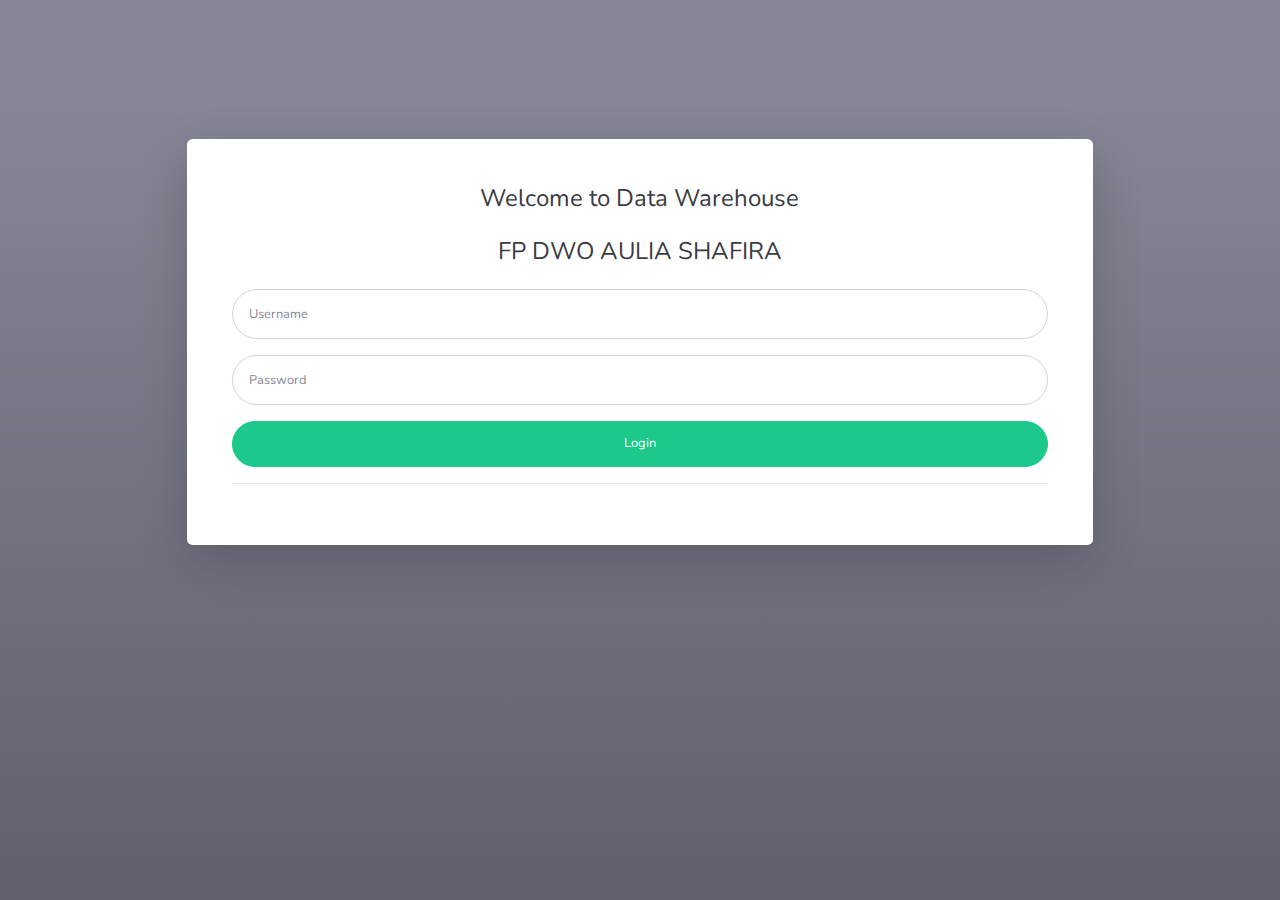
<file: login.html>
<!DOCTYPE html>
<html lang="en">

<head>

    <meta charset="utf-8">
    <meta http-equiv="X-UA-Compatible" content="IE=edge">
    <meta name="viewport" content="width=device-width, initial-scale=1, shrink-to-fit=no">
    <meta name="description" content="">
    <meta name="author" content="">

    <title>AULIA SHAFIRA - DWO - Login</title>
    <link rel="icon" href="img/icon.png">

    <!-- Custom fonts for this template-->
    <link href="vendor/fontawesome-free/css/all.min.css" rel="stylesheet" type="text/css">
    <link
        href="https://fonts.googleapis.com/css?family=Nunito:200,200i,300,300i,400,400i,600,600i,700,700i,800,800i,900,900i"
        rel="stylesheet">

    <!-- Custom styles for this template-->
    <link href="css/sb-admin-2.min.css" rel="stylesheet">

</head>

<body class="bg-gradient-secondary">

    <div class="container">

        <!-- Outer Row -->
        <div class="row justify-content-center">

            <div class="col-xl-10 col-lg-12 col-md-9">

                <div style="padding-top: 10%;">
                    <div class="card o-hidden border-0 shadow-lg my-5">
                        <div class="card-body p-0">
                            <!-- Nested Row within Card Body -->
                                <div class="col-lg-6 d-none d-lg-block bg-login-image"></div>
                                    <div style="padding-top: 5%; padding-left: 5%; padding-right: 5%; padding-bottom: 5%;">
                                        <div class="text-center">
                                            <h1 class="h4 text-gray-900 mb-4">Welcome to Data Warehouse</h1>
                                            <h2 class="h4 text-gray-900 mb-4">FP DWO AULIA SHAFIRA</h2>
                                        </div>
                                        <form method="POST" class="user" action="login.php">
                                            <div class="form-group">
                                                <input type="text" class="form-control form-control-user"
                                                    name="username" placeholder="Username">
                                            </div>
                                            <div class="form-group">
                                                <input type="password" class="form-control form-control-user"
                                                    name="password" placeholder="Password">
                                            </div>
                                            <button href="index.html" class="btn btn-success btn-user btn-block">
                                                Login
                                            </button>
                                            
                                        </form>
                                        <hr>  
                                </div>
                            </div>
                    </div>
                </div>

            </div>

        </div>

    </div>

    <!-- Bootstrap core JavaScript-->
    <script src="vendor/jquery/jquery.min.js"></script>
    <script src="vendor/bootstrap/js/bootstrap.bundle.min.js"></script>

    <!-- Core plugin JavaScript-->
    <script src="vendor/jquery-easing/jquery.easing.min.js"></script>

    <!-- Custom scripts for all pages-->
    <script src="js/sb-admin-2.min.js"></script>

</body>

</html>
</file>
<file: css/sb-admin-2.min.css>
*/:root{--blue:#4e73df;--indigo:#6610f2;--purple:#6f42c1;--pink:#e83e8c;--red:#e74a3b;--orange:#fd7e14;--yellow:#f6c23e;--green:#1cc88a;--teal:#20c9a6;--cyan:#36b9cc;--white:#fff;--gray:#858796;--gray-dark:#5a5c69;--primary:#4e73df;--secondary:#858796;--success:#1cc88a;--info:#36b9cc;--warning:#f6c23e;--danger:#e74a3b;--light:#f8f9fc;--dark:#5a5c69;--breakpoint-xs:0;--breakpoint-sm:576px;--breakpoint-md:768px;--breakpoint-lg:992px;--breakpoint-xl:1200px;--font-family-sans-serif:"Nunito",-apple-system,BlinkMacSystemFont,"Segoe UI",Roboto,"Helvetica Neue",Arial,sans-serif,"Apple Color Emoji","Segoe UI Emoji","Segoe UI Symbol","Noto Color Emoji";--font-family-monospace:SFMono-Regular,Menlo,Monaco,Consolas,"Liberation Mono","Courier New",monospace}*,::after,::before{box-sizing:border-box}html{font-family:sans-serif;line-height:1.15;-webkit-text-size-adjust:100%;-webkit-tap-highlight-color:transparent}article,aside,figcaption,figure,footer,header,hgroup,main,nav,section{display:block}body{margin:0;font-family:Nunito,-apple-system,BlinkMacSystemFont,"Segoe UI",Roboto,"Helvetica Neue",Arial,sans-serif,"Apple Color Emoji","Segoe UI Emoji","Segoe UI Symbol","Noto Color Emoji";font-size:1rem;font-weight:400;line-height:1.5;color:#858796;text-align:left;background-color:#fff}[tabindex="-1"]:focus:not(:focus-visible){outline:0!important}hr{box-sizing:content-box;height:0;overflow:visible}h1,h2,h3,h4,h5,h6{margin-top:0;margin-bottom:.5rem}p{margin-top:0;margin-bottom:1rem}abbr[data-original-title],abbr[title]{text-decoration:underline;-webkit-text-decoration:underline dotted;text-decoration:underline dotted;cursor:help;border-bottom:0;-webkit-text-decoration-skip-ink:none;text-decoration-skip-ink:none}address{margin-bottom:1rem;font-style:normal;line-height:inherit}dl,ol,ul{margin-top:0;margin-bottom:1rem}ol ol,ol ul,ul ol,ul ul{margin-bottom:0}dt{font-weight:700}dd{margin-bottom:.5rem;margin-left:0}blockquote{margin:0 0 1rem}b,strong{font-weight:bolder}small{font-size:80%}sub,sup{position:relative;font-size:75%;line-height:0;vertical-align:baseline}sub{bottom:-.25em}sup{top:-.5em}a{color:#4e73df;text-decoration:none;background-color:transparent}a:hover{color:#224abe;text-decoration:underline}a:not([href]):not([class]){color:inherit;text-decoration:none}a:not([href]):not([class]):hover{color:inherit;text-decoration:none}code,kbd,pre,samp{font-family:SFMono-Regular,Menlo,Monaco,Consolas,"Liberation Mono","Courier New",monospace;font-size:1em}pre{margin-top:0;margin-bottom:1rem;overflow:auto;-ms-overflow-style:scrollbar}figure{margin:0 0 1rem}img{vertical-align:middle;border-style:none}svg{overflow:hidden;vertical-align:middle}table{border-collapse:collapse}caption{padding-top:.75rem;padding-bottom:.75rem;color:#858796;text-align:left;caption-side:bottom}th{text-align:inherit;text-align:-webkit-match-parent}label{display:inline-block;margin-bottom:.5rem}button{border-radius:0}button:focus:not(:focus-visible){outline:0}button,input,optgroup,select,textarea{margin:0;font-family:inherit;font-size:inherit;line-height:inherit}button,input{overflow:visible}button,select{text-transform:none}[role=button]{cursor:pointer}select{word-wrap:normal}[type=button],[type=reset],[type=submit],button{-webkit-appearance:button}[type=button]:not(:disabled),[type=reset]:not(:disabled),[type=submit]:not(:disabled),button:not(:disabled){cursor:pointer}[type=button]::-moz-focus-inner,[type=reset]::-moz-focus-inner,[type=submit]::-moz-focus-inner,button::-moz-focus-inner{padding:0;border-style:none}input[type=checkbox],input[type=radio]{box-sizing:border-box;padding:0}textarea{overflow:auto;resize:vertical}fieldset{min-width:0;padding:0;margin:0;border:0}legend{display:block;width:100%;max-width:100%;padding:0;margin-bottom:.5rem;font-size:1.5rem;line-height:inherit;color:inherit;white-space:normal}progress{vertical-align:baseline}[type=number]::-webkit-inner-spin-button,[type=number]::-webkit-outer-spin-button{height:auto}[type=search]{outline-offset:-2px;-webkit-appearance:none}[type=search]::-webkit-search-decoration{-webkit-appearance:none}::-webkit-file-upload-button{font:inherit;-webkit-appearance:button}output{display:inline-block}summary{display:list-item;cursor:pointer}template{display:none}[hidden]{display:none!important}.h1,.h2,.h3,.h4,.h5,.h6,h1,h2,h3,h4,h5,h6{margin-bottom:.5rem;font-weight:400;line-height:1.2}.h1,h1{font-size:2.5rem}.h2,h2{font-size:2rem}.h3,h3{font-size:1.75rem}.h4,h4{font-size:1.5rem}.h5,h5{font-size:1.25rem}.h6,h6{font-size:1rem}.lead{font-size:1.25rem;font-weight:300}.display-1{font-size:6rem;font-weight:300;line-height:1.2}.display-2{font-size:5.5rem;font-weight:300;line-height:1.2}.display-3{font-size:4.5rem;font-weight:300;line-height:1.2}.display-4{font-size:3.5rem;font-weight:300;line-height:1.2}hr{margin-top:1rem;margin-bottom:1rem;border:0;border-top:1px solid rgba(0,0,0,.1)}.small,small{font-size:80%;font-weight:400}.mark,mark{padding:.2em;background-color:#fcf8e3}.list-unstyled{padding-left:0;list-style:none}.list-inline{padding-left:0;list-style:none}.list-inline-item{display:inline-block}.list-inline-item:not(:last-child){margin-right:.5rem}.initialism{font-size:90%;text-transform:uppercase}.blockquote{margin-bottom:1rem;font-size:1.25rem}.blockquote-footer{display:block;font-size:80%;color:#858796}.blockquote-footer::before{content:"\2014\00A0"}.img-fluid{max-width:100%;height:auto}.img-thumbnail{padding:.25rem;background-color:#fff;border:1px solid #dddfeb;border-radius:.35rem;max-width:100%;height:auto}.figure{display:inline-block}.figure-img{margin-bottom:.5rem;line-height:1}.figure-caption{font-size:90%;color:#858796}code{font-size:87.5%;color:#e83e8c;word-wrap:break-word}a>code{color:inherit}kbd{padding:.2rem .4rem;font-size:87.5%;color:#fff;background-color:#3a3b45;border-radius:.2rem}kbd kbd{padding:0;font-size:100%;font-weight:700}pre{display:block;font-size:87.5%;color:#3a3b45}pre code{font-size:inherit;color:inherit;word-break:normal}.pre-scrollable{max-height:340px;overflow-y:scroll}.container,.container-fluid,.container-lg,.container-md,.container-sm,.container-xl{width:100%;padding-right:.75rem;padding-left:.75rem;margin-right:auto;margin-left:auto}@media (min-width:576px){.container,.container-sm{max-width:540px}}@media (min-width:768px){.container,.container-md,.container-sm{max-width:720px}}@media (min-width:992px){.container,.container-lg,.container-md,.container-sm{max-width:960px}}@media (min-width:1200px){.container,.container-lg,.container-md,.container-sm,.container-xl{max-width:1140px}}.row{display:flex;flex-wrap:wrap;margin-right:-.75rem;margin-left:-.75rem}.no-gutters{margin-right:0;margin-left:0}.no-gutters>.col,.no-gutters>[class*=col-]{padding-right:0;padding-left:0}.col,.col-1,.col-10,.col-11,.col-12,.col-2,.col-3,.col-4,.col-5,.col-6,.col-7,.col-8,.col-9,.col-auto,.col-lg,.col-lg-1,.col-lg-10,.col-lg-11,.col-lg-12,.col-lg-2,.col-lg-3,.col-lg-4,.col-lg-5,.col-lg-6,.col-lg-7,.col-lg-8,.col-lg-9,.col-lg-auto,.col-md,.col-md-1,.col-md-10,.col-md-11,.col-md-12,.col-md-2,.col-md-3,.col-md-4,.col-md-5,.col-md-6,.col-md-7,.col-md-8,.col-md-9,.col-md-auto,.col-sm,.col-sm-1,.col-sm-10,.col-sm-11,.col-sm-12,.col-sm-2,.col-sm-3,.col-sm-4,.col-sm-5,.col-sm-6,.col-sm-7,.col-sm-8,.col-sm-9,.col-sm-auto,.col-xl,.col-xl-1,.col-xl-10,.col-xl-11,.col-xl-12,.col-xl-2,.col-xl-3,.col-xl-4,.col-xl-5,.col-xl-6,.col-xl-7,.col-xl-8,.col-xl-9,.col-xl-auto{position:relative;width:100%;padding-right:.75rem;padding-left:.75rem}.col{flex-basis:0;flex-grow:1;max-width:100%}.row-cols-1>*{flex:0 0 100%;max-width:100%}.row-cols-2>*{flex:0 0 50%;max-width:50%}.row-cols-3>*{flex:0 0 33.33333%;max-width:33.33333%}.row-cols-4>*{flex:0 0 25%;max-width:25%}.row-cols-5>*{flex:0 0 20%;max-width:20%}.row-cols-6>*{flex:0 0 16.66667%;max-width:16.66667%}.col-auto{flex:0 0 auto;width:auto;max-width:100%}.col-1{flex:0 0 8.33333%;max-width:8.33333%}.col-2{flex:0 0 16.66667%;max-width:16.66667%}.col-3{flex:0 0 25%;max-width:25%}.col-4{flex:0 0 33.33333%;max-width:33.33333%}.col-5{flex:0 0 41.66667%;max-width:41.66667%}.col-6{flex:0 0 50%;max-width:50%}.col-7{flex:0 0 58.33333%;max-width:58.33333%}.col-8{flex:0 0 66.66667%;max-width:66.66667%}.col-9{flex:0 0 75%;max-width:75%}.col-10{flex:0 0 83.33333%;max-width:83.33333%}.col-11{flex:0 0 91.66667%;max-width:91.66667%}.col-12{flex:0 0 100%;max-width:100%}.order-first{order:-1}.order-last{order:13}.order-0{order:0}.order-1{order:1}.order-2{order:2}.order-3{order:3}.order-4{order:4}.order-5{order:5}.order-6{order:6}.order-7{order:7}.order-8{order:8}.order-9{order:9}.order-10{order:10}.order-11{order:11}.order-12{order:12}.offset-1{margin-left:8.33333%}.offset-2{margin-left:16.66667%}.offset-3{margin-left:25%}.offset-4{margin-left:33.33333%}.offset-5{margin-left:41.66667%}.offset-6{margin-left:50%}.offset-7{margin-left:58.33333%}.offset-8{margin-left:66.66667%}.offset-9{margin-left:75%}.offset-10{margin-left:83.33333%}.offset-11{margin-left:91.66667%}@media (min-width:576px){.col-sm{flex-basis:0;flex-grow:1;max-width:100%}.row-cols-sm-1>*{flex:0 0 100%;max-width:100%}.row-cols-sm-2>*{flex:0 0 50%;max-width:50%}.row-cols-sm-3>*{flex:0 0 33.33333%;max-width:33.33333%}.row-cols-sm-4>*{flex:0 0 25%;max-width:25%}.row-cols-sm-5>*{flex:0 0 20%;max-width:20%}.row-cols-sm-6>*{flex:0 0 16.66667%;max-width:16.66667%}.col-sm-auto{flex:0 0 auto;width:auto;max-width:100%}.col-sm-1{flex:0 0 8.33333%;max-width:8.33333%}.col-sm-2{flex:0 0 16.66667%;max-width:16.66667%}.col-sm-3{flex:0 0 25%;max-width:25%}.col-sm-4{flex:0 0 33.33333%;max-width:33.33333%}.col-sm-5{flex:0 0 41.66667%;max-width:41.66667%}.col-sm-6{flex:0 0 50%;max-width:50%}.col-sm-7{flex:0 0 58.33333%;max-width:58.33333%}.col-sm-8{flex:0 0 66.66667%;max-width:66.66667%}.col-sm-9{flex:0 0 75%;max-width:75%}.col-sm-10{flex:0 0 83.33333%;max-width:83.33333%}.col-sm-11{flex:0 0 91.66667%;max-width:91.66667%}.col-sm-12{flex:0 0 100%;max-width:100%}.order-sm-first{order:-1}.order-sm-last{order:13}.order-sm-0{order:0}.order-sm-1{order:1}.order-sm-2{order:2}.order-sm-3{order:3}.order-sm-4{order:4}.order-sm-5{order:5}.order-sm-6{order:6}.order-sm-7{order:7}.order-sm-8{order:8}.order-sm-9{order:9}.order-sm-10{order:10}.order-sm-11{order:11}.order-sm-12{order:12}.offset-sm-0{margin-left:0}.offset-sm-1{margin-left:8.33333%}.offset-sm-2{margin-left:16.66667%}.offset-sm-3{margin-left:25%}.offset-sm-4{margin-left:33.33333%}.offset-sm-5{margin-left:41.66667%}.offset-sm-6{margin-left:50%}.offset-sm-7{margin-left:58.33333%}.offset-sm-8{margin-left:66.66667%}.offset-sm-9{margin-left:75%}.offset-sm-10{margin-left:83.33333%}.offset-sm-11{margin-left:91.66667%}}@media (min-width:768px){.col-md{flex-basis:0;flex-grow:1;max-width:100%}.row-cols-md-1>*{flex:0 0 100%;max-width:100%}.row-cols-md-2>*{flex:0 0 50%;max-width:50%}.row-cols-md-3>*{flex:0 0 33.33333%;max-width:33.33333%}.row-cols-md-4>*{flex:0 0 25%;max-width:25%}.row-cols-md-5>*{flex:0 0 20%;max-width:20%}.row-cols-md-6>*{flex:0 0 16.66667%;max-width:16.66667%}.col-md-auto{flex:0 0 auto;width:auto;max-width:100%}.col-md-1{flex:0 0 8.33333%;max-width:8.33333%}.col-md-2{flex:0 0 16.66667%;max-width:16.66667%}.col-md-3{flex:0 0 25%;max-width:25%}.col-md-4{flex:0 0 33.33333%;max-width:33.33333%}.col-md-5{flex:0 0 41.66667%;max-width:41.66667%}.col-md-6{flex:0 0 50%;max-width:50%}.col-md-7{flex:0 0 58.33333%;max-width:58.33333%}.col-md-8{flex:0 0 66.66667%;max-width:66.66667%}.col-md-9{flex:0 0 75%;max-width:75%}.col-md-10{flex:0 0 83.33333%;max-width:83.33333%}.col-md-11{flex:0 0 91.66667%;max-width:91.66667%}.col-md-12{flex:0 0 100%;max-width:100%}.order-md-first{order:-1}.order-md-last{order:13}.order-md-0{order:0}.order-md-1{order:1}.order-md-2{order:2}.order-md-3{order:3}.order-md-4{order:4}.order-md-5{order:5}.order-md-6{order:6}.order-md-7{order:7}.order-md-8{order:8}.order-md-9{order:9}.order-md-10{order:10}.order-md-11{order:11}.order-md-12{order:12}.offset-md-0{margin-left:0}.offset-md-1{margin-left:8.33333%}.offset-md-2{margin-left:16.66667%}.offset-md-3{margin-left:25%}.offset-md-4{margin-left:33.33333%}.offset-md-5{margin-left:41.66667%}.offset-md-6{margin-left:50%}.offset-md-7{margin-left:58.33333%}.offset-md-8{margin-left:66.66667%}.offset-md-9{margin-left:75%}.offset-md-10{margin-left:83.33333%}.offset-md-11{margin-left:91.66667%}}@media (min-width:992px){.col-lg{flex-basis:0;flex-grow:1;max-width:100%}.row-cols-lg-1>*{flex:0 0 100%;max-width:100%}.row-cols-lg-2>*{flex:0 0 50%;max-width:50%}.row-cols-lg-3>*{flex:0 0 33.33333%;max-width:33.33333%}.row-cols-lg-4>*{flex:0 0 25%;max-width:25%}.row-cols-lg-5>*{flex:0 0 20%;max-width:20%}.row-cols-lg-6>*{flex:0 0 16.66667%;max-width:16.66667%}.col-lg-auto{flex:0 0 auto;width:auto;max-width:100%}.col-lg-1{flex:0 0 8.33333%;max-width:8.33333%}.col-lg-2{flex:0 0 16.66667%;max-width:16.66667%}.col-lg-3{flex:0 0 25%;max-width:25%}.col-lg-4{flex:0 0 33.33333%;max-width:33.33333%}.col-lg-5{flex:0 0 41.66667%;max-width:41.66667%}.col-lg-6{flex:0 0 50%;max-width:50%}.col-lg-7{flex:0 0 58.33333%;max-width:58.33333%}.col-lg-8{flex:0 0 66.66667%;max-width:66.66667%}.col-lg-9{flex:0 0 75%;max-width:75%}.col-lg-10{flex:0 0 83.33333%;max-width:83.33333%}.col-lg-11{flex:0 0 91.66667%;max-width:91.66667%}.col-lg-12{flex:0 0 100%;max-width:100%}.order-lg-first{order:-1}.order-lg-last{order:13}.order-lg-0{order:0}.order-lg-1{order:1}.order-lg-2{order:2}.order-lg-3{order:3}.order-lg-4{order:4}.order-lg-5{order:5}.order-lg-6{order:6}.order-lg-7{order:7}.order-lg-8{order:8}.order-lg-9{order:9}.order-lg-10{order:10}.order-lg-11{order:11}.order-lg-12{order:12}.offset-lg-0{margin-left:0}.offset-lg-1{margin-left:8.33333%}.offset-lg-2{margin-left:16.66667%}.offset-lg-3{margin-left:25%}.offset-lg-4{margin-left:33.33333%}.offset-lg-5{margin-left:41.66667%}.offset-lg-6{margin-left:50%}.offset-lg-7{margin-left:58.33333%}.offset-lg-8{margin-left:66.66667%}.offset-lg-9{margin-left:75%}.offset-lg-10{margin-left:83.33333%}.offset-lg-11{margin-left:91.66667%}}@media (min-width:1200px){.col-xl{flex-basis:0;flex-grow:1;max-width:100%}.row-cols-xl-1>*{flex:0 0 100%;max-width:100%}.row-cols-xl-2>*{flex:0 0 50%;max-width:50%}.row-cols-xl-3>*{flex:0 0 33.33333%;max-width:33.33333%}.row-cols-xl-4>*{flex:0 0 25%;max-width:25%}.row-cols-xl-5>*{flex:0 0 20%;max-width:20%}.row-cols-xl-6>*{flex:0 0 16.66667%;max-width:16.66667%}.col-xl-auto{flex:0 0 auto;width:auto;max-width:100%}.col-xl-1{flex:0 0 8.33333%;max-width:8.33333%}.col-xl-2{flex:0 0 16.66667%;max-width:16.66667%}.col-xl-3{flex:0 0 25%;max-width:25%}.col-xl-4{flex:0 0 33.33333%;max-width:33.33333%}.col-xl-5{flex:0 0 41.66667%;max-width:41.66667%}.col-xl-6{flex:0 0 50%;max-width:50%}.col-xl-7{flex:0 0 58.33333%;max-width:58.33333%}.col-xl-8{flex:0 0 66.66667%;max-width:66.66667%}.col-xl-9{flex:0 0 75%;max-width:75%}.col-xl-10{flex:0 0 83.33333%;max-width:83.33333%}.col-xl-11{flex:0 0 91.66667%;max-width:91.66667%}.col-xl-12{flex:0 0 100%;max-width:100%}.order-xl-first{order:-1}.order-xl-last{order:13}.order-xl-0{order:0}.order-xl-1{order:1}.order-xl-2{order:2}.order-xl-3{order:3}.order-xl-4{order:4}.order-xl-5{order:5}.order-xl-6{order:6}.order-xl-7{order:7}.order-xl-8{order:8}.order-xl-9{order:9}.order-xl-10{order:10}.order-xl-11{order:11}.order-xl-12{order:12}.offset-xl-0{margin-left:0}.offset-xl-1{margin-left:8.33333%}.offset-xl-2{margin-left:16.66667%}.offset-xl-3{margin-left:25%}.offset-xl-4{margin-left:33.33333%}.offset-xl-5{margin-left:41.66667%}.offset-xl-6{margin-left:50%}.offset-xl-7{margin-left:58.33333%}.offset-xl-8{margin-left:66.66667%}.offset-xl-9{margin-left:75%}.offset-xl-10{margin-left:83.33333%}.offset-xl-11{margin-left:91.66667%}}.table{width:100%;margin-bottom:1rem;color:#858796}.table td,.table th{padding:.75rem;vertical-align:top;border-top:1px solid #e3e6f0}.table thead th{vertical-align:bottom;border-bottom:2px solid #e3e6f0}.table tbody+tbody{border-top:2px solid #e3e6f0}.table-sm td,.table-sm th{padding:.3rem}.table-bordered{border:1px solid #e3e6f0}.table-bordered td,.table-bordered th{border:1px solid #e3e6f0}.table-bordered thead td,.table-bordered thead th{border-bottom-width:2px}.table-borderless tbody+tbody,.table-borderless td,.table-borderless th,.table-borderless thead th{border:0}.table-striped tbody tr:nth-of-type(odd){background-color:rgba(0,0,0,.05)}.table-hover tbody tr:hover{color:#858796;background-color:rgba(0,0,0,.075)}.table-primary,.table-primary>td,.table-primary>th{background-color:#cdd8f6}.table-primary tbody+tbody,.table-primary td,.table-primary th,.table-primary thead th{border-color:#a3b6ee}.table-hover .table-primary:hover{background-color:#b7c7f2}.table-hover .table-primary:hover>td,.table-hover .table-primary:hover>th{background-color:#b7c7f2}.table-secondary,.table-secondary>td,.table-secondary>th{background-color:#dddde2}.table-secondary tbody+tbody,.table-secondary td,.table-secondary th,.table-secondary thead th{border-color:#c0c1c8}.table-hover .table-secondary:hover{background-color:#cfcfd6}.table-hover .table-secondary:hover>td,.table-hover .table-secondary:hover>th{background-color:#cfcfd6}.table-success,.table-success>td,.table-success>th{background-color:#bff0de}.table-success tbody+tbody,.table-success td,.table-success th,.table-success thead th{border-color:#89e2c2}.table-hover .table-success:hover{background-color:#aaebd3}.table-hover .table-success:hover>td,.table-hover .table-success:hover>th{background-color:#aaebd3}.table-info,.table-info>td,.table-info>th{background-color:#c7ebf1}.table-info tbody+tbody,.table-info td,.table-info th,.table-info thead th{border-color:#96dbe4}.table-hover .table-info:hover{background-color:#b3e4ec}.table-hover .table-info:hover>td,.table-hover .table-info:hover>th{background-color:#b3e4ec}.table-warning,.table-warning>td,.table-warning>th{background-color:#fceec9}.table-warning tbody+tbody,.table-warning td,.table-warning th,.table-warning thead th{border-color:#fadf9b}.table-hover .table-warning:hover{background-color:#fbe6b1}.table-hover .table-warning:hover>td,.table-hover .table-warning:hover>th{background-color:#fbe6b1}.table-danger,.table-danger>td,.table-danger>th{background-color:#f8ccc8}.table-danger tbody+tbody,.table-danger td,.table-danger th,.table-danger thead th{border-color:#f3a199}.table-hover .table-danger:hover{background-color:#f5b7b1}.table-hover .table-danger:hover>td,.table-hover .table-danger:hover>th{background-color:#f5b7b1}.table-light,.table-light>td,.table-light>th{background-color:#fdfdfe}.table-light tbody+tbody,.table-light td,.table-light th,.table-light thead th{border-color:#fbfcfd}.table-hover .table-light:hover{background-color:#ececf6}.table-hover .table-light:hover>td,.table-hover .table-light:hover>th{background-color:#ececf6}.table-dark,.table-dark>td,.table-dark>th{background-color:#d1d1d5}.table-dark tbody+tbody,.table-dark td,.table-dark th,.table-dark thead th{border-color:#a9aab1}.table-hover .table-dark:hover{background-color:#c4c4c9}.table-hover .table-dark:hover>td,.table-hover .table-dark:hover>th{background-color:#c4c4c9}.table-active,.table-active>td,.table-active>th{background-color:rgba(0,0,0,.075)}.table-hover .table-active:hover{background-color:rgba(0,0,0,.075)}.table-hover .table-active:hover>td,.table-hover .table-active:hover>th{background-color:rgba(0,0,0,.075)}.table .thead-dark th{color:#fff;background-color:#5a5c69;border-color:#6c6e7e}.table .thead-light th{color:#6e707e;background-color:#eaecf4;border-color:#e3e6f0}.table-dark{color:#fff;background-color:#5a5c69}.table-dark td,.table-dark th,.table-dark thead th{border-color:#6c6e7e}.table-dark.table-bordered{border:0}.table-dark.table-striped tbody tr:nth-of-type(odd){background-color:rgba(255,255,255,.05)}.table-dark.table-hover tbody tr:hover{color:#fff;background-color:rgba(255,255,255,.075)}@media (max-width:575.98px){.table-responsive-sm{display:block;width:100%;overflow-x:auto;-webkit-overflow-scrolling:touch}.table-responsive-sm>.table-bordered{border:0}}@media (max-width:767.98px){.table-responsive-md{display:block;width:100%;overflow-x:auto;-webkit-overflow-scrolling:touch}.table-responsive-md>.table-bordered{border:0}}@media (max-width:991.98px){.table-responsive-lg{display:block;width:100%;overflow-x:auto;-webkit-overflow-scrolling:touch}.table-responsive-lg>.table-bordered{border:0}}@media (max-width:1199.98px){.table-responsive-xl{display:block;width:100%;overflow-x:auto;-webkit-overflow-scrolling:touch}.table-responsive-xl>.table-bordered{border:0}}.table-responsive{display:block;width:100%;overflow-x:auto;-webkit-overflow-scrolling:touch}.table-responsive>.table-bordered{border:0}.form-control{display:block;width:100%;height:calc(1.5em + .75rem + 2px);padding:.375rem .75rem;font-size:1rem;font-weight:400;line-height:1.5;color:#6e707e;background-color:#fff;background-clip:padding-box;border:1px solid #d1d3e2;border-radius:.35rem;transition:border-color .15s ease-in-out,box-shadow .15s ease-in-out}@media (prefers-reduced-motion:reduce){.form-control{transition:none}}.form-control::-ms-expand{background-color:transparent;border:0}.form-control:-moz-focusring{color:transparent;text-shadow:0 0 0 #6e707e}.form-control:focus{color:#6e707e;background-color:#fff;border-color:#bac8f3;outline:0;box-shadow:0 0 0 .2rem rgba(78,115,223,.25)}.form-control::-webkit-input-placeholder{color:#858796;opacity:1}.form-control::-moz-placeholder{color:#858796;opacity:1}.form-control:-ms-input-placeholder{color:#858796;opacity:1}.form-control::-ms-input-placeholder{color:#858796;opacity:1}.form-control::placeholder{color:#858796;opacity:1}.form-control:disabled,.form-control[readonly]{background-color:#eaecf4;opacity:1}input[type=date].form-control,input[type=datetime-local].form-control,input[type=month].form-control,input[type=time].form-control{-webkit-appearance:none;-moz-appearance:none;appearance:none}select.form-control:focus::-ms-value{color:#6e707e;background-color:#fff}.form-control-file,.form-control-range{display:block;width:100%}.col-form-label{padding-top:calc(.375rem + 1px);padding-bottom:calc(.375rem + 1px);margin-bottom:0;font-size:inherit;line-height:1.5}.col-form-label-lg{padding-top:calc(.5rem + 1px);padding-bottom:calc(.5rem + 1px);font-size:1.25rem;line-height:1.5}.col-form-label-sm{padding-top:calc(.25rem + 1px);padding-bottom:calc(.25rem + 1px);font-size:.875rem;line-height:1.5}.form-control-plaintext{display:block;width:100%;padding:.375rem 0;margin-bottom:0;font-size:1rem;line-height:1.5;color:#858796;background-color:transparent;border:solid transparent;border-width:1px 0}.form-control-plaintext.form-control-lg,.form-control-plaintext.form-control-sm{padding-right:0;padding-left:0}.form-control-sm{height:calc(1.5em + .5rem + 2px);padding:.25rem .5rem;font-size:.875rem;line-height:1.5;border-radius:.2rem}.form-control-lg{height:calc(1.5em + 1rem + 2px);padding:.5rem 1rem;font-size:1.25rem;line-height:1.5;border-radius:.3rem}select.form-control[multiple],select.form-control[size]{height:auto}textarea.form-control{height:auto}.form-group{margin-bottom:1rem}.form-text{display:block;margin-top:.25rem}.form-row{display:flex;flex-wrap:wrap;margin-right:-5px;margin-left:-5px}.form-row>.col,.form-row>[class*=col-]{padding-right:5px;padding-left:5px}.form-check{position:relative;display:block;padding-left:1.25rem}.form-check-input{position:absolute;margin-top:.3rem;margin-left:-1.25rem}.form-check-input:disabled~.form-check-label,.form-check-input[disabled]~.form-check-label{color:#858796}.form-check-label{margin-bottom:0}.form-check-inline{display:inline-flex;align-items:center;padding-left:0;margin-right:.75rem}.form-check-inline .form-check-input{position:static;margin-top:0;margin-right:.3125rem;margin-left:0}.valid-feedback{display:none;width:100%;margin-top:.25rem;font-size:80%;color:#1cc88a}.valid-tooltip{position:absolute;top:100%;left:0;z-index:5;display:none;max-width:100%;padding:.25rem .5rem;margin-top:.1rem;font-size:.875rem;line-height:1.5;color:#fff;background-color:rgba(28,200,138,.9);border-radius:.35rem}.form-row>.col>.valid-tooltip,.form-row>[class*=col-]>.valid-tooltip{left:5px}.is-valid~.valid-feedback,.is-valid~.valid-tooltip,.was-validated :valid~.valid-feedback,.was-validated :valid~.valid-tooltip{display:block}.form-control.is-valid,.was-validated .form-control:valid{border-color:#1cc88a;padding-right:calc(1.5em + .75rem);background-image:url("data:image/svg+xml,%3csvg xmlns='http://www.w3.org/2000/svg' width='8' height='8' viewBox='0 0 8 8'%3e%3cpath fill='%231cc88a' d='M2.3 6.73L.6 4.53c-.4-1.04.46-1.4 1.1-.8l1.1 1.4 3.4-3.8c.6-.63 1.6-.27 1.2.7l-4 4.6c-.43.5-.8.4-1.1.1z'/%3e%3c/svg%3e");background-repeat:no-repeat;background-position:right calc(.375em + .1875rem) center;background-size:calc(.75em + .375rem) calc(.75em + .375rem)}.form-control.is-valid:focus,.was-validated .form-control:valid:focus{border-color:#1cc88a;box-shadow:0 0 0 .2rem rgba(28,200,138,.25)}.was-validated textarea.form-control:valid,textarea.form-control.is-valid{padding-right:calc(1.5em + .75rem);background-position:top calc(.375em + .1875rem) right calc(.375em + .1875rem)}.custom-select.is-valid,.was-validated .custom-select:valid{border-color:#1cc88a;padding-right:calc(.75em + 2.3125rem);background:url("data:image/svg+xml,%3csvg xmlns='http://www.w3.org/2000/svg' width='4' height='5' viewBox='0 0 4 5'%3e%3cpath fill='%235a5c69' d='M2 0L0 2h4zm0 5L0 3h4z'/%3e%3c/svg%3e") right .75rem center/8px 10px no-repeat,#fff url("data:image/svg+xml,%3csvg xmlns='http://www.w3.org/2000/svg' width='8' height='8' viewBox='0 0 8 8'%3e%3cpath fill='%231cc88a' d='M2.3 6.73L.6 4.53c-.4-1.04.46-1.4 1.1-.8l1.1 1.4 3.4-3.8c.6-.63 1.6-.27 1.2.7l-4 4.6c-.43.5-.8.4-1.1.1z'/%3e%3c/svg%3e") center right 1.75rem/calc(.75em + .375rem) calc(.75em + .375rem) no-repeat}.custom-select.is-valid:focus,.was-validated .custom-select:valid:focus{border-color:#1cc88a;box-shadow:0 0 0 .2rem rgba(28,200,138,.25)}.form-check-input.is-valid~.form-check-label,.was-validated .form-check-input:valid~.form-check-label{color:#1cc88a}.form-check-input.is-valid~.valid-feedback,.form-check-input.is-valid~.valid-tooltip,.was-validated .form-check-input:valid~.valid-feedback,.was-validated .form-check-input:valid~.valid-tooltip{display:block}.custom-control-input.is-valid~.custom-control-label,.was-validated .custom-control-input:valid~.custom-control-label{color:#1cc88a}.custom-control-input.is-valid~.custom-control-label::before,.was-validated .custom-control-input:valid~.custom-control-label::before{border-color:#1cc88a}.custom-control-input.is-valid:checked~.custom-control-label::before,.was-validated .custom-control-input:valid:checked~.custom-control-label::before{border-color:#34e3a4;background-color:#34e3a4}.custom-control-input.is-valid:focus~.custom-control-label::before,.was-validated .custom-control-input:valid:focus~.custom-control-label::before{box-shadow:0 0 0 .2rem rgba(28,200,138,.25)}.custom-control-input.is-valid:focus:not(:checked)~.custom-control-label::before,.was-validated .custom-control-input:valid:focus:not(:checked)~.custom-control-label::before{border-color:#1cc88a}.custom-file-input.is-valid~.custom-file-label,.was-validated .custom-file-input:valid~.custom-file-label{border-color:#1cc88a}.custom-file-input.is-valid:focus~.custom-file-label,.was-validated .custom-file-input:valid:focus~.custom-file-label{border-color:#1cc88a;box-shadow:0 0 0 .2rem rgba(28,200,138,.25)}.invalid-feedback{display:none;width:100%;margin-top:.25rem;font-size:80%;color:#e74a3b}.invalid-tooltip{position:absolute;top:100%;left:0;z-index:5;display:none;max-width:100%;padding:.25rem .5rem;margin-top:.1rem;font-size:.875rem;line-height:1.5;color:#fff;background-color:rgba(231,74,59,.9);border-radius:.35rem}.form-row>.col>.invalid-tooltip,.form-row>[class*=col-]>.invalid-tooltip{left:5px}.is-invalid~.invalid-feedback,.is-invalid~.invalid-tooltip,.was-validated :invalid~.invalid-feedback,.was-validated :invalid~.invalid-tooltip{display:block}.form-control.is-invalid,.was-validated .form-control:invalid{border-color:#e74a3b;padding-right:calc(1.5em + .75rem);background-image:url("data:image/svg+xml,%3csvg xmlns='http://www.w3.org/2000/svg' width='12' height='12' fill='none' stroke='%23e74a3b' viewBox='0 0 12 12'%3e%3ccircle cx='6' cy='6' r='4.5'/%3e%3cpath stroke-linejoin='round' d='M5.8 3.6h.4L6 6.5z'/%3e%3ccircle cx='6' cy='8.2' r='.6' fill='%23e74a3b' stroke='none'/%3e%3c/svg%3e");background-repeat:no-repeat;background-position:right calc(.375em + .1875rem) center;background-size:calc(.75em + .375rem) calc(.75em + .375rem)}.form-control.is-invalid:focus,.was-validated .form-control:invalid:focus{border-color:#e74a3b;box-shadow:0 0 0 .2rem rgba(231,74,59,.25)}.was-validated textarea.form-control:invalid,textarea.form-control.is-invalid{padding-right:calc(1.5em + .75rem);background-position:top calc(.375em + .1875rem) right calc(.375em + .1875rem)}.custom-select.is-invalid,.was-validated .custom-select:invalid{border-color:#e74a3b;padding-right:calc(.75em + 2.3125rem);background:url("data:image/svg+xml,%3csvg xmlns='http://www.w3.org/2000/svg' width='4' height='5' viewBox='0 0 4 5'%3e%3cpath fill='%235a5c69' d='M2 0L0 2h4zm0 5L0 3h4z'/%3e%3c/svg%3e") right .75rem center/8px 10px no-repeat,#fff url("data:image/svg+xml,%3csvg xmlns='http://www.w3.org/2000/svg' width='12' height='12' fill='none' stroke='%23e74a3b' viewBox='0 0 12 12'%3e%3ccircle cx='6' cy='6' r='4.5'/%3e%3cpath stroke-linejoin='round' d='M5.8 3.6h.4L6 6.5z'/%3e%3ccircle cx='6' cy='8.2' r='.6' fill='%23e74a3b' stroke='none'/%3e%3c/svg%3e") center right 1.75rem/calc(.75em + .375rem) calc(.75em + .375rem) no-repeat}.custom-select.is-invalid:focus,.was-validated .custom-select:invalid:focus{border-color:#e74a3b;box-shadow:0 0 0 .2rem rgba(231,74,59,.25)}.form-check-input.is-invalid~.form-check-label,.was-validated .form-check-input:invalid~.form-check-label{color:#e74a3b}.form-check-input.is-invalid~.invalid-feedback,.form-check-input.is-invalid~.invalid-tooltip,.was-validated .form-check-input:invalid~.invalid-feedback,.was-validated .form-check-input:invalid~.invalid-tooltip{display:block}.custom-control-input.is-invalid~.custom-control-label,.was-validated .custom-control-input:invalid~.custom-control-label{color:#e74a3b}.custom-control-input.is-invalid~.custom-control-label::before,.was-validated .custom-control-input:invalid~.custom-control-label::before{border-color:#e74a3b}.custom-control-input.is-invalid:checked~.custom-control-label::before,.was-validated .custom-control-input:invalid:checked~.custom-control-label::before{border-color:#ed7468;background-color:#ed7468}.custom-control-input.is-invalid:focus~.custom-control-label::before,.was-validated .custom-control-input:invalid:focus~.custom-control-label::before{box-shadow:0 0 0 .2rem rgba(231,74,59,.25)}.custom-control-input.is-invalid:focus:not(:checked)~.custom-control-label::before,.was-validated .custom-control-input:invalid:focus:not(:checked)~.custom-control-label::before{border-color:#e74a3b}.custom-file-input.is-invalid~.custom-file-label,.was-validated .custom-file-input:invalid~.custom-file-label{border-color:#e74a3b}.custom-file-input.is-invalid:focus~.custom-file-label,.was-validated .custom-file-input:invalid:focus~.custom-file-label{border-color:#e74a3b;box-shadow:0 0 0 .2rem rgba(231,74,59,.25)}.form-inline{display:flex;flex-flow:row wrap;align-items:center}.form-inline .form-check{width:100%}@media (min-width:576px){.form-inline label{display:flex;align-items:center;justify-content:center;margin-bottom:0}.form-inline .form-group{display:flex;flex:0 0 auto;flex-flow:row wrap;align-items:center;margin-bottom:0}.form-inline .form-control{display:inline-block;width:auto;vertical-align:middle}.form-inline .form-control-plaintext{display:inline-block}.form-inline .custom-select,.form-inline .input-group{width:auto}.form-inline .form-check{display:flex;align-items:center;justify-content:center;width:auto;padding-left:0}.form-inline .form-check-input{position:relative;flex-shrink:0;margin-top:0;margin-right:.25rem;margin-left:0}.form-inline .custom-control{align-items:center;justify-content:center}.form-inline .custom-control-label{margin-bottom:0}}.btn{display:inline-block;font-weight:400;color:#858796;text-align:center;vertical-align:middle;-webkit-user-select:none;-moz-user-select:none;-ms-user-select:none;user-select:none;background-color:transparent;border:1px solid transparent;padding:.375rem .75rem;font-size:1rem;line-height:1.5;border-radius:.35rem;transition:color .15s ease-in-out,background-color .15s ease-in-out,border-color .15s ease-in-out,box-shadow .15s ease-in-out}@media (prefers-reduced-motion:reduce){.btn{transition:none}}.btn:hover{color:#858796;text-decoration:none}.btn.focus,.btn:focus{outline:0;box-shadow:0 0 0 .2rem rgba(78,115,223,.25)}.btn.disabled,.btn:disabled{opacity:.65}.btn:not(:disabled):not(.disabled){cursor:pointer}a.btn.disabled,fieldset:disabled a.btn{pointer-events:none}.btn-primary{color:#fff;background-color:#4e73df;border-color:#4e73df}.btn-primary:hover{color:#fff;background-color:#2e59d9;border-color:#2653d4}.btn-primary.focus,.btn-primary:focus{color:#fff;background-color:#2e59d9;border-color:#2653d4;box-shadow:0 0 0 .2rem rgba(105,136,228,.5)}.btn-primary.disabled,.btn-primary:disabled{color:#fff;background-color:#4e73df;border-color:#4e73df}.btn-primary:not(:disabled):not(.disabled).active,.btn-primary:not(:disabled):not(.disabled):active,.show>.btn-primary.dropdown-toggle{color:#fff;background-color:#2653d4;border-color:#244ec9}.btn-primary:not(:disabled):not(.disabled).active:focus,.btn-primary:not(:disabled):not(.disabled):active:focus,.show>.btn-primary.dropdown-toggle:focus{box-shadow:0 0 0 .2rem rgba(105,136,228,.5)}.btn-secondary{color:#fff;background-color:#858796;border-color:#858796}.btn-secondary:hover{color:#fff;background-color:#717384;border-color:#6b6d7d}.btn-secondary.focus,.btn-secondary:focus{color:#fff;background-color:#717384;border-color:#6b6d7d;box-shadow:0 0 0 .2rem rgba(151,153,166,.5)}.btn-secondary.disabled,.btn-secondary:disabled{color:#fff;background-color:#858796;border-color:#858796}.btn-secondary:not(:disabled):not(.disabled).active,.btn-secondary:not(:disabled):not(.disabled):active,.show>.btn-secondary.dropdown-toggle{color:#fff;background-color:#6b6d7d;border-color:#656776}.btn-secondary:not(:disabled):not(.disabled).active:focus,.btn-secondary:not(:disabled):not(.disabled):active:focus,.show>.btn-secondary.dropdown-toggle:focus{box-shadow:0 0 0 .2rem rgba(151,153,166,.5)}.btn-success{color:#fff;background-color:#1cc88a;border-color:#1cc88a}.btn-success:hover{color:#fff;background-color:#17a673;border-color:#169b6b}.btn-success.focus,.btn-success:focus{color:#fff;background-color:#17a673;border-color:#169b6b;box-shadow:0 0 0 .2rem rgba(62,208,156,.5)}.btn-success.disabled,.btn-success:disabled{color:#fff;background-color:#1cc88a;border-color:#1cc88a}.btn-success:not(:disabled):not(.disabled).active,.btn-success:not(:disabled):not(.disabled):active,.show>.btn-success.dropdown-toggle{color:#fff;background-color:#169b6b;border-color:#149063}.btn-success:not(:disabled):not(.disabled).active:focus,.btn-success:not(:disabled):not(.disabled):active:focus,.show>.btn-success.dropdown-toggle:focus{box-shadow:0 0 0 .2rem rgba(62,208,156,.5)}.btn-info{color:#fff;background-color:#36b9cc;border-color:#36b9cc}.btn-info:hover{color:#fff;background-color:#2c9faf;border-color:#2a96a5}.btn-info.focus,.btn-info:focus{color:#fff;background-color:#2c9faf;border-color:#2a96a5;box-shadow:0 0 0 .2rem rgba(84,196,212,.5)}.btn-info.disabled,.btn-info:disabled{color:#fff;background-color:#36b9cc;border-color:#36b9cc}.btn-info:not(:disabled):not(.disabled).active,.btn-info:not(:disabled):not(.disabled):active,.show>.btn-info.dropdown-toggle{color:#fff;background-color:#2a96a5;border-color:#278c9b}.btn-info:not(:disabled):not(.disabled).active:focus,.btn-info:not(:disabled):not(.disabled):active:focus,.show>.btn-info.dropdown-toggle:focus{box-shadow:0 0 0 .2rem rgba(84,196,212,.5)}.btn-warning{color:#fff;background-color:#f6c23e;border-color:#f6c23e}.btn-warning:hover{color:#fff;background-color:#f4b619;border-color:#f4b30d}.btn-warning.focus,.btn-warning:focus{color:#fff;background-color:#f4b619;border-color:#f4b30d;box-shadow:0 0 0 .2rem rgba(247,203,91,.5)}.btn-warning.disabled,.btn-warning:disabled{color:#fff;background-color:#f6c23e;border-color:#f6c23e}.btn-warning:not(:disabled):not(.disabled).active,.btn-warning:not(:disabled):not(.disabled):active,.show>.btn-warning.dropdown-toggle{color:#fff;background-color:#f4b30d;border-color:#e9aa0b}.btn-warning:not(:disabled):not(.disabled).active:focus,.btn-warning:not(:disabled):not(.disabled):active:focus,.show>.btn-warning.dropdown-toggle:focus{box-shadow:0 0 0 .2rem rgba(247,203,91,.5)}.btn-danger{color:#fff;background-color:#e74a3b;border-color:#e74a3b}.btn-danger:hover{color:#fff;background-color:#e02d1b;border-color:#d52a1a}.btn-danger.focus,.btn-danger:focus{color:#fff;background-color:#e02d1b;border-color:#d52a1a;box-shadow:0 0 0 .2rem rgba(235,101,88,.5)}.btn-danger.disabled,.btn-danger:disabled{color:#fff;background-color:#e74a3b;border-color:#e74a3b}.btn-danger:not(:disabled):not(.disabled).active,.btn-danger:not(:disabled):not(.disabled):active,.show>.btn-danger.dropdown-toggle{color:#fff;background-color:#d52a1a;border-color:#ca2819}.btn-danger:not(:disabled):not(.disabled).active:focus,.btn-danger:not(:disabled):not(.disabled):active:focus,.show>.btn-danger.dropdown-toggle:focus{box-shadow:0 0 0 .2rem rgba(235,101,88,.5)}.btn-light{color:#3a3b45;background-color:#f8f9fc;border-color:#f8f9fc}.btn-light:hover{color:#3a3b45;background-color:#dde2f1;border-color:#d4daed}.btn-light.focus,.btn-light:focus{color:#3a3b45;background-color:#dde2f1;border-color:#d4daed;box-shadow:0 0 0 .2rem rgba(220,221,225,.5)}.btn-light.disabled,.btn-light:disabled{color:#3a3b45;background-color:#f8f9fc;border-color:#f8f9fc}.btn-light:not(:disabled):not(.disabled).active,.btn-light:not(:disabled):not(.disabled):active,.show>.btn-light.dropdown-toggle{color:#3a3b45;background-color:#d4daed;border-color:#cbd3e9}.btn-light:not(:disabled):not(.disabled).active:focus,.btn-light:not(:disabled):not(.disabled):active:focus,.show>.btn-light.dropdown-toggle:focus{box-shadow:0 0 0 .2rem rgba(220,221,225,.5)}.btn-dark{color:#fff;background-color:#5a5c69;border-color:#5a5c69}.btn-dark:hover{color:#fff;background-color:#484a54;border-color:#42444e}.btn-dark.focus,.btn-dark:focus{color:#fff;background-color:#484a54;border-color:#42444e;box-shadow:0 0 0 .2rem rgba(115,116,128,.5)}.btn-dark.disabled,.btn-dark:disabled{color:#fff;background-color:#5a5c69;border-color:#5a5c69}.btn-dark:not(:disabled):not(.disabled).active,.btn-dark:not(:disabled):not(.disabled):active,.show>.btn-dark.dropdown-toggle{color:#fff;background-color:#42444e;border-color:#3d3e47}.btn-dark:not(:disabled):not(.disabled).active:focus,.btn-dark:not(:disabled):not(.disabled):active:focus,.show>.btn-dark.dropdown-toggle:focus{box-shadow:0 0 0 .2rem rgba(115,116,128,.5)}.btn-outline-primary{color:#4e73df;border-color:#4e73df}.btn-outline-primary:hover{color:#fff;background-color:#4e73df;border-color:#4e73df}.btn-outline-primary.focus,.btn-outline-primary:focus{box-shadow:0 0 0 .2rem rgba(78,115,223,.5)}.btn-outline-primary.disabled,.btn-outline-primary:disabled{color:#4e73df;background-color:transparent}.btn-outline-primary:not(:disabled):not(.disabled).active,.btn-outline-primary:not(:disabled):not(.disabled):active,.show>.btn-outline-primary.dropdown-toggle{color:#fff;background-color:#4e73df;border-color:#4e73df}.btn-outline-primary:not(:disabled):not(.disabled).active:focus,.btn-outline-primary:not(:disabled):not(.disabled):active:focus,.show>.btn-outline-primary.dropdown-toggle:focus{box-shadow:0 0 0 .2rem rgba(78,115,223,.5)}.btn-outline-secondary{color:#858796;border-color:#858796}.btn-outline-secondary:hover{color:#fff;background-color:#858796;border-color:#858796}.btn-outline-secondary.focus,.btn-outline-secondary:focus{box-shadow:0 0 0 .2rem rgba(133,135,150,.5)}.btn-outline-secondary.disabled,.btn-outline-secondary:disabled{color:#858796;background-color:transparent}.btn-outline-secondary:not(:disabled):not(.disabled).active,.btn-outline-secondary:not(:disabled):not(.disabled):active,.show>.btn-outline-secondary.dropdown-toggle{color:#fff;background-color:#858796;border-color:#858796}.btn-outline-secondary:not(:disabled):not(.disabled).active:focus,.btn-outline-secondary:not(:disabled):not(.disabled):active:focus,.show>.btn-outline-secondary.dropdown-toggle:focus{box-shadow:0 0 0 .2rem rgba(133,135,150,.5)}.btn-outline-success{color:#1cc88a;border-color:#1cc88a}.btn-outline-success:hover{color:#fff;background-color:#1cc88a;border-color:#1cc88a}.btn-outline-success.focus,.btn-outline-success:focus{box-shadow:0 0 0 .2rem rgba(28,200,138,.5)}.btn-outline-success.disabled,.btn-outline-success:disabled{color:#1cc88a;background-color:transparent}.btn-outline-success:not(:disabled):not(.disabled).active,.btn-outline-success:not(:disabled):not(.disabled):active,.show>.btn-outline-success.dropdown-toggle{color:#fff;background-color:#1cc88a;border-color:#1cc88a}.btn-outline-success:not(:disabled):not(.disabled).active:focus,.btn-outline-success:not(:disabled):not(.disabled):active:focus,.show>.btn-outline-success.dropdown-toggle:focus{box-shadow:0 0 0 .2rem rgba(28,200,138,.5)}.btn-outline-info{color:#36b9cc;border-color:#36b9cc}.btn-outline-info:hover{color:#fff;background-color:#36b9cc;border-color:#36b9cc}.btn-outline-info.focus,.btn-outline-info:focus{box-shadow:0 0 0 .2rem rgba(54,185,204,.5)}.btn-outline-info.disabled,.btn-outline-info:disabled{color:#36b9cc;background-color:transparent}.btn-outline-info:not(:disabled):not(.disabled).active,.btn-outline-info:not(:disabled):not(.disabled):active,.show>.btn-outline-info.dropdown-toggle{color:#fff;background-color:#36b9cc;border-color:#36b9cc}.btn-outline-info:not(:disabled):not(.disabled).active:focus,.btn-outline-info:not(:disabled):not(.disabled):active:focus,.show>.btn-outline-info.dropdown-toggle:focus{box-shadow:0 0 0 .2rem rgba(54,185,204,.5)}.btn-outline-warning{color:#f6c23e;border-color:#f6c23e}.btn-outline-warning:hover{color:#fff;background-color:#f6c23e;border-color:#f6c23e}.btn-outline-warning.focus,.btn-outline-warning:focus{box-shadow:0 0 0 .2rem rgba(246,194,62,.5)}.btn-outline-warning.disabled,.btn-outline-warning:disabled{color:#f6c23e;background-color:transparent}.btn-outline-warning:not(:disabled):not(.disabled).active,.btn-outline-warning:not(:disabled):not(.disabled):active,.show>.btn-outline-warning.dropdown-toggle{color:#fff;background-color:#f6c23e;border-color:#f6c23e}.btn-outline-warning:not(:disabled):not(.disabled).active:focus,.btn-outline-warning:not(:disabled):not(.disabled):active:focus,.show>.btn-outline-warning.dropdown-toggle:focus{box-shadow:0 0 0 .2rem rgba(246,194,62,.5)}.btn-outline-danger{color:#e74a3b;border-color:#e74a3b}.btn-outline-danger:hover{color:#fff;background-color:#e74a3b;border-color:#e74a3b}.btn-outline-danger.focus,.btn-outline-danger:focus{box-shadow:0 0 0 .2rem rgba(231,74,59,.5)}.btn-outline-danger.disabled,.btn-outline-danger:disabled{color:#e74a3b;background-color:transparent}.btn-outline-danger:not(:disabled):not(.disabled).active,.btn-outline-danger:not(:disabled):not(.disabled):active,.show>.btn-outline-danger.dropdown-toggle{color:#fff;background-color:#e74a3b;border-color:#e74a3b}.btn-outline-danger:not(:disabled):not(.disabled).active:focus,.btn-outline-danger:not(:disabled):not(.disabled):active:focus,.show>.btn-outline-danger.dropdown-toggle:focus{box-shadow:0 0 0 .2rem rgba(231,74,59,.5)}.btn-outline-light{color:#f8f9fc;border-color:#f8f9fc}.btn-outline-light:hover{color:#3a3b45;background-color:#f8f9fc;border-color:#f8f9fc}.btn-outline-light.focus,.btn-outline-light:focus{box-shadow:0 0 0 .2rem rgba(248,249,252,.5)}.btn-outline-light.disabled,.btn-outline-light:disabled{color:#f8f9fc;background-color:transparent}.btn-outline-light:not(:disabled):not(.disabled).active,.btn-outline-light:not(:disabled):not(.disabled):active,.show>.btn-outline-light.dropdown-toggle{color:#3a3b45;background-color:#f8f9fc;border-color:#f8f9fc}.btn-outline-light:not(:disabled):not(.disabled).active:focus,.btn-outline-light:not(:disabled):not(.disabled):active:focus,.show>.btn-outline-light.dropdown-toggle:focus{box-shadow:0 0 0 .2rem rgba(248,249,252,.5)}.btn-outline-dark{color:#5a5c69;border-color:#5a5c69}.btn-outline-dark:hover{color:#fff;background-color:#5a5c69;border-color:#5a5c69}.btn-outline-dark.focus,.btn-outline-dark:focus{box-shadow:0 0 0 .2rem rgba(90,92,105,.5)}.btn-outline-dark.disabled,.btn-outline-dark:disabled{color:#5a5c69;background-color:transparent}.btn-outline-dark:not(:disabled):not(.disabled).active,.btn-outline-dark:not(:disabled):not(.disabled):active,.show>.btn-outline-dark.dropdown-toggle{color:#fff;background-color:#5a5c69;border-color:#5a5c69}.btn-outline-dark:not(:disabled):not(.disabled).active:focus,.btn-outline-dark:not(:disabled):not(.disabled):active:focus,.show>.btn-outline-dark.dropdown-toggle:focus{box-shadow:0 0 0 .2rem rgba(90,92,105,.5)}.btn-link{font-weight:400;color:#4e73df;text-decoration:none}.btn-link:hover{color:#224abe;text-decoration:underline}.btn-link.focus,.btn-link:focus{text-decoration:underline}.btn-link.disabled,.btn-link:disabled{color:#858796;pointer-events:none}.btn-group-lg>.btn,.btn-lg{padding:.5rem 1rem;font-size:1.25rem;line-height:1.5;border-radius:.3rem}.btn-group-sm>.btn,.btn-sm{padding:.25rem .5rem;font-size:.875rem;line-height:1.5;border-radius:.2rem}.btn-block{display:block;width:100%}.btn-block+.btn-block{margin-top:.5rem}input[type=button].btn-block,input[type=reset].btn-block,input[type=submit].btn-block{width:100%}.fade{transition:opacity .15s linear}@media (prefers-reduced-motion:reduce){.fade{transition:none}}.fade:not(.show){opacity:0}.collapse:not(.show){display:none}.collapsing{position:relative;height:0;overflow:hidden;transition:height .15s ease}@media (prefers-reduced-motion:reduce){.collapsing{transition:none}}.dropdown,.dropleft,.dropright,.dropup{position:relative}.dropdown-toggle{white-space:nowrap}.dropdown-toggle::after{display:inline-block;margin-left:.255em;vertical-align:.255em;content:"";border-top:.3em solid;border-right:.3em solid transparent;border-bottom:0;border-left:.3em solid transparent}.dropdown-toggle:empty::after{margin-left:0}.dropdown-menu{position:absolute;top:100%;left:0;z-index:1000;display:none;float:left;min-width:10rem;padding:.5rem 0;margin:.125rem 0 0;font-size:.85rem;color:#858796;text-align:left;list-style:none;background-color:#fff;background-clip:padding-box;border:1px solid #e3e6f0;border-radius:.35rem}.dropdown-menu-left{right:auto;left:0}.dropdown-menu-right{right:0;left:auto}@media (min-width:576px){.dropdown-menu-sm-left{right:auto;left:0}.dropdown-menu-sm-right{right:0;left:auto}}@media (min-width:768px){.dropdown-menu-md-left{right:auto;left:0}.dropdown-menu-md-right{right:0;left:auto}}@media (min-width:992px){.dropdown-menu-lg-left{right:auto;left:0}.dropdown-menu-lg-right{right:0;left:auto}}@media (min-width:1200px){.dropdown-menu-xl-left{right:auto;left:0}.dropdown-menu-xl-right{right:0;left:auto}}.dropup .dropdown-menu{top:auto;bottom:100%;margin-top:0;margin-bottom:.125rem}.dropup .dropdown-toggle::after{display:inline-block;margin-left:.255em;vertical-align:.255em;content:"";border-top:0;border-right:.3em solid transparent;border-bottom:.3em solid;border-left:.3em solid transparent}.dropup .dropdown-toggle:empty::after{margin-left:0}.dropright .dropdown-menu{top:0;right:auto;left:100%;margin-top:0;margin-left:.125rem}.dropright .dropdown-toggle::after{display:inline-block;margin-left:.255em;vertical-align:.255em;content:"";border-top:.3em solid transparent;border-right:0;border-bottom:.3em solid transparent;border-left:.3em solid}.dropright .dropdown-toggle:empty::after{margin-left:0}.dropright .dropdown-toggle::after{vertical-align:0}.dropleft .dropdown-menu{top:0;right:100%;left:auto;margin-top:0;margin-right:.125rem}.dropleft .dropdown-toggle::after{display:inline-block;margin-left:.255em;vertical-align:.255em;content:""}.dropleft .dropdown-toggle::after{display:none}.dropleft .dropdown-toggle::before{display:inline-block;margin-right:.255em;vertical-align:.255em;content:"";border-top:.3em solid transparent;border-right:.3em solid;border-bottom:.3em solid transparent}.dropleft .dropdown-toggle:empty::after{margin-left:0}.dropleft .dropdown-toggle::before{vertical-align:0}.dropdown-menu[x-placement^=bottom],.dropdown-menu[x-placement^=left],.dropdown-menu[x-placement^=right],.dropdown-menu[x-placement^=top]{right:auto;bottom:auto}.dropdown-divider{height:0;margin:.5rem 0;overflow:hidden;border-top:1px solid #eaecf4}.dropdown-item{display:block;width:100%;padding:.25rem 1.5rem;clear:both;font-weight:400;color:#3a3b45;text-align:inherit;white-space:nowrap;background-color:transparent;border:0}.dropdown-item:focus,.dropdown-item:hover{color:#2e2f37;text-decoration:none;background-color:#eaecf4}.dropdown-item.active,.dropdown-item:active{color:#fff;text-decoration:none;background-color:#4e73df}.dropdown-item.disabled,.dropdown-item:disabled{color:#b7b9cc;pointer-events:none;background-color:transparent}.dropdown-menu.show{display:block}.dropdown-header{display:block;padding:.5rem 1.5rem;margin-bottom:0;font-size:.875rem;color:#858796;white-space:nowrap}.dropdown-item-text{display:block;padding:.25rem 1.5rem;color:#3a3b45}.btn-group,.btn-group-vertical{position:relative;display:inline-flex;vertical-align:middle}.btn-group-vertical>.btn,.btn-group>.btn{position:relative;flex:1 1 auto}.btn-group-vertical>.btn:hover,.btn-group>.btn:hover{z-index:1}.btn-group-vertical>.btn.active,.btn-group-vertical>.btn:active,.btn-group-vertical>.btn:focus,.btn-group>.btn.active,.btn-group>.btn:active,.btn-group>.btn:focus{z-index:1}.btn-toolbar{display:flex;flex-wrap:wrap;justify-content:flex-start}.btn-toolbar .input-group{width:auto}.btn-group>.btn-group:not(:first-child),.btn-group>.btn:not(:first-child){margin-left:-1px}.btn-group>.btn-group:not(:last-child)>.btn,.btn-group>.btn:not(:last-child):not(.dropdown-toggle){border-top-right-radius:0;border-bottom-right-radius:0}.btn-group>.btn-group:not(:first-child)>.btn,.btn-group>.btn:not(:first-child){border-top-left-radius:0;border-bottom-left-radius:0}.dropdown-toggle-split{padding-right:.5625rem;padding-left:.5625rem}.dropdown-toggle-split::after,.dropright .dropdown-toggle-split::after,.dropup .dropdown-toggle-split::after{margin-left:0}.dropleft .dropdown-toggle-split::before{margin-right:0}.btn-group-sm>.btn+.dropdown-toggle-split,.btn-sm+.dropdown-toggle-split{padding-right:.375rem;padding-left:.375rem}.btn-group-lg>.btn+.dropdown-toggle-split,.btn-lg+.dropdown-toggle-split{padding-right:.75rem;padding-left:.75rem}.btn-group-vertical{flex-direction:column;align-items:flex-start;justify-content:center}.btn-group-vertical>.btn,.btn-group-vertical>.btn-group{width:100%}.btn-group-vertical>.btn-group:not(:first-child),.btn-group-vertical>.btn:not(:first-child){margin-top:-1px}.btn-group-vertical>.btn-group:not(:last-child)>.btn,.btn-group-vertical>.btn:not(:last-child):not(.dropdown-toggle){border-bottom-right-radius:0;border-bottom-left-radius:0}.btn-group-vertical>.btn-group:not(:first-child)>.btn,.btn-group-vertical>.btn:not(:first-child){border-top-left-radius:0;border-top-right-radius:0}.btn-group-toggle>.btn,.btn-group-toggle>.btn-group>.btn{margin-bottom:0}.btn-group-toggle>.btn input[type=checkbox],.btn-group-toggle>.btn input[type=radio],.btn-group-toggle>.btn-group>.btn input[type=checkbox],.btn-group-toggle>.btn-group>.btn input[type=radio]{position:absolute;clip:rect(0,0,0,0);pointer-events:none}.input-group{position:relative;display:flex;flex-wrap:wrap;align-items:stretch;width:100%}.input-group>.custom-file,.input-group>.custom-select,.input-group>.form-control,.input-group>.form-control-plaintext{position:relative;flex:1 1 auto;width:1%;min-width:0;margin-bottom:0}.input-group>.custom-file+.custom-file,.input-group>.custom-file+.custom-select,.input-group>.custom-file+.form-control,.input-group>.custom-select+.custom-file,.input-group>.custom-select+.custom-select,.input-group>.custom-select+.form-control,.input-group>.form-control+.custom-file,.input-group>.form-control+.custom-select,.input-group>.form-control+.form-control,.input-group>.form-control-plaintext+.custom-file,.input-group>.form-control-plaintext+.custom-select,.input-group>.form-control-plaintext+.form-control{margin-left:-1px}.input-group>.custom-file .custom-file-input:focus~.custom-file-label,.input-group>.custom-select:focus,.input-group>.form-control:focus{z-index:3}.input-group>.custom-file .custom-file-input:focus{z-index:4}.input-group>.custom-select:not(:first-child),.input-group>.form-control:not(:first-child){border-top-left-radius:0;border-bottom-left-radius:0}.input-group>.custom-file{display:flex;align-items:center}.input-group>.custom-file:not(:first-child) .custom-file-label,.input-group>.custom-file:not(:last-child) .custom-file-label{border-top-left-radius:0;border-bottom-left-radius:0}.input-group:not(.has-validation)>.custom-file:not(:last-child) .custom-file-label::after,.input-group:not(.has-validation)>.custom-select:not(:last-child),.input-group:not(.has-validation)>.form-control:not(:last-child){border-top-right-radius:0;border-bottom-right-radius:0}.input-group.has-validation>.custom-file:nth-last-child(n+3) .custom-file-label::after,.input-group.has-validation>.custom-select:nth-last-child(n+3),.input-group.has-validation>.form-control:nth-last-child(n+3){border-top-right-radius:0;border-bottom-right-radius:0}.input-group-append,.input-group-prepend{display:flex}.input-group-append .btn,.input-group-prepend .btn{position:relative;z-index:2}.input-group-append .btn:focus,.input-group-prepend .btn:focus{z-index:3}.input-group-append .btn+.btn,.input-group-append .btn+.input-group-text,.input-group-append .input-group-text+.btn,.input-group-append .input-group-text+.input-group-text,.input-group-prepend .btn+.btn,.input-group-prepend .btn+.input-group-text,.input-group-prepend .input-group-text+.btn,.input-group-prepend .input-group-text+.input-group-text{margin-left:-1px}.input-group-prepend{margin-right:-1px}.input-group-append{margin-left:-1px}.input-group-text{display:flex;align-items:center;padding:.375rem .75rem;margin-bottom:0;font-size:1rem;font-weight:400;line-height:1.5;color:#6e707e;text-align:center;white-space:nowrap;background-color:#eaecf4;border:1px solid #d1d3e2;border-radius:.35rem}.input-group-text input[type=checkbox],.input-group-text input[type=radio]{margin-top:0}.input-group-lg>.custom-select,.input-group-lg>.form-control:not(textarea){height:calc(1.5em + 1rem + 2px)}.input-group-lg>.custom-select,.input-group-lg>.form-control,.input-group-lg>.input-group-append>.btn,.input-group-lg>.input-group-append>.input-group-text,.input-group-lg>.input-group-prepend>.btn,.input-group-lg>.input-group-prepend>.input-group-text{padding:.5rem 1rem;font-size:1.25rem;line-height:1.5;border-radius:.3rem}.input-group-sm>.custom-select,.input-group-sm>.form-control:not(textarea){height:calc(1.5em + .5rem + 2px)}.input-group-sm>.custom-select,.input-group-sm>.form-control,.input-group-sm>.input-group-append>.btn,.input-group-sm>.input-group-append>.input-group-text,.input-group-sm>.input-group-prepend>.btn,.input-group-sm>.input-group-prepend>.input-group-text{padding:.25rem .5rem;font-size:.875rem;line-height:1.5;border-radius:.2rem}.input-group-lg>.custom-select,.input-group-sm>.custom-select{padding-right:1.75rem}.input-group.has-validation>.input-group-append:nth-last-child(n+3)>.btn,.input-group.has-validation>.input-group-append:nth-last-child(n+3)>.input-group-text,.input-group:not(.has-validation)>.input-group-append:not(:last-child)>.btn,.input-group:not(.has-validation)>.input-group-append:not(:last-child)>.input-group-text,.input-group>.input-group-append:last-child>.btn:not(:last-child):not(.dropdown-toggle),.input-group>.input-group-append:last-child>.input-group-text:not(:last-child),.input-group>.input-group-prepend>.btn,.input-group>.input-group-prepend>.input-group-text{border-top-right-radius:0;border-bottom-right-radius:0}.input-group>.input-group-append>.btn,.input-group>.input-group-append>.input-group-text,.input-group>.input-group-prepend:first-child>.btn:not(:first-child),.input-group>.input-group-prepend:first-child>.input-group-text:not(:first-child),.input-group>.input-group-prepend:not(:first-child)>.btn,.input-group>.input-group-prepend:not(:first-child)>.input-group-text{border-top-left-radius:0;border-bottom-left-radius:0}.custom-control{position:relative;z-index:1;display:block;min-height:1.5rem;padding-left:1.5rem;-webkit-print-color-adjust:exact;color-adjust:exact}.custom-control-inline{display:inline-flex;margin-right:1rem}.custom-control-input{position:absolute;left:0;z-index:-1;width:1rem;height:1.25rem;opacity:0}.custom-control-input:checked~.custom-control-label::before{color:#fff;border-color:#4e73df;background-color:#4e73df}.custom-control-input:focus~.custom-control-label::before{box-shadow:0 0 0 .2rem rgba(78,115,223,.25)}.custom-control-input:focus:not(:checked)~.custom-control-label::before{border-color:#bac8f3}.custom-control-input:not(:disabled):active~.custom-control-label::before{color:#fff;background-color:#e5ebfa;border-color:#e5ebfa}.custom-control-input:disabled~.custom-control-label,.custom-control-input[disabled]~.custom-control-label{color:#858796}.custom-control-input:disabled~.custom-control-label::before,.custom-control-input[disabled]~.custom-control-label::before{background-color:#eaecf4}.custom-control-label{position:relative;margin-bottom:0;vertical-align:top}.custom-control-label::before{position:absolute;top:.25rem;left:-1.5rem;display:block;width:1rem;height:1rem;pointer-events:none;content:"";background-color:#fff;border:#b7b9cc solid 1px}.custom-control-label::after{position:absolute;top:.25rem;left:-1.5rem;display:block;width:1rem;height:1rem;content:"";background:50%/50% 50% no-repeat}.custom-checkbox .custom-control-label::before{border-radius:.35rem}.custom-checkbox .custom-control-input:checked~.custom-control-label::after{background-image:url("data:image/svg+xml,%3csvg xmlns='http://www.w3.org/2000/svg' width='8' height='8' viewBox='0 0 8 8'%3e%3cpath fill='%23fff' d='M6.564.75l-3.59 3.612-1.538-1.55L0 4.26l2.974 2.99L8 2.193z'/%3e%3c/svg%3e")}.custom-checkbox .custom-control-input:indeterminate~.custom-control-label::before{border-color:#4e73df;background-color:#4e73df}.custom-checkbox .custom-control-input:indeterminate~.custom-control-label::after{background-image:url("data:image/svg+xml,%3csvg xmlns='http://www.w3.org/2000/svg' width='4' height='4' viewBox='0 0 4 4'%3e%3cpath stroke='%23fff' d='M0 2h4'/%3e%3c/svg%3e")}.custom-checkbox .custom-control-input:disabled:checked~.custom-control-label::before{background-color:rgba(78,115,223,.5)}.custom-checkbox .custom-control-input:disabled:indeterminate~.custom-control-label::before{background-color:rgba(78,115,223,.5)}.custom-radio .custom-control-label::before{border-radius:50%}.custom-radio .custom-control-input:checked~.custom-control-label::after{background-image:url("data:image/svg+xml,%3csvg xmlns='http://www.w3.org/2000/svg' width='12' height='12' viewBox='-4 -4 8 8'%3e%3ccircle r='3' fill='%23fff'/%3e%3c/svg%3e")}.custom-radio .custom-control-input:disabled:checked~.custom-control-label::before{background-color:rgba(78,115,223,.5)}.custom-switch{padding-left:2.25rem}.custom-switch .custom-control-label::before{left:-2.25rem;width:1.75rem;pointer-events:all;border-radius:.5rem}.custom-switch .custom-control-label::after{top:calc(.25rem + 2px);left:calc(-2.25rem + 2px);width:calc(1rem - 4px);height:calc(1rem - 4px);background-color:#b7b9cc;border-radius:.5rem;transition:transform .15s ease-in-out,background-color .15s ease-in-out,border-color .15s ease-in-out,box-shadow .15s ease-in-out}@media (prefers-reduced-motion:reduce){.custom-switch .custom-control-label::after{transition:none}}.custom-switch .custom-control-input:checked~.custom-control-label::after{background-color:#fff;transform:translateX(.75rem)}.custom-switch .custom-control-input:disabled:checked~.custom-control-label::before{background-color:rgba(78,115,223,.5)}.custom-select{display:inline-block;width:100%;height:calc(1.5em + .75rem + 2px);padding:.375rem 1.75rem .375rem .75rem;font-size:1rem;font-weight:400;line-height:1.5;color:#6e707e;vertical-align:middle;background:#fff url("data:image/svg+xml,%3csvg xmlns='http://www.w3.org/2000/svg' width='4' height='5' viewBox='0 0 4 5'%3e%3cpath fill='%235a5c69' d='M2 0L0 2h4zm0 5L0 3h4z'/%3e%3c/svg%3e") right .75rem center/8px 10px no-repeat;border:1px solid #d1d3e2;border-radius:.35rem;-webkit-appearance:none;-moz-appearance:none;appearance:none}.custom-select:focus{border-color:#bac8f3;outline:0;box-shadow:0 0 0 .2rem rgba(78,115,223,.25)}.custom-select:focus::-ms-value{color:#6e707e;background-color:#fff}.custom-select[multiple],.custom-select[size]:not([size="1"]){height:auto;padding-right:.75rem;background-image:none}.custom-select:disabled{color:#858796;background-color:#eaecf4}.custom-select::-ms-expand{display:none}.custom-select:-moz-focusring{color:transparent;text-shadow:0 0 0 #6e707e}.custom-select-sm{height:calc(1.5em + .5rem + 2px);padding-top:.25rem;padding-bottom:.25rem;padding-left:.5rem;font-size:.875rem}.custom-select-lg{height:calc(1.5em + 1rem + 2px);padding-top:.5rem;padding-bottom:.5rem;padding-left:1rem;font-size:1.25rem}.custom-file{position:relative;display:inline-block;width:100%;height:calc(1.5em + .75rem + 2px);margin-bottom:0}.custom-file-input{position:relative;z-index:2;width:100%;height:calc(1.5em + .75rem + 2px);margin:0;overflow:hidden;opacity:0}.custom-file-input:focus~.custom-file-label{border-color:#bac8f3;box-shadow:0 0 0 .2rem rgba(78,115,223,.25)}.custom-file-input:disabled~.custom-file-label,.custom-file-input[disabled]~.custom-file-label{background-color:#eaecf4}.custom-file-input:lang(en)~.custom-file-label::after{content:"Browse"}.custom-file-input~.custom-file-label[data-browse]::after{content:attr(data-browse)}.custom-file-label{position:absolute;top:0;right:0;left:0;z-index:1;height:calc(1.5em + .75rem + 2px);padding:.375rem .75rem;overflow:hidden;font-weight:400;line-height:1.5;color:#6e707e;background-color:#fff;border:1px solid #d1d3e2;border-radius:.35rem}.custom-file-label::after{position:absolute;top:0;right:0;bottom:0;z-index:3;display:block;height:calc(1.5em + .75rem);padding:.375rem .75rem;line-height:1.5;color:#6e707e;content:"Browse";background-color:#eaecf4;border-left:inherit;border-radius:0 .35rem .35rem 0}.custom-range{width:100%;height:1.4rem;padding:0;background-color:transparent;-webkit-appearance:none;-moz-appearance:none;appearance:none}.custom-range:focus{outline:0}.custom-range:focus::-webkit-slider-thumb{box-shadow:0 0 0 1px #fff,0 0 0 .2rem rgba(78,115,223,.25)}.custom-range:focus::-moz-range-thumb{box-shadow:0 0 0 1px #fff,0 0 0 .2rem rgba(78,115,223,.25)}.custom-range:focus::-ms-thumb{box-shadow:0 0 0 1px #fff,0 0 0 .2rem rgba(78,115,223,.25)}.custom-range::-moz-focus-outer{border:0}.custom-range::-webkit-slider-thumb{width:1rem;height:1rem;margin-top:-.25rem;background-color:#4e73df;border:0;border-radius:1rem;-webkit-transition:background-color .15s ease-in-out,border-color .15s ease-in-out,box-shadow .15s ease-in-out;transition:background-color .15s ease-in-out,border-color .15s ease-in-out,box-shadow .15s ease-in-out;-webkit-appearance:none;appearance:none}@media (prefers-reduced-motion:reduce){.custom-range::-webkit-slider-thumb{-webkit-transition:none;transition:none}}.custom-range::-webkit-slider-thumb:active{background-color:#e5ebfa}.custom-range::-webkit-slider-runnable-track{width:100%;height:.5rem;color:transparent;cursor:pointer;background-color:#dddfeb;border-color:transparent;border-radius:1rem}.custom-range::-moz-range-thumb{width:1rem;height:1rem;background-color:#4e73df;border:0;border-radius:1rem;-moz-transition:background-color .15s ease-in-out,border-color .15s ease-in-out,box-shadow .15s ease-in-out;transition:background-color .15s ease-in-out,border-color .15s ease-in-out,box-shadow .15s ease-in-out;-moz-appearance:none;appearance:none}@media (prefers-reduced-motion:reduce){.custom-range::-moz-range-thumb{-moz-transition:none;transition:none}}.custom-range::-moz-range-thumb:active{background-color:#e5ebfa}.custom-range::-moz-range-track{width:100%;height:.5rem;color:transparent;cursor:pointer;background-color:#dddfeb;border-color:transparent;border-radius:1rem}.custom-range::-ms-thumb{width:1rem;height:1rem;margin-top:0;margin-right:.2rem;margin-left:.2rem;background-color:#4e73df;border:0;border-radius:1rem;-ms-transition:background-color .15s ease-in-out,border-color .15s ease-in-out,box-shadow .15s ease-in-out;transition:background-color .15s ease-in-out,border-color .15s ease-in-out,box-shadow .15s ease-in-out;appearance:none}@media (prefers-reduced-motion:reduce){.custom-range::-ms-thumb{-ms-transition:none;transition:none}}.custom-range::-ms-thumb:active{background-color:#e5ebfa}.custom-range::-ms-track{width:100%;height:.5rem;color:transparent;cursor:pointer;background-color:transparent;border-color:transparent;border-width:.5rem}.custom-range::-ms-fill-lower{background-color:#dddfeb;border-radius:1rem}.custom-range::-ms-fill-upper{margin-right:15px;background-color:#dddfeb;border-radius:1rem}.custom-range:disabled::-webkit-slider-thumb{background-color:#b7b9cc}.custom-range:disabled::-webkit-slider-runnable-track{cursor:default}.custom-range:disabled::-moz-range-thumb{background-color:#b7b9cc}.custom-range:disabled::-moz-range-track{cursor:default}.custom-range:disabled::-ms-thumb{background-color:#b7b9cc}.custom-control-label::before,.custom-file-label,.custom-select{transition:background-color .15s ease-in-out,border-color .15s ease-in-out,box-shadow .15s ease-in-out}@media (prefers-reduced-motion:reduce){.custom-control-label::before,.custom-file-label,.custom-select{transition:none}}.nav{display:flex;flex-wrap:wrap;padding-left:0;margin-bottom:0;list-style:none}.nav-link{display:block;padding:.5rem 1rem}.nav-link:focus,.nav-link:hover{text-decoration:none}.nav-link.disabled{color:#858796;pointer-events:none;cursor:default}.nav-tabs{border-bottom:1px solid #dddfeb}.nav-tabs .nav-link{margin-bottom:-1px;border:1px solid transparent;border-top-left-radius:.35rem;border-top-right-radius:.35rem}.nav-tabs .nav-link:focus,.nav-tabs .nav-link:hover{border-color:#eaecf4 #eaecf4 #dddfeb}.nav-tabs .nav-link.disabled{color:#858796;background-color:transparent;border-color:transparent}.nav-tabs .nav-item.show .nav-link,.nav-tabs .nav-link.active{color:#6e707e;background-color:#fff;border-color:#dddfeb #dddfeb #fff}.nav-tabs .dropdown-menu{margin-top:-1px;border-top-left-radius:0;border-top-right-radius:0}.nav-pills .nav-link{border-radius:.35rem}.nav-pills .nav-link.active,.nav-pills .show>.nav-link{color:#fff;background-color:#4e73df}.nav-fill .nav-item,.nav-fill>.nav-link{flex:1 1 auto;text-align:center}.nav-justified .nav-item,.nav-justified>.nav-link{flex-basis:0;flex-grow:1;text-align:center}.tab-content>.tab-pane{display:none}.tab-content>.active{display:block}.navbar{position:relative;display:flex;flex-wrap:wrap;align-items:center;justify-content:space-between;padding:.5rem 1rem}.navbar .container,.navbar .container-fluid,.navbar .container-lg,.navbar .container-md,.navbar .container-sm,.navbar .container-xl{display:flex;flex-wrap:wrap;align-items:center;justify-content:space-between}.navbar-brand{display:inline-block;padding-top:.3125rem;padding-bottom:.3125rem;margin-right:1rem;font-size:1.25rem;line-height:inherit;white-space:nowrap}.navbar-brand:focus,.navbar-brand:hover{text-decoration:none}.navbar-nav{display:flex;flex-direction:column;padding-left:0;margin-bottom:0;list-style:none}.navbar-nav .nav-link{padding-right:0;padding-left:0}.navbar-nav .dropdown-menu{position:static;float:none}.navbar-text{display:inline-block;padding-top:.5rem;padding-bottom:.5rem}.navbar-collapse{flex-basis:100%;flex-grow:1;align-items:center}.navbar-toggler{padding:.25rem .75rem;font-size:1.25rem;line-height:1;background-color:transparent;border:1px solid transparent;border-radius:.35rem}.navbar-toggler:focus,.navbar-toggler:hover{text-decoration:none}.navbar-toggler-icon{display:inline-block;width:1.5em;height:1.5em;vertical-align:middle;content:"";background:50%/100% 100% no-repeat}.navbar-nav-scroll{max-height:75vh;overflow-y:auto}@media (max-width:575.98px){.navbar-expand-sm>.container,.navbar-expand-sm>.container-fluid,.navbar-expand-sm>.container-lg,.navbar-expand-sm>.container-md,.navbar-expand-sm>.container-sm,.navbar-expand-sm>.container-xl{padding-right:0;padding-left:0}}@media (min-width:576px){.navbar-expand-sm{flex-flow:row nowrap;justify-content:flex-start}.navbar-expand-sm .navbar-nav{flex-direction:row}.navbar-expand-sm .navbar-nav .dropdown-menu{position:absolute}.navbar-expand-sm .navbar-nav .nav-link{padding-right:.5rem;padding-left:.5rem}.navbar-expand-sm>.container,.navbar-expand-sm>.container-fluid,.navbar-expand-sm>.container-lg,.navbar-expand-sm>.container-md,.navbar-expand-sm>.container-sm,.navbar-expand-sm>.container-xl{flex-wrap:nowrap}.navbar-expand-sm .navbar-nav-scroll{overflow:visible}.navbar-expand-sm .navbar-collapse{display:flex!important;flex-basis:auto}.navbar-expand-sm .navbar-toggler{display:none}}@media (max-width:767.98px){.navbar-expand-md>.container,.navbar-expand-md>.container-fluid,.navbar-expand-md>.container-lg,.navbar-expand-md>.container-md,.navbar-expand-md>.container-sm,.navbar-expand-md>.container-xl{padding-right:0;padding-left:0}}@media (min-width:768px){.navbar-expand-md{flex-flow:row nowrap;justify-content:flex-start}.navbar-expand-md .navbar-nav{flex-direction:row}.navbar-expand-md .navbar-nav .dropdown-menu{position:absolute}.navbar-expand-md .navbar-nav .nav-link{padding-right:.5rem;padding-left:.5rem}.navbar-expand-md>.container,.navbar-expand-md>.container-fluid,.navbar-expand-md>.container-lg,.navbar-expand-md>.container-md,.navbar-expand-md>.container-sm,.navbar-expand-md>.container-xl{flex-wrap:nowrap}.navbar-expand-md .navbar-nav-scroll{overflow:visible}.navbar-expand-md .navbar-collapse{display:flex!important;flex-basis:auto}.navbar-expand-md .navbar-toggler{display:none}}@media (max-width:991.98px){.navbar-expand-lg>.container,.navbar-expand-lg>.container-fluid,.navbar-expand-lg>.container-lg,.navbar-expand-lg>.container-md,.navbar-expand-lg>.container-sm,.navbar-expand-lg>.container-xl{padding-right:0;padding-left:0}}@media (min-width:992px){.navbar-expand-lg{flex-flow:row nowrap;justify-content:flex-start}.navbar-expand-lg .navbar-nav{flex-direction:row}.navbar-expand-lg .navbar-nav .dropdown-menu{position:absolute}.navbar-expand-lg .navbar-nav .nav-link{padding-right:.5rem;padding-left:.5rem}.navbar-expand-lg>.container,.navbar-expand-lg>.container-fluid,.navbar-expand-lg>.container-lg,.navbar-expand-lg>.container-md,.navbar-expand-lg>.container-sm,.navbar-expand-lg>.container-xl{flex-wrap:nowrap}.navbar-expand-lg .navbar-nav-scroll{overflow:visible}.navbar-expand-lg .navbar-collapse{display:flex!important;flex-basis:auto}.navbar-expand-lg .navbar-toggler{display:none}}@media (max-width:1199.98px){.navbar-expand-xl>.container,.navbar-expand-xl>.container-fluid,.navbar-expand-xl>.container-lg,.navbar-expand-xl>.container-md,.navbar-expand-xl>.container-sm,.navbar-expand-xl>.container-xl{padding-right:0;padding-left:0}}@media (min-width:1200px){.navbar-expand-xl{flex-flow:row nowrap;justify-content:flex-start}.navbar-expand-xl .navbar-nav{flex-direction:row}.navbar-expand-xl .navbar-nav .dropdown-menu{position:absolute}.navbar-expand-xl .navbar-nav .nav-link{padding-right:.5rem;padding-left:.5rem}.navbar-expand-xl>.container,.navbar-expand-xl>.container-fluid,.navbar-expand-xl>.container-lg,.navbar-expand-xl>.container-md,.navbar-expand-xl>.container-sm,.navbar-expand-xl>.container-xl{flex-wrap:nowrap}.navbar-expand-xl .navbar-nav-scroll{overflow:visible}.navbar-expand-xl .navbar-collapse{display:flex!important;flex-basis:auto}.navbar-expand-xl .navbar-toggler{display:none}}.navbar-expand{flex-flow:row nowrap;justify-content:flex-start}.navbar-expand>.container,.navbar-expand>.container-fluid,.navbar-expand>.container-lg,.navbar-expand>.container-md,.navbar-expand>.container-sm,.navbar-expand>.container-xl{padding-right:0;padding-left:0}.navbar-expand .navbar-nav{flex-direction:row}.navbar-expand .navbar-nav .dropdown-menu{position:absolute}.navbar-expand .navbar-nav .nav-link{padding-right:.5rem;padding-left:.5rem}.navbar-expand>.container,.navbar-expand>.container-fluid,.navbar-expand>.container-lg,.navbar-expand>.container-md,.navbar-expand>.container-sm,.navbar-expand>.container-xl{flex-wrap:nowrap}.navbar-expand .navbar-nav-scroll{overflow:visible}.navbar-expand .navbar-collapse{display:flex!important;flex-basis:auto}.navbar-expand .navbar-toggler{display:none}.navbar-light .navbar-brand{color:rgba(0,0,0,.9)}.navbar-light .navbar-brand:focus,.navbar-light .navbar-brand:hover{color:rgba(0,0,0,.9)}.navbar-light .navbar-nav .nav-link{color:rgba(0,0,0,.5)}.navbar-light .navbar-nav .nav-link:focus,.navbar-light .navbar-nav .nav-link:hover{color:rgba(0,0,0,.7)}.navbar-light .navbar-nav .nav-link.disabled{color:rgba(0,0,0,.3)}.navbar-light .navbar-nav .active>.nav-link,.navbar-light .navbar-nav .nav-link.active,.navbar-light .navbar-nav .nav-link.show,.navbar-light .navbar-nav .show>.nav-link{color:rgba(0,0,0,.9)}.navbar-light .navbar-toggler{color:rgba(0,0,0,.5);border-color:rgba(0,0,0,.1)}.navbar-light .navbar-toggler-icon{background-image:url("data:image/svg+xml,%3csvg xmlns='http://www.w3.org/2000/svg' width='30' height='30' viewBox='0 0 30 30'%3e%3cpath stroke='rgba%280, 0, 0, 0.5%29' stroke-linecap='round' stroke-miterlimit='10' stroke-width='2' d='M4 7h22M4 15h22M4 23h22'/%3e%3c/svg%3e")}.navbar-light .navbar-text{color:rgba(0,0,0,.5)}.navbar-light .navbar-text a{color:rgba(0,0,0,.9)}.navbar-light .navbar-text a:focus,.navbar-light .navbar-text a:hover{color:rgba(0,0,0,.9)}.navbar-dark .navbar-brand{color:#fff}.navbar-dark .navbar-brand:focus,.navbar-dark .navbar-brand:hover{color:#fff}.navbar-dark .navbar-nav .nav-link{color:rgba(255,255,255,.5)}.navbar-dark .navbar-nav .nav-link:focus,.navbar-dark .navbar-nav .nav-link:hover{color:rgba(255,255,255,.75)}.navbar-dark .navbar-nav .nav-link.disabled{color:rgba(255,255,255,.25)}.navbar-dark .navbar-nav .active>.nav-link,.navbar-dark .navbar-nav .nav-link.active,.navbar-dark .navbar-nav .nav-link.show,.navbar-dark .navbar-nav .show>.nav-link{color:#fff}.navbar-dark .navbar-toggler{color:rgba(255,255,255,.5);border-color:rgba(255,255,255,.1)}.navbar-dark .navbar-toggler-icon{background-image:url("data:image/svg+xml,%3csvg xmlns='http://www.w3.org/2000/svg' width='30' height='30' viewBox='0 0 30 30'%3e%3cpath stroke='rgba%28255, 255, 255, 0.5%29' stroke-linecap='round' stroke-miterlimit='10' stroke-width='2' d='M4 7h22M4 15h22M4 23h22'/%3e%3c/svg%3e")}.navbar-dark .navbar-text{color:rgba(255,255,255,.5)}.navbar-dark .navbar-text a{color:#fff}.navbar-dark .navbar-text a:focus,.navbar-dark .navbar-text a:hover{color:#fff}.card{position:relative;display:flex;flex-direction:column;min-width:0;word-wrap:break-word;background-color:#fff;background-clip:border-box;border:1px solid #e3e6f0;border-radius:.35rem}.card>hr{margin-right:0;margin-left:0}.card>.list-group{border-top:inherit;border-bottom:inherit}.card>.list-group:first-child{border-top-width:0;border-top-left-radius:calc(.35rem - 1px);border-top-right-radius:calc(.35rem - 1px)}.card>.list-group:last-child{border-bottom-width:0;border-bottom-right-radius:calc(.35rem - 1px);border-bottom-left-radius:calc(.35rem - 1px)}.card>.card-header+.list-group,.card>.list-group+.card-footer{border-top:0}.card-body{flex:1 1 auto;min-height:1px;padding:1.25rem}.card-title{margin-bottom:.75rem}.card-subtitle{margin-top:-.375rem;margin-bottom:0}.card-text:last-child{margin-bottom:0}.card-link:hover{text-decoration:none}.card-link+.card-link{margin-left:1.25rem}.card-header{padding:.75rem 1.25rem;margin-bottom:0;background-color:#f8f9fc;border-bottom:1px solid #e3e6f0}.card-header:first-child{border-radius:calc(.35rem - 1px) calc(.35rem - 1px) 0 0}.card-footer{padding:.75rem 1.25rem;background-color:#f8f9fc;border-top:1px solid #e3e6f0}.card-footer:last-child{border-radius:0 0 calc(.35rem - 1px) calc(.35rem - 1px)}.card-header-tabs{margin-right:-.625rem;margin-bottom:-.75rem;margin-left:-.625rem;border-bottom:0}.card-header-pills{margin-right:-.625rem;margin-left:-.625rem}.card-img-overlay{position:absolute;top:0;right:0;bottom:0;left:0;padding:1.25rem;border-radius:calc(.35rem - 1px)}.card-img,.card-img-bottom,.card-img-top{flex-shrink:0;width:100%}.card-img,.card-img-top{border-top-left-radius:calc(.35rem - 1px);border-top-right-radius:calc(.35rem - 1px)}.card-img,.card-img-bottom{border-bottom-right-radius:calc(.35rem - 1px);border-bottom-left-radius:calc(.35rem - 1px)}.card-deck .card{margin-bottom:.75rem}@media (min-width:576px){.card-deck{display:flex;flex-flow:row wrap;margin-right:-.75rem;margin-left:-.75rem}.card-deck .card{flex:1 0 0%;margin-right:.75rem;margin-bottom:0;margin-left:.75rem}}.card-group>.card{margin-bottom:.75rem}@media (min-width:576px){.card-group{display:flex;flex-flow:row wrap}.card-group>.card{flex:1 0 0%;margin-bottom:0}.card-group>.card+.card{margin-left:0;border-left:0}.card-group>.card:not(:last-child){border-top-right-radius:0;border-bottom-right-radius:0}.card-group>.card:not(:last-child) .card-header,.card-group>.card:not(:last-child) .card-img-top{border-top-right-radius:0}.card-group>.card:not(:last-child) .card-footer,.card-group>.card:not(:last-child) .card-img-bottom{border-bottom-right-radius:0}.card-group>.card:not(:first-child){border-top-left-radius:0;border-bottom-left-radius:0}.card-group>.card:not(:first-child) .card-header,.card-group>.card:not(:first-child) .card-img-top{border-top-left-radius:0}.card-group>.card:not(:first-child) .card-footer,.card-group>.card:not(:first-child) .card-img-bottom{border-bottom-left-radius:0}}.card-columns .card{margin-bottom:.75rem}@media (min-width:576px){.card-columns{-moz-column-count:3;column-count:3;-moz-column-gap:1.25rem;column-gap:1.25rem;orphans:1;widows:1}.card-columns .card{display:inline-block;width:100%}}.accordion{overflow-anchor:none}.accordion>.card{overflow:hidden}.accordion>.card:not(:last-of-type){border-bottom:0;border-bottom-right-radius:0;border-bottom-left-radius:0}.accordion>.card:not(:first-of-type){border-top-left-radius:0;border-top-right-radius:0}.accordion>.card>.card-header{border-radius:0;margin-bottom:-1px}.breadcrumb{display:flex;flex-wrap:wrap;padding:.75rem 1rem;margin-bottom:1rem;list-style:none;background-color:#eaecf4;border-radius:.35rem}.breadcrumb-item+.breadcrumb-item{padding-left:.5rem}.breadcrumb-item+.breadcrumb-item::before{float:left;padding-right:.5rem;color:#858796;content:"/"}.breadcrumb-item+.breadcrumb-item:hover::before{text-decoration:underline}.breadcrumb-item+.breadcrumb-item:hover::before{text-decoration:none}.breadcrumb-item.active{color:#858796}.pagination{display:flex;padding-left:0;list-style:none;border-radius:.35rem}.page-link{position:relative;display:block;padding:.5rem .75rem;margin-left:-1px;line-height:1.25;color:#4e73df;background-color:#fff;border:1px solid #dddfeb}.page-link:hover{z-index:2;color:#224abe;text-decoration:none;background-color:#eaecf4;border-color:#dddfeb}.page-link:focus{z-index:3;outline:0;box-shadow:0 0 0 .2rem rgba(78,115,223,.25)}.page-item:first-child .page-link{margin-left:0;border-top-left-radius:.35rem;border-bottom-left-radius:.35rem}.page-item:last-child .page-link{border-top-right-radius:.35rem;border-bottom-right-radius:.35rem}.page-item.active .page-link{z-index:3;color:#fff;background-color:#4e73df;border-color:#4e73df}.page-item.disabled .page-link{color:#858796;pointer-events:none;cursor:auto;background-color:#fff;border-color:#dddfeb}.pagination-lg .page-link{padding:.75rem 1.5rem;font-size:1.25rem;line-height:1.5}.pagination-lg .page-item:first-child .page-link{border-top-left-radius:.3rem;border-bottom-left-radius:.3rem}.pagination-lg .page-item:last-child .page-link{border-top-right-radius:.3rem;border-bottom-right-radius:.3rem}.pagination-sm .page-link{padding:.25rem .5rem;font-size:.875rem;line-height:1.5}.pagination-sm .page-item:first-child .page-link{border-top-left-radius:.2rem;border-bottom-left-radius:.2rem}.pagination-sm .page-item:last-child .page-link{border-top-right-radius:.2rem;border-bottom-right-radius:.2rem}.badge{display:inline-block;padding:.25em .4em;font-size:75%;font-weight:700;line-height:1;text-align:center;white-space:nowrap;vertical-align:baseline;border-radius:.35rem;transition:color .15s ease-in-out,background-color .15s ease-in-out,border-color .15s ease-in-out,box-shadow .15s ease-in-out}@media (prefers-reduced-motion:reduce){.badge{transition:none}}a.badge:focus,a.badge:hover{text-decoration:none}.badge:empty{display:none}.btn .badge{position:relative;top:-1px}.badge-pill{padding-right:.6em;padding-left:.6em;border-radius:10rem}.badge-primary{color:#fff;background-color:#4e73df}a.badge-primary:focus,a.badge-primary:hover{color:#fff;background-color:#2653d4}a.badge-primary.focus,a.badge-primary:focus{outline:0;box-shadow:0 0 0 .2rem rgba(78,115,223,.5)}.badge-secondary{color:#fff;background-color:#858796}a.badge-secondary:focus,a.badge-secondary:hover{color:#fff;background-color:#6b6d7d}a.badge-secondary.focus,a.badge-secondary:focus{outline:0;box-shadow:0 0 0 .2rem rgba(133,135,150,.5)}.badge-success{color:#fff;background-color:#1cc88a}a.badge-success:focus,a.badge-success:hover{color:#fff;background-color:#169b6b}a.badge-success.focus,a.badge-success:focus{outline:0;box-shadow:0 0 0 .2rem rgba(28,200,138,.5)}.badge-info{color:#fff;background-color:#36b9cc}a.badge-info:focus,a.badge-info:hover{color:#fff;background-color:#2a96a5}a.badge-info.focus,a.badge-info:focus{outline:0;box-shadow:0 0 0 .2rem rgba(54,185,204,.5)}.badge-warning{color:#fff;background-color:#f6c23e}a.badge-warning:focus,a.badge-warning:hover{color:#fff;background-color:#f4b30d}a.badge-warning.focus,a.badge-warning:focus{outline:0;box-shadow:0 0 0 .2rem rgba(246,194,62,.5)}.badge-danger{color:#fff;background-color:#e74a3b}a.badge-danger:focus,a.badge-danger:hover{color:#fff;background-color:#d52a1a}a.badge-danger.focus,a.badge-danger:focus{outline:0;box-shadow:0 0 0 .2rem rgba(231,74,59,.5)}.badge-light{color:#3a3b45;background-color:#f8f9fc}a.badge-light:focus,a.badge-light:hover{color:#3a3b45;background-color:#d4daed}a.badge-light.focus,a.badge-light:focus{outline:0;box-shadow:0 0 0 .2rem rgba(248,249,252,.5)}.badge-dark{color:#fff;background-color:#5a5c69}a.badge-dark:focus,a.badge-dark:hover{color:#fff;background-color:#42444e}a.badge-dark.focus,a.badge-dark:focus{outline:0;box-shadow:0 0 0 .2rem rgba(90,92,105,.5)}.jumbotron{padding:2rem 1rem;margin-bottom:2rem;background-color:#eaecf4;border-radius:.3rem}@media (min-width:576px){.jumbotron{padding:4rem 2rem}}.jumbotron-fluid{padding-right:0;padding-left:0;border-radius:0}.alert{position:relative;padding:.75rem 1.25rem;margin-bottom:1rem;border:1px solid transparent;border-radius:.35rem}.alert-heading{color:inherit}.alert-link{font-weight:700}.alert-dismissible{padding-right:4rem}.alert-dismissible .close{position:absolute;top:0;right:0;z-index:2;padding:.75rem 1.25rem;color:inherit}.alert-primary{color:#293c74;background-color:#dce3f9;border-color:#cdd8f6}.alert-primary hr{border-top-color:#b7c7f2}.alert-primary .alert-link{color:#1c294e}.alert-secondary{color:#45464e;background-color:#e7e7ea;border-color:#dddde2}.alert-secondary hr{border-top-color:#cfcfd6}.alert-secondary .alert-link{color:#2d2e33}.alert-success{color:#0f6848;background-color:#d2f4e8;border-color:#bff0de}.alert-success hr{border-top-color:#aaebd3}.alert-success .alert-link{color:#093b29}.alert-info{color:#1c606a;background-color:#d7f1f5;border-color:#c7ebf1}.alert-info hr{border-top-color:#b3e4ec}.alert-info .alert-link{color:#113b42}.alert-warning{color:#806520;background-color:#fdf3d8;border-color:#fceec9}.alert-warning hr{border-top-color:#fbe6b1}.alert-warning .alert-link{color:#574516}.alert-danger{color:#78261f;background-color:#fadbd8;border-color:#f8ccc8}.alert-danger hr{border-top-color:#f5b7b1}.alert-danger .alert-link{color:#4f1915}.alert-light{color:#818183;background-color:#fefefe;border-color:#fdfdfe}.alert-light hr{border-top-color:#ececf6}.alert-light .alert-link{color:#686869}.alert-dark{color:#2f3037;background-color:#dedee1;border-color:#d1d1d5}.alert-dark hr{border-top-color:#c4c4c9}.alert-dark .alert-link{color:#18181c}@-webkit-keyframes progress-bar-stripes{from{background-position:1rem 0}to{background-position:0 0}}@keyframes progress-bar-stripes{from{background-position:1rem 0}to{background-position:0 0}}.progress{display:flex;height:1rem;overflow:hidden;line-height:0;font-size:.75rem;background-color:#eaecf4;border-radius:.35rem}.progress-bar{display:flex;flex-direction:column;justify-content:center;overflow:hidden;color:#fff;text-align:center;white-space:nowrap;background-color:#4e73df;transition:width .6s ease}@media (prefers-reduced-motion:reduce){.progress-bar{transition:none}}.progress-bar-striped{background-image:linear-gradient(45deg,rgba(255,255,255,.15) 25%,transparent 25%,transparent 50%,rgba(255,255,255,.15) 50%,rgba(255,255,255,.15) 75%,transparent 75%,transparent);background-size:1rem 1rem}.progress-bar-animated{-webkit-animation:1s linear infinite progress-bar-stripes;animation:1s linear infinite progress-bar-stripes}@media (prefers-reduced-motion:reduce){.progress-bar-animated{-webkit-animation:none;animation:none}}.media{display:flex;align-items:flex-start}.media-body{flex:1}.list-group{display:flex;flex-direction:column;padding-left:0;margin-bottom:0;border-radius:.35rem}.list-group-item-action{width:100%;color:#6e707e;text-align:inherit}.list-group-item-action:focus,.list-group-item-action:hover{z-index:1;color:#6e707e;text-decoration:none;background-color:#f8f9fc}.list-group-item-action:active{color:#858796;background-color:#eaecf4}.list-group-item{position:relative;display:block;padding:.75rem 1.25rem;background-color:#fff;border:1px solid rgba(0,0,0,.125)}.list-group-item:first-child{border-top-left-radius:inherit;border-top-right-radius:inherit}.list-group-item:last-child{border-bottom-right-radius:inherit;border-bottom-left-radius:inherit}.list-group-item.disabled,.list-group-item:disabled{color:#858796;pointer-events:none;background-color:#fff}.list-group-item.active{z-index:2;color:#fff;background-color:#4e73df;border-color:#4e73df}.list-group-item+.list-group-item{border-top-width:0}.list-group-item+.list-group-item.active{margin-top:-1px;border-top-width:1px}.list-group-horizontal{flex-direction:row}.list-group-horizontal>.list-group-item:first-child{border-bottom-left-radius:.35rem;border-top-right-radius:0}.list-group-horizontal>.list-group-item:last-child{border-top-right-radius:.35rem;border-bottom-left-radius:0}.list-group-horizontal>.list-group-item.active{margin-top:0}.list-group-horizontal>.list-group-item+.list-group-item{border-top-width:1px;border-left-width:0}.list-group-horizontal>.list-group-item+.list-group-item.active{margin-left:-1px;border-left-width:1px}@media (min-width:576px){.list-group-horizontal-sm{flex-direction:row}.list-group-horizontal-sm>.list-group-item:first-child{border-bottom-left-radius:.35rem;border-top-right-radius:0}.list-group-horizontal-sm>.list-group-item:last-child{border-top-right-radius:.35rem;border-bottom-left-radius:0}.list-group-horizontal-sm>.list-group-item.active{margin-top:0}.list-group-horizontal-sm>.list-group-item+.list-group-item{border-top-width:1px;border-left-width:0}.list-group-horizontal-sm>.list-group-item+.list-group-item.active{margin-left:-1px;border-left-width:1px}}@media (min-width:768px){.list-group-horizontal-md{flex-direction:row}.list-group-horizontal-md>.list-group-item:first-child{border-bottom-left-radius:.35rem;border-top-right-radius:0}.list-group-horizontal-md>.list-group-item:last-child{border-top-right-radius:.35rem;border-bottom-left-radius:0}.list-group-horizontal-md>.list-group-item.active{margin-top:0}.list-group-horizontal-md>.list-group-item+.list-group-item{border-top-width:1px;border-left-width:0}.list-group-horizontal-md>.list-group-item+.list-group-item.active{margin-left:-1px;border-left-width:1px}}@media (min-width:992px){.list-group-horizontal-lg{flex-direction:row}.list-group-horizontal-lg>.list-group-item:first-child{border-bottom-left-radius:.35rem;border-top-right-radius:0}.list-group-horizontal-lg>.list-group-item:last-child{border-top-right-radius:.35rem;border-bottom-left-radius:0}.list-group-horizontal-lg>.list-group-item.active{margin-top:0}.list-group-horizontal-lg>.list-group-item+.list-group-item{border-top-width:1px;border-left-width:0}.list-group-horizontal-lg>.list-group-item+.list-group-item.active{margin-left:-1px;border-left-width:1px}}@media (min-width:1200px){.list-group-horizontal-xl{flex-direction:row}.list-group-horizontal-xl>.list-group-item:first-child{border-bottom-left-radius:.35rem;border-top-right-radius:0}.list-group-horizontal-xl>.list-group-item:last-child{border-top-right-radius:.35rem;border-bottom-left-radius:0}.list-group-horizontal-xl>.list-group-item.active{margin-top:0}.list-group-horizontal-xl>.list-group-item+.list-group-item{border-top-width:1px;border-left-width:0}.list-group-horizontal-xl>.list-group-item+.list-group-item.active{margin-left:-1px;border-left-width:1px}}.list-group-flush{border-radius:0}.list-group-flush>.list-group-item{border-width:0 0 1px}.list-group-flush>.list-group-item:last-child{border-bottom-width:0}.list-group-item-primary{color:#293c74;background-color:#cdd8f6}.list-group-item-primary.list-group-item-action:focus,.list-group-item-primary.list-group-item-action:hover{color:#293c74;background-color:#b7c7f2}.list-group-item-primary.list-group-item-action.active{color:#fff;background-color:#293c74;border-color:#293c74}.list-group-item-secondary{color:#45464e;background-color:#dddde2}.list-group-item-secondary.list-group-item-action:focus,.list-group-item-secondary.list-group-item-action:hover{color:#45464e;background-color:#cfcfd6}.list-group-item-secondary.list-group-item-action.active{color:#fff;background-color:#45464e;border-color:#45464e}.list-group-item-success{color:#0f6848;background-color:#bff0de}.list-group-item-success.list-group-item-action:focus,.list-group-item-success.list-group-item-action:hover{color:#0f6848;background-color:#aaebd3}.list-group-item-success.list-group-item-action.active{color:#fff;background-color:#0f6848;border-color:#0f6848}.list-group-item-info{color:#1c606a;background-color:#c7ebf1}.list-group-item-info.list-group-item-action:focus,.list-group-item-info.list-group-item-action:hover{color:#1c606a;background-color:#b3e4ec}.list-group-item-info.list-group-item-action.active{color:#fff;background-color:#1c606a;border-color:#1c606a}.list-group-item-warning{color:#806520;background-color:#fceec9}.list-group-item-warning.list-group-item-action:focus,.list-group-item-warning.list-group-item-action:hover{color:#806520;background-color:#fbe6b1}.list-group-item-warning.list-group-item-action.active{color:#fff;background-color:#806520;border-color:#806520}.list-group-item-danger{color:#78261f;background-color:#f8ccc8}.list-group-item-danger.list-group-item-action:focus,.list-group-item-danger.list-group-item-action:hover{color:#78261f;background-color:#f5b7b1}.list-group-item-danger.list-group-item-action.active{color:#fff;background-color:#78261f;border-color:#78261f}.list-group-item-light{color:#818183;background-color:#fdfdfe}.list-group-item-light.list-group-item-action:focus,.list-group-item-light.list-group-item-action:hover{color:#818183;background-color:#ececf6}.list-group-item-light.list-group-item-action.active{color:#fff;background-color:#818183;border-color:#818183}.list-group-item-dark{color:#2f3037;background-color:#d1d1d5}.list-group-item-dark.list-group-item-action:focus,.list-group-item-dark.list-group-item-action:hover{color:#2f3037;background-color:#c4c4c9}.list-group-item-dark.list-group-item-action.active{color:#fff;background-color:#2f3037;border-color:#2f3037}.close{float:right;font-size:1.5rem;font-weight:700;line-height:1;color:#000;text-shadow:0 1px 0 #fff;opacity:.5}.close:hover{color:#000;text-decoration:none}.close:not(:disabled):not(.disabled):focus,.close:not(:disabled):not(.disabled):hover{opacity:.75}button.close{padding:0;background-color:transparent;border:0}a.close.disabled{pointer-events:none}.toast{flex-basis:350px;max-width:350px;font-size:.875rem;background-color:rgba(255,255,255,.85);background-clip:padding-box;border:1px solid rgba(0,0,0,.1);box-shadow:0 .25rem .75rem rgba(0,0,0,.1);opacity:0;border-radius:.25rem}.toast:not(:last-child){margin-bottom:.75rem}.toast.showing{opacity:1}.toast.show{display:block;opacity:1}.toast.hide{display:none}.toast-header{display:flex;align-items:center;padding:.25rem .75rem;color:#858796;background-color:rgba(255,255,255,.85);background-clip:padding-box;border-bottom:1px solid rgba(0,0,0,.05);border-top-left-radius:calc(.25rem - 1px);border-top-right-radius:calc(.25rem - 1px)}.toast-body{padding:.75rem}.modal-open{overflow:hidden}.modal-open .modal{overflow-x:hidden;overflow-y:auto}.modal{position:fixed;top:0;left:0;z-index:1050;display:none;width:100%;height:100%;overflow:hidden;outline:0}.modal-dialog{position:relative;width:auto;margin:.5rem;pointer-events:none}.modal.fade .modal-dialog{transition:transform .3s ease-out;transform:translate(0,-50px)}@media (prefers-reduced-motion:reduce){.modal.fade .modal-dialog{transition:none}}.modal.show .modal-dialog{transform:none}.modal.modal-static .modal-dialog{transform:scale(1.02)}.modal-dialog-scrollable{display:flex;max-height:calc(100% - 1rem)}.modal-dialog-scrollable .modal-content{max-height:calc(100vh - 1rem);overflow:hidden}.modal-dialog-scrollable .modal-footer,.modal-dialog-scrollable .modal-header{flex-shrink:0}.modal-dialog-scrollable .modal-body{overflow-y:auto}.modal-dialog-centered{display:flex;align-items:center;min-height:calc(100% - 1rem)}.modal-dialog-centered::before{display:block;height:calc(100vh - 1rem);height:-webkit-min-content;height:-moz-min-content;height:min-content;content:""}.modal-dialog-centered.modal-dialog-scrollable{flex-direction:column;justify-content:center;height:100%}.modal-dialog-centered.modal-dialog-scrollable .modal-content{max-height:none}.modal-dialog-centered.modal-dialog-scrollable::before{content:none}.modal-content{position:relative;display:flex;flex-direction:column;width:100%;pointer-events:auto;background-color:#fff;background-clip:padding-box;border:1px solid rgba(0,0,0,.2);border-radius:.3rem;outline:0}.modal-backdrop{position:fixed;top:0;left:0;z-index:1040;width:100vw;height:100vh;background-color:#000}.modal-backdrop.fade{opacity:0}.modal-backdrop.show{opacity:.5}.modal-header{display:flex;align-items:flex-start;justify-content:space-between;padding:1rem 1rem;border-bottom:1px solid #e3e6f0;border-top-left-radius:calc(.3rem - 1px);border-top-right-radius:calc(.3rem - 1px)}.modal-header .close{padding:1rem 1rem;margin:-1rem -1rem -1rem auto}.modal-title{margin-bottom:0;line-height:1.5}.modal-body{position:relative;flex:1 1 auto;padding:1rem}.modal-footer{display:flex;flex-wrap:wrap;align-items:center;justify-content:flex-end;padding:.75rem;border-top:1px solid #e3e6f0;border-bottom-right-radius:calc(.3rem - 1px);border-bottom-left-radius:calc(.3rem - 1px)}.modal-footer>*{margin:.25rem}.modal-scrollbar-measure{position:absolute;top:-9999px;width:50px;height:50px;overflow:scroll}@media (min-width:576px){.modal-dialog{max-width:500px;margin:1.75rem auto}.modal-dialog-scrollable{max-height:calc(100% - 3.5rem)}.modal-dialog-scrollable .modal-content{max-height:calc(100vh - 3.5rem)}.modal-dialog-centered{min-height:calc(100% - 3.5rem)}.modal-dialog-centered::before{height:calc(100vh - 3.5rem);height:-webkit-min-content;height:-moz-min-content;height:min-content}.modal-sm{max-width:300px}}@media (min-width:992px){.modal-lg,.modal-xl{max-width:800px}}@media (min-width:1200px){.modal-xl{max-width:1140px}}.tooltip{position:absolute;z-index:1070;display:block;margin:0;font-family:Nunito,-apple-system,BlinkMacSystemFont,"Segoe UI",Roboto,"Helvetica Neue",Arial,sans-serif,"Apple Color Emoji","Segoe UI Emoji","Segoe UI Symbol","Noto Color Emoji";font-style:normal;font-weight:400;line-height:1.5;text-align:left;text-align:start;text-decoration:none;text-shadow:none;text-transform:none;letter-spacing:normal;word-break:normal;word-spacing:normal;white-space:normal;line-break:auto;font-size:.875rem;word-wrap:break-word;opacity:0}.tooltip.show{opacity:.9}.tooltip .arrow{position:absolute;display:block;width:.8rem;height:.4rem}.tooltip .arrow::before{position:absolute;content:"";border-color:transparent;border-style:solid}.bs-tooltip-auto[x-placement^=top],.bs-tooltip-top{padding:.4rem 0}.bs-tooltip-auto[x-placement^=top] .arrow,.bs-tooltip-top .arrow{bottom:0}.bs-tooltip-auto[x-placement^=top] .arrow::before,.bs-tooltip-top .arrow::before{top:0;border-width:.4rem .4rem 0;border-top-color:#000}.bs-tooltip-auto[x-placement^=right],.bs-tooltip-right{padding:0 .4rem}.bs-tooltip-auto[x-placement^=right] .arrow,.bs-tooltip-right .arrow{left:0;width:.4rem;height:.8rem}.bs-tooltip-auto[x-placement^=right] .arrow::before,.bs-tooltip-right .arrow::before{right:0;border-width:.4rem .4rem .4rem 0;border-right-color:#000}.bs-tooltip-auto[x-placement^=bottom],.bs-tooltip-bottom{padding:.4rem 0}.bs-tooltip-auto[x-placement^=bottom] .arrow,.bs-tooltip-bottom .arrow{top:0}.bs-tooltip-auto[x-placement^=bottom] .arrow::before,.bs-tooltip-bottom .arrow::before{bottom:0;border-width:0 .4rem .4rem;border-bottom-color:#000}.bs-tooltip-auto[x-placement^=left],.bs-tooltip-left{padding:0 .4rem}.bs-tooltip-auto[x-placement^=left] .arrow,.bs-tooltip-left .arrow{right:0;width:.4rem;height:.8rem}.bs-tooltip-auto[x-placement^=left] .arrow::before,.bs-tooltip-left .arrow::before{left:0;border-width:.4rem 0 .4rem .4rem;border-left-color:#000}.tooltip-inner{max-width:200px;padding:.25rem .5rem;color:#fff;text-align:center;background-color:#000;border-radius:.35rem}.popover{position:absolute;top:0;left:0;z-index:1060;display:block;max-width:276px;font-family:Nunito,-apple-system,BlinkMacSystemFont,"Segoe UI",Roboto,"Helvetica Neue",Arial,sans-serif,"Apple Color Emoji","Segoe UI Emoji","Segoe UI Symbol","Noto Color Emoji";font-style:normal;font-weight:400;line-height:1.5;text-align:left;text-align:start;text-decoration:none;text-shadow:none;text-transform:none;letter-spacing:normal;word-break:normal;word-spacing:normal;white-space:normal;line-break:auto;font-size:.875rem;word-wrap:break-word;background-color:#fff;background-clip:padding-box;border:1px solid rgba(0,0,0,.2);border-radius:.3rem}.popover .arrow{position:absolute;display:block;width:1rem;height:.5rem;margin:0 .3rem}.popover .arrow::after,.popover .arrow::before{position:absolute;display:block;content:"";border-color:transparent;border-style:solid}.bs-popover-auto[x-placement^=top],.bs-popover-top{margin-bottom:.5rem}.bs-popover-auto[x-placement^=top]>.arrow,.bs-popover-top>.arrow{bottom:calc(-.5rem - 1px)}.bs-popover-auto[x-placement^=top]>.arrow::before,.bs-popover-top>.arrow::before{bottom:0;border-width:.5rem .5rem 0;border-top-color:rgba(0,0,0,.25)}.bs-popover-auto[x-placement^=top]>.arrow::after,.bs-popover-top>.arrow::after{bottom:1px;border-width:.5rem .5rem 0;border-top-color:#fff}.bs-popover-auto[x-placement^=right],.bs-popover-right{margin-left:.5rem}.bs-popover-auto[x-placement^=right]>.arrow,.bs-popover-right>.arrow{left:calc(-.5rem - 1px);width:.5rem;height:1rem;margin:.3rem 0}.bs-popover-auto[x-placement^=right]>.arrow::before,.bs-popover-right>.arrow::before{left:0;border-width:.5rem .5rem .5rem 0;border-right-color:rgba(0,0,0,.25)}.bs-popover-auto[x-placement^=right]>.arrow::after,.bs-popover-right>.arrow::after{left:1px;border-width:.5rem .5rem .5rem 0;border-right-color:#fff}.bs-popover-auto[x-placement^=bottom],.bs-popover-bottom{margin-top:.5rem}.bs-popover-auto[x-placement^=bottom]>.arrow,.bs-popover-bottom>.arrow{top:calc(-.5rem - 1px)}.bs-popover-auto[x-placement^=bottom]>.arrow::before,.bs-popover-bottom>.arrow::before{top:0;border-width:0 .5rem .5rem .5rem;border-bottom-color:rgba(0,0,0,.25)}.bs-popover-auto[x-placement^=bottom]>.arrow::after,.bs-popover-bottom>.arrow::after{top:1px;border-width:0 .5rem .5rem .5rem;border-bottom-color:#fff}.bs-popover-auto[x-placement^=bottom] .popover-header::before,.bs-popover-bottom .popover-header::before{position:absolute;top:0;left:50%;display:block;width:1rem;margin-left:-.5rem;content:"";border-bottom:1px solid #f7f7f7}.bs-popover-auto[x-placement^=left],.bs-popover-left{margin-right:.5rem}.bs-popover-auto[x-placement^=left]>.arrow,.bs-popover-left>.arrow{right:calc(-.5rem - 1px);width:.5rem;height:1rem;margin:.3rem 0}.bs-popover-auto[x-placement^=left]>.arrow::before,.bs-popover-left>.arrow::before{right:0;border-width:.5rem 0 .5rem .5rem;border-left-color:rgba(0,0,0,.25)}.bs-popover-auto[x-placement^=left]>.arrow::after,.bs-popover-left>.arrow::after{right:1px;border-width:.5rem 0 .5rem .5rem;border-left-color:#fff}.popover-header{padding:.5rem .75rem;margin-bottom:0;font-size:1rem;background-color:#f7f7f7;border-bottom:1px solid #ebebeb;border-top-left-radius:calc(.3rem - 1px);border-top-right-radius:calc(.3rem - 1px)}.popover-header:empty{display:none}.popover-body{padding:.5rem .75rem;color:#858796}.carousel{position:relative}.carousel.pointer-event{touch-action:pan-y}.carousel-inner{position:relative;width:100%;overflow:hidden}.carousel-inner::after{display:block;clear:both;content:""}.carousel-item{position:relative;display:none;float:left;width:100%;margin-right:-100%;-webkit-backface-visibility:hidden;backface-visibility:hidden;transition:transform .6s ease-in-out}@media (prefers-reduced-motion:reduce){.carousel-item{transition:none}}.carousel-item-next,.carousel-item-prev,.carousel-item.active{display:block}.active.carousel-item-right,.carousel-item-next:not(.carousel-item-left){transform:translateX(100%)}.active.carousel-item-left,.carousel-item-prev:not(.carousel-item-right){transform:translateX(-100%)}.carousel-fade .carousel-item{opacity:0;transition-property:opacity;transform:none}.carousel-fade .carousel-item-next.carousel-item-left,.carousel-fade .carousel-item-prev.carousel-item-right,.carousel-fade .carousel-item.active{z-index:1;opacity:1}.carousel-fade .active.carousel-item-left,.carousel-fade .active.carousel-item-right{z-index:0;opacity:0;transition:opacity 0s .6s}@media (prefers-reduced-motion:reduce){.carousel-fade .active.carousel-item-left,.carousel-fade .active.carousel-item-right{transition:none}}.carousel-control-next,.carousel-control-prev{position:absolute;top:0;bottom:0;z-index:1;display:flex;align-items:center;justify-content:center;width:15%;color:#fff;text-align:center;opacity:.5;transition:opacity .15s ease}@media (prefers-reduced-motion:reduce){.carousel-control-next,.carousel-control-prev{transition:none}}.carousel-control-next:focus,.carousel-control-next:hover,.carousel-control-prev:focus,.carousel-control-prev:hover{color:#fff;text-decoration:none;outline:0;opacity:.9}.carousel-control-prev{left:0}.carousel-control-next{right:0}.carousel-control-next-icon,.carousel-control-prev-icon{display:inline-block;width:20px;height:20px;background:50%/100% 100% no-repeat}.carousel-control-prev-icon{background-image:url("data:image/svg+xml,%3csvg xmlns='http://www.w3.org/2000/svg' fill='%23fff' width='8' height='8' viewBox='0 0 8 8'%3e%3cpath d='M5.25 0l-4 4 4 4 1.5-1.5L4.25 4l2.5-2.5L5.25 0z'/%3e%3c/svg%3e")}.carousel-control-next-icon{background-image:url("data:image/svg+xml,%3csvg xmlns='http://www.w3.org/2000/svg' fill='%23fff' width='8' height='8' viewBox='0 0 8 8'%3e%3cpath d='M2.75 0l-1.5 1.5L3.75 4l-2.5 2.5L2.75 8l4-4-4-4z'/%3e%3c/svg%3e")}.carousel-indicators{position:absolute;right:0;bottom:0;left:0;z-index:15;display:flex;justify-content:center;padding-left:0;margin-right:15%;margin-left:15%;list-style:none}.carousel-indicators li{box-sizing:content-box;flex:0 1 auto;width:30px;height:3px;margin-right:3px;margin-left:3px;text-indent:-999px;cursor:pointer;background-color:#fff;background-clip:padding-box;border-top:10px solid transparent;border-bottom:10px solid transparent;opacity:.5;transition:opacity .6s ease}@media (prefers-reduced-motion:reduce){.carousel-indicators li{transition:none}}.carousel-indicators .active{opacity:1}.carousel-caption{position:absolute;right:15%;bottom:20px;left:15%;z-index:10;padding-top:20px;padding-bottom:20px;color:#fff;text-align:center}@-webkit-keyframes spinner-border{to{transform:rotate(360deg)}}@keyframes spinner-border{to{transform:rotate(360deg)}}.spinner-border{display:inline-block;width:2rem;height:2rem;vertical-align:text-bottom;border:.25em solid currentColor;border-right-color:transparent;border-radius:50%;-webkit-animation:.75s linear infinite spinner-border;animation:.75s linear infinite spinner-border}.spinner-border-sm{width:1rem;height:1rem;border-width:.2em}@-webkit-keyframes spinner-grow{0%{transform:scale(0)}50%{opacity:1;transform:none}}@keyframes spinner-grow{0%{transform:scale(0)}50%{opacity:1;transform:none}}.spinner-grow{display:inline-block;width:2rem;height:2rem;vertical-align:text-bottom;background-color:currentColor;border-radius:50%;opacity:0;-webkit-animation:.75s linear infinite spinner-grow;animation:.75s linear infinite spinner-grow}.spinner-grow-sm{width:1rem;height:1rem}@media (prefers-reduced-motion:reduce){.spinner-border,.spinner-grow{-webkit-animation-duration:1.5s;animation-duration:1.5s}}.align-baseline{vertical-align:baseline!important}.align-top{vertical-align:top!important}.align-middle{vertical-align:middle!important}.align-bottom{vertical-align:bottom!important}.align-text-bottom{vertical-align:text-bottom!important}.align-text-top{vertical-align:text-top!important}.bg-primary{background-color:#4e73df!important}a.bg-primary:focus,a.bg-primary:hover,button.bg-primary:focus,button.bg-primary:hover{background-color:#2653d4!important}.bg-secondary{background-color:#858796!important}a.bg-secondary:focus,a.bg-secondary:hover,button.bg-secondary:focus,button.bg-secondary:hover{background-color:#6b6d7d!important}.bg-success{background-color:#1cc88a!important}a.bg-success:focus,a.bg-success:hover,button.bg-success:focus,button.bg-success:hover{background-color:#169b6b!important}.bg-info{background-color:#36b9cc!important}a.bg-info:focus,a.bg-info:hover,button.bg-info:focus,button.bg-info:hover{background-color:#2a96a5!important}.bg-warning{background-color:#f6c23e!important}a.bg-warning:focus,a.bg-warning:hover,button.bg-warning:focus,button.bg-warning:hover{background-color:#f4b30d!important}.bg-danger{background-color:#e74a3b!important}a.bg-danger:focus,a.bg-danger:hover,button.bg-danger:focus,button.bg-danger:hover{background-color:#d52a1a!important}.bg-light{background-color:#f8f9fc!important}a.bg-light:focus,a.bg-light:hover,button.bg-light:focus,button.bg-light:hover{background-color:#d4daed!important}.bg-dark{background-color:#5a5c69!important}a.bg-dark:focus,a.bg-dark:hover,button.bg-dark:focus,button.bg-dark:hover{background-color:#42444e!important}.bg-white{background-color:#fff!important}.bg-transparent{background-color:transparent!important}.border{border:1px solid #e3e6f0!important}.border-top{border-top:1px solid #e3e6f0!important}.border-right{border-right:1px solid #e3e6f0!important}.border-bottom{border-bottom:1px solid #e3e6f0!important}.border-left{border-left:1px solid #e3e6f0!important}.border-0{border:0!important}.border-top-0{border-top:0!important}.border-right-0{border-right:0!important}.border-bottom-0{border-bottom:0!important}.border-left-0{border-left:0!important}.border-primary{border-color:#4e73df!important}.border-secondary{border-color:#858796!important}.border-success{border-color:#1cc88a!important}.border-info{border-color:#36b9cc!important}.border-warning{border-color:#f6c23e!important}.border-danger{border-color:#e74a3b!important}.border-light{border-color:#f8f9fc!important}.border-dark{border-color:#5a5c69!important}.border-white{border-color:#fff!important}.rounded-sm{border-radius:.2rem!important}.rounded{border-radius:.35rem!important}.rounded-top{border-top-left-radius:.35rem!important;border-top-right-radius:.35rem!important}.rounded-right{border-top-right-radius:.35rem!important;border-bottom-right-radius:.35rem!important}.rounded-bottom{border-bottom-right-radius:.35rem!important;border-bottom-left-radius:.35rem!important}.rounded-left{border-top-left-radius:.35rem!important;border-bottom-left-radius:.35rem!important}.rounded-lg{border-radius:.3rem!important}.rounded-circle{border-radius:50%!important}.rounded-pill{border-radius:50rem!important}.rounded-0{border-radius:0!important}.clearfix::after{display:block;clear:both;content:""}.d-none{display:none!important}.d-inline{display:inline!important}.d-inline-block{display:inline-block!important}.d-block{display:block!important}.d-table{display:table!important}.d-table-row{display:table-row!important}.d-table-cell{display:table-cell!important}.d-flex{display:flex!important}.d-inline-flex{display:inline-flex!important}@media (min-width:576px){.d-sm-none{display:none!important}.d-sm-inline{display:inline!important}.d-sm-inline-block{display:inline-block!important}.d-sm-block{display:block!important}.d-sm-table{display:table!important}.d-sm-table-row{display:table-row!important}.d-sm-table-cell{display:table-cell!important}.d-sm-flex{display:flex!important}.d-sm-inline-flex{display:inline-flex!important}}@media (min-width:768px){.d-md-none{display:none!important}.d-md-inline{display:inline!important}.d-md-inline-block{display:inline-block!important}.d-md-block{display:block!important}.d-md-table{display:table!important}.d-md-table-row{display:table-row!important}.d-md-table-cell{display:table-cell!important}.d-md-flex{display:flex!important}.d-md-inline-flex{display:inline-flex!important}}@media (min-width:992px){.d-lg-none{display:none!important}.d-lg-inline{display:inline!important}.d-lg-inline-block{display:inline-block!important}.d-lg-block{display:block!important}.d-lg-table{display:table!important}.d-lg-table-row{display:table-row!important}.d-lg-table-cell{display:table-cell!important}.d-lg-flex{display:flex!important}.d-lg-inline-flex{display:inline-flex!important}}@media (min-width:1200px){.d-xl-none{display:none!important}.d-xl-inline{display:inline!important}.d-xl-inline-block{display:inline-block!important}.d-xl-block{display:block!important}.d-xl-table{display:table!important}.d-xl-table-row{display:table-row!important}.d-xl-table-cell{display:table-cell!important}.d-xl-flex{display:flex!important}.d-xl-inline-flex{display:inline-flex!important}}@media print{.d-print-none{display:none!important}.d-print-inline{display:inline!important}.d-print-inline-block{display:inline-block!important}.d-print-block{display:block!important}.d-print-table{display:table!important}.d-print-table-row{display:table-row!important}.d-print-table-cell{display:table-cell!important}.d-print-flex{display:flex!important}.d-print-inline-flex{display:inline-flex!important}}.embed-responsive{position:relative;display:block;width:100%;padding:0;overflow:hidden}.embed-responsive::before{display:block;content:""}.embed-responsive .embed-responsive-item,.embed-responsive embed,.embed-responsive iframe,.embed-responsive object,.embed-responsive video{position:absolute;top:0;bottom:0;left:0;width:100%;height:100%;border:0}.embed-responsive-21by9::before{padding-top:42.85714%}.embed-responsive-16by9::before{padding-top:56.25%}.embed-responsive-4by3::before{padding-top:75%}.embed-responsive-1by1::before{padding-top:100%}.flex-row{flex-direction:row!important}.flex-column{flex-direction:column!important}.flex-row-reverse{flex-direction:row-reverse!important}.flex-column-reverse{flex-direction:column-reverse!important}.flex-wrap{flex-wrap:wrap!important}.flex-nowrap{flex-wrap:nowrap!important}.flex-wrap-reverse{flex-wrap:wrap-reverse!important}.flex-fill{flex:1 1 auto!important}.flex-grow-0{flex-grow:0!important}.flex-grow-1{flex-grow:1!important}.flex-shrink-0{flex-shrink:0!important}.flex-shrink-1{flex-shrink:1!important}.justify-content-start{justify-content:flex-start!important}.justify-content-end{justify-content:flex-end!important}.justify-content-center{justify-content:center!important}.justify-content-between{justify-content:space-between!important}.justify-content-around{justify-content:space-around!important}.align-items-start{align-items:flex-start!important}.align-items-end{align-items:flex-end!important}.align-items-center{align-items:center!important}.align-items-baseline{align-items:baseline!important}.align-items-stretch{align-items:stretch!important}.align-content-start{align-content:flex-start!important}.align-content-end{align-content:flex-end!important}.align-content-center{align-content:center!important}.align-content-between{align-content:space-between!important}.align-content-around{align-content:space-around!important}.align-content-stretch{align-content:stretch!important}.align-self-auto{align-self:auto!important}.align-self-start{align-self:flex-start!important}.align-self-end{align-self:flex-end!important}.align-self-center{align-self:center!important}.align-self-baseline{align-self:baseline!important}.align-self-stretch{align-self:stretch!important}@media (min-width:576px){.flex-sm-row{flex-direction:row!important}.flex-sm-column{flex-direction:column!important}.flex-sm-row-reverse{flex-direction:row-reverse!important}.flex-sm-column-reverse{flex-direction:column-reverse!important}.flex-sm-wrap{flex-wrap:wrap!important}.flex-sm-nowrap{flex-wrap:nowrap!important}.flex-sm-wrap-reverse{flex-wrap:wrap-reverse!important}.flex-sm-fill{flex:1 1 auto!important}.flex-sm-grow-0{flex-grow:0!important}.flex-sm-grow-1{flex-grow:1!important}.flex-sm-shrink-0{flex-shrink:0!important}.flex-sm-shrink-1{flex-shrink:1!important}.justify-content-sm-start{justify-content:flex-start!important}.justify-content-sm-end{justify-content:flex-end!important}.justify-content-sm-center{justify-content:center!important}.justify-content-sm-between{justify-content:space-between!important}.justify-content-sm-around{justify-content:space-around!important}.align-items-sm-start{align-items:flex-start!important}.align-items-sm-end{align-items:flex-end!important}.align-items-sm-center{align-items:center!important}.align-items-sm-baseline{align-items:baseline!important}.align-items-sm-stretch{align-items:stretch!important}.align-content-sm-start{align-content:flex-start!important}.align-content-sm-end{align-content:flex-end!important}.align-content-sm-center{align-content:center!important}.align-content-sm-between{align-content:space-between!important}.align-content-sm-around{align-content:space-around!important}.align-content-sm-stretch{align-content:stretch!important}.align-self-sm-auto{align-self:auto!important}.align-self-sm-start{align-self:flex-start!important}.align-self-sm-end{align-self:flex-end!important}.align-self-sm-center{align-self:center!important}.align-self-sm-baseline{align-self:baseline!important}.align-self-sm-stretch{align-self:stretch!important}}@media (min-width:768px){.flex-md-row{flex-direction:row!important}.flex-md-column{flex-direction:column!important}.flex-md-row-reverse{flex-direction:row-reverse!important}.flex-md-column-reverse{flex-direction:column-reverse!important}.flex-md-wrap{flex-wrap:wrap!important}.flex-md-nowrap{flex-wrap:nowrap!important}.flex-md-wrap-reverse{flex-wrap:wrap-reverse!important}.flex-md-fill{flex:1 1 auto!important}.flex-md-grow-0{flex-grow:0!important}.flex-md-grow-1{flex-grow:1!important}.flex-md-shrink-0{flex-shrink:0!important}.flex-md-shrink-1{flex-shrink:1!important}.justify-content-md-start{justify-content:flex-start!important}.justify-content-md-end{justify-content:flex-end!important}.justify-content-md-center{justify-content:center!important}.justify-content-md-between{justify-content:space-between!important}.justify-content-md-around{justify-content:space-around!important}.align-items-md-start{align-items:flex-start!important}.align-items-md-end{align-items:flex-end!important}.align-items-md-center{align-items:center!important}.align-items-md-baseline{align-items:baseline!important}.align-items-md-stretch{align-items:stretch!important}.align-content-md-start{align-content:flex-start!important}.align-content-md-end{align-content:flex-end!important}.align-content-md-center{align-content:center!important}.align-content-md-between{align-content:space-between!important}.align-content-md-around{align-content:space-around!important}.align-content-md-stretch{align-content:stretch!important}.align-self-md-auto{align-self:auto!important}.align-self-md-start{align-self:flex-start!important}.align-self-md-end{align-self:flex-end!important}.align-self-md-center{align-self:center!important}.align-self-md-baseline{align-self:baseline!important}.align-self-md-stretch{align-self:stretch!important}}@media (min-width:992px){.flex-lg-row{flex-direction:row!important}.flex-lg-column{flex-direction:column!important}.flex-lg-row-reverse{flex-direction:row-reverse!important}.flex-lg-column-reverse{flex-direction:column-reverse!important}.flex-lg-wrap{flex-wrap:wrap!important}.flex-lg-nowrap{flex-wrap:nowrap!important}.flex-lg-wrap-reverse{flex-wrap:wrap-reverse!important}.flex-lg-fill{flex:1 1 auto!important}.flex-lg-grow-0{flex-grow:0!important}.flex-lg-grow-1{flex-grow:1!important}.flex-lg-shrink-0{flex-shrink:0!important}.flex-lg-shrink-1{flex-shrink:1!important}.justify-content-lg-start{justify-content:flex-start!important}.justify-content-lg-end{justify-content:flex-end!important}.justify-content-lg-center{justify-content:center!important}.justify-content-lg-between{justify-content:space-between!important}.justify-content-lg-around{justify-content:space-around!important}.align-items-lg-start{align-items:flex-start!important}.align-items-lg-end{align-items:flex-end!important}.align-items-lg-center{align-items:center!important}.align-items-lg-baseline{align-items:baseline!important}.align-items-lg-stretch{align-items:stretch!important}.align-content-lg-start{align-content:flex-start!important}.align-content-lg-end{align-content:flex-end!important}.align-content-lg-center{align-content:center!important}.align-content-lg-between{align-content:space-between!important}.align-content-lg-around{align-content:space-around!important}.align-content-lg-stretch{align-content:stretch!important}.align-self-lg-auto{align-self:auto!important}.align-self-lg-start{align-self:flex-start!important}.align-self-lg-end{align-self:flex-end!important}.align-self-lg-center{align-self:center!important}.align-self-lg-baseline{align-self:baseline!important}.align-self-lg-stretch{align-self:stretch!important}}@media (min-width:1200px){.flex-xl-row{flex-direction:row!important}.flex-xl-column{flex-direction:column!important}.flex-xl-row-reverse{flex-direction:row-reverse!important}.flex-xl-column-reverse{flex-direction:column-reverse!important}.flex-xl-wrap{flex-wrap:wrap!important}.flex-xl-nowrap{flex-wrap:nowrap!important}.flex-xl-wrap-reverse{flex-wrap:wrap-reverse!important}.flex-xl-fill{flex:1 1 auto!important}.flex-xl-grow-0{flex-grow:0!important}.flex-xl-grow-1{flex-grow:1!important}.flex-xl-shrink-0{flex-shrink:0!important}.flex-xl-shrink-1{flex-shrink:1!important}.justify-content-xl-start{justify-content:flex-start!important}.justify-content-xl-end{justify-content:flex-end!important}.justify-content-xl-center{justify-content:center!important}.justify-content-xl-between{justify-content:space-between!important}.justify-content-xl-around{justify-content:space-around!important}.align-items-xl-start{align-items:flex-start!important}.align-items-xl-end{align-items:flex-end!important}.align-items-xl-center{align-items:center!important}.align-items-xl-baseline{align-items:baseline!important}.align-items-xl-stretch{align-items:stretch!important}.align-content-xl-start{align-content:flex-start!important}.align-content-xl-end{align-content:flex-end!important}.align-content-xl-center{align-content:center!important}.align-content-xl-between{align-content:space-between!important}.align-content-xl-around{align-content:space-around!important}.align-content-xl-stretch{align-content:stretch!important}.align-self-xl-auto{align-self:auto!important}.align-self-xl-start{align-self:flex-start!important}.align-self-xl-end{align-self:flex-end!important}.align-self-xl-center{align-self:center!important}.align-self-xl-baseline{align-self:baseline!important}.align-self-xl-stretch{align-self:stretch!important}}.float-left{float:left!important}.float-right{float:right!important}.float-none{float:none!important}@media (min-width:576px){.float-sm-left{float:left!important}.float-sm-right{float:right!important}.float-sm-none{float:none!important}}@media (min-width:768px){.float-md-left{float:left!important}.float-md-right{float:right!important}.float-md-none{float:none!important}}@media (min-width:992px){.float-lg-left{float:left!important}.float-lg-right{float:right!important}.float-lg-none{float:none!important}}@media (min-width:1200px){.float-xl-left{float:left!important}.float-xl-right{float:right!important}.float-xl-none{float:none!important}}.user-select-all{-webkit-user-select:all!important;-moz-user-select:all!important;-ms-user-select:all!important;user-select:all!important}.user-select-auto{-webkit-user-select:auto!important;-moz-user-select:auto!important;-ms-user-select:auto!important;user-select:auto!important}.user-select-none{-webkit-user-select:none!important;-moz-user-select:none!important;-ms-user-select:none!important;user-select:none!important}.overflow-auto{overflow:auto!important}.overflow-hidden{overflow:hidden!important}.position-static{position:static!important}.position-relative{position:relative!important}.position-absolute{position:absolute!important}.position-fixed{position:fixed!important}.position-sticky{position:-webkit-sticky!important;position:sticky!important}.fixed-top{position:fixed;top:0;right:0;left:0;z-index:1030}.fixed-bottom{position:fixed;right:0;bottom:0;left:0;z-index:1030}@supports ((position:-webkit-sticky) or (position:sticky)){.sticky-top{position:-webkit-sticky;position:sticky;top:0;z-index:1020}}.sr-only{position:absolute;width:1px;height:1px;padding:0;margin:-1px;overflow:hidden;clip:rect(0,0,0,0);white-space:nowrap;border:0}.sr-only-focusable:active,.sr-only-focusable:focus{position:static;width:auto;height:auto;overflow:visible;clip:auto;white-space:normal}.shadow-sm{box-shadow:0 .125rem .25rem 0 rgba(58,59,69,.2)!important}.shadow{box-shadow:0 .15rem 1.75rem 0 rgba(58,59,69,.15)!important}.shadow-lg{box-shadow:0 1rem 3rem rgba(0,0,0,.175)!important}.shadow-none{box-shadow:none!important}.w-25{width:25%!important}.w-50{width:50%!important}.w-75{width:75%!important}.w-100{width:100%!important}.w-auto{width:auto!important}.h-25{height:25%!important}.h-50{height:50%!important}.h-75{height:75%!important}.h-100{height:100%!important}.h-auto{height:auto!important}.mw-100{max-width:100%!important}.mh-100{max-height:100%!important}.min-vw-100{min-width:100vw!important}.min-vh-100{min-height:100vh!important}.vw-100{width:100vw!important}.vh-100{height:100vh!important}.m-0{margin:0!important}.mt-0,.my-0{margin-top:0!important}.mr-0,.mx-0{margin-right:0!important}.mb-0,.my-0{margin-bottom:0!important}.ml-0,.mx-0{margin-left:0!important}.m-1{margin:.25rem!important}.mt-1,.my-1{margin-top:.25rem!important}.mr-1,.mx-1{margin-right:.25rem!important}.mb-1,.my-1{margin-bottom:.25rem!important}.ml-1,.mx-1{margin-left:.25rem!important}.m-2{margin:.5rem!important}.mt-2,.my-2{margin-top:.5rem!important}.mr-2,.mx-2{margin-right:.5rem!important}.mb-2,.my-2{margin-bottom:.5rem!important}.ml-2,.mx-2{margin-left:.5rem!important}.m-3{margin:1rem!important}.mt-3,.my-3{margin-top:1rem!important}.mr-3,.mx-3{margin-right:1rem!important}.mb-3,.my-3{margin-bottom:1rem!important}.ml-3,.mx-3{margin-left:1rem!important}.m-4{margin:1.5rem!important}.mt-4,.my-4{margin-top:1.5rem!important}.mr-4,.mx-4{margin-right:1.5rem!important}.mb-4,.my-4{margin-bottom:1.5rem!important}.ml-4,.mx-4{margin-left:1.5rem!important}.m-5{margin:3rem!important}.mt-5,.my-5{margin-top:3rem!important}.mr-5,.mx-5{margin-right:3rem!important}.mb-5,.my-5{margin-bottom:3rem!important}.ml-5,.mx-5{margin-left:3rem!important}.p-0{padding:0!important}.pt-0,.py-0{padding-top:0!important}.pr-0,.px-0{padding-right:0!important}.pb-0,.py-0{padding-bottom:0!important}.pl-0,.px-0{padding-left:0!important}.p-1{padding:.25rem!important}.pt-1,.py-1{padding-top:.25rem!important}.pr-1,.px-1{padding-right:.25rem!important}.pb-1,.py-1{padding-bottom:.25rem!important}.pl-1,.px-1{padding-left:.25rem!important}.p-2{padding:.5rem!important}.pt-2,.py-2{padding-top:.5rem!important}.pr-2,.px-2{padding-right:.5rem!important}.pb-2,.py-2{padding-bottom:.5rem!important}.pl-2,.px-2{padding-left:.5rem!important}.p-3{padding:1rem!important}.pt-3,.py-3{padding-top:1rem!important}.pr-3,.px-3{padding-right:1rem!important}.pb-3,.py-3{padding-bottom:1rem!important}.pl-3,.px-3{padding-left:1rem!important}.p-4{padding:1.5rem!important}.pt-4,.py-4{padding-top:1.5rem!important}.pr-4,.px-4{padding-right:1.5rem!important}.pb-4,.py-4{padding-bottom:1.5rem!important}.pl-4,.px-4{padding-left:1.5rem!important}.p-5{padding:3rem!important}.pt-5,.py-5{padding-top:3rem!important}.pr-5,.px-5{padding-right:3rem!important}.pb-5,.py-5{padding-bottom:3rem!important}.pl-5,.px-5{padding-left:3rem!important}.m-n1{margin:-.25rem!important}.mt-n1,.my-n1{margin-top:-.25rem!important}.mr-n1,.mx-n1{margin-right:-.25rem!important}.mb-n1,.my-n1{margin-bottom:-.25rem!important}.ml-n1,.mx-n1{margin-left:-.25rem!important}.m-n2{margin:-.5rem!important}.mt-n2,.my-n2{margin-top:-.5rem!important}.mr-n2,.mx-n2{margin-right:-.5rem!important}.mb-n2,.my-n2{margin-bottom:-.5rem!important}.ml-n2,.mx-n2{margin-left:-.5rem!important}.m-n3{margin:-1rem!important}.mt-n3,.my-n3{margin-top:-1rem!important}.mr-n3,.mx-n3{margin-right:-1rem!important}.mb-n3,.my-n3{margin-bottom:-1rem!important}.ml-n3,.mx-n3{margin-left:-1rem!important}.m-n4{margin:-1.5rem!important}.mt-n4,.my-n4{margin-top:-1.5rem!important}.mr-n4,.mx-n4{margin-right:-1.5rem!important}.mb-n4,.my-n4{margin-bottom:-1.5rem!important}.ml-n4,.mx-n4{margin-left:-1.5rem!important}.m-n5{margin:-3rem!important}.mt-n5,.my-n5{margin-top:-3rem!important}.mr-n5,.mx-n5{margin-right:-3rem!important}.mb-n5,.my-n5{margin-bottom:-3rem!important}.ml-n5,.mx-n5{margin-left:-3rem!important}.m-auto{margin:auto!important}.mt-auto,.my-auto{margin-top:auto!important}.mr-auto,.mx-auto{margin-right:auto!important}.mb-auto,.my-auto{margin-bottom:auto!important}.ml-auto,.mx-auto{margin-left:auto!important}@media (min-width:576px){.m-sm-0{margin:0!important}.mt-sm-0,.my-sm-0{margin-top:0!important}.mr-sm-0,.mx-sm-0{margin-right:0!important}.mb-sm-0,.my-sm-0{margin-bottom:0!important}.ml-sm-0,.mx-sm-0{margin-left:0!important}.m-sm-1{margin:.25rem!important}.mt-sm-1,.my-sm-1{margin-top:.25rem!important}.mr-sm-1,.mx-sm-1{margin-right:.25rem!important}.mb-sm-1,.my-sm-1{margin-bottom:.25rem!important}.ml-sm-1,.mx-sm-1{margin-left:.25rem!important}.m-sm-2{margin:.5rem!important}.mt-sm-2,.my-sm-2{margin-top:.5rem!important}.mr-sm-2,.mx-sm-2{margin-right:.5rem!important}.mb-sm-2,.my-sm-2{margin-bottom:.5rem!important}.ml-sm-2,.mx-sm-2{margin-left:.5rem!important}.m-sm-3{margin:1rem!important}.mt-sm-3,.my-sm-3{margin-top:1rem!important}.mr-sm-3,.mx-sm-3{margin-right:1rem!important}.mb-sm-3,.my-sm-3{margin-bottom:1rem!important}.ml-sm-3,.mx-sm-3{margin-left:1rem!important}.m-sm-4{margin:1.5rem!important}.mt-sm-4,.my-sm-4{margin-top:1.5rem!important}.mr-sm-4,.mx-sm-4{margin-right:1.5rem!important}.mb-sm-4,.my-sm-4{margin-bottom:1.5rem!important}.ml-sm-4,.mx-sm-4{margin-left:1.5rem!important}.m-sm-5{margin:3rem!important}.mt-sm-5,.my-sm-5{margin-top:3rem!important}.mr-sm-5,.mx-sm-5{margin-right:3rem!important}.mb-sm-5,.my-sm-5{margin-bottom:3rem!important}.ml-sm-5,.mx-sm-5{margin-left:3rem!important}.p-sm-0{padding:0!important}.pt-sm-0,.py-sm-0{padding-top:0!important}.pr-sm-0,.px-sm-0{padding-right:0!important}.pb-sm-0,.py-sm-0{padding-bottom:0!important}.pl-sm-0,.px-sm-0{padding-left:0!important}.p-sm-1{padding:.25rem!important}.pt-sm-1,.py-sm-1{padding-top:.25rem!important}.pr-sm-1,.px-sm-1{padding-right:.25rem!important}.pb-sm-1,.py-sm-1{padding-bottom:.25rem!important}.pl-sm-1,.px-sm-1{padding-left:.25rem!important}.p-sm-2{padding:.5rem!important}.pt-sm-2,.py-sm-2{padding-top:.5rem!important}.pr-sm-2,.px-sm-2{padding-right:.5rem!important}.pb-sm-2,.py-sm-2{padding-bottom:.5rem!important}.pl-sm-2,.px-sm-2{padding-left:.5rem!important}.p-sm-3{padding:1rem!important}.pt-sm-3,.py-sm-3{padding-top:1rem!important}.pr-sm-3,.px-sm-3{padding-right:1rem!important}.pb-sm-3,.py-sm-3{padding-bottom:1rem!important}.pl-sm-3,.px-sm-3{padding-left:1rem!important}.p-sm-4{padding:1.5rem!important}.pt-sm-4,.py-sm-4{padding-top:1.5rem!important}.pr-sm-4,.px-sm-4{padding-right:1.5rem!important}.pb-sm-4,.py-sm-4{padding-bottom:1.5rem!important}.pl-sm-4,.px-sm-4{padding-left:1.5rem!important}.p-sm-5{padding:3rem!important}.pt-sm-5,.py-sm-5{padding-top:3rem!important}.pr-sm-5,.px-sm-5{padding-right:3rem!important}.pb-sm-5,.py-sm-5{padding-bottom:3rem!important}.pl-sm-5,.px-sm-5{padding-left:3rem!important}.m-sm-n1{margin:-.25rem!important}.mt-sm-n1,.my-sm-n1{margin-top:-.25rem!important}.mr-sm-n1,.mx-sm-n1{margin-right:-.25rem!important}.mb-sm-n1,.my-sm-n1{margin-bottom:-.25rem!important}.ml-sm-n1,.mx-sm-n1{margin-left:-.25rem!important}.m-sm-n2{margin:-.5rem!important}.mt-sm-n2,.my-sm-n2{margin-top:-.5rem!important}.mr-sm-n2,.mx-sm-n2{margin-right:-.5rem!important}.mb-sm-n2,.my-sm-n2{margin-bottom:-.5rem!important}.ml-sm-n2,.mx-sm-n2{margin-left:-.5rem!important}.m-sm-n3{margin:-1rem!important}.mt-sm-n3,.my-sm-n3{margin-top:-1rem!important}.mr-sm-n3,.mx-sm-n3{margin-right:-1rem!important}.mb-sm-n3,.my-sm-n3{margin-bottom:-1rem!important}.ml-sm-n3,.mx-sm-n3{margin-left:-1rem!important}.m-sm-n4{margin:-1.5rem!important}.mt-sm-n4,.my-sm-n4{margin-top:-1.5rem!important}.mr-sm-n4,.mx-sm-n4{margin-right:-1.5rem!important}.mb-sm-n4,.my-sm-n4{margin-bottom:-1.5rem!important}.ml-sm-n4,.mx-sm-n4{margin-left:-1.5rem!important}.m-sm-n5{margin:-3rem!important}.mt-sm-n5,.my-sm-n5{margin-top:-3rem!important}.mr-sm-n5,.mx-sm-n5{margin-right:-3rem!important}.mb-sm-n5,.my-sm-n5{margin-bottom:-3rem!important}.ml-sm-n5,.mx-sm-n5{margin-left:-3rem!important}.m-sm-auto{margin:auto!important}.mt-sm-auto,.my-sm-auto{margin-top:auto!important}.mr-sm-auto,.mx-sm-auto{margin-right:auto!important}.mb-sm-auto,.my-sm-auto{margin-bottom:auto!important}.ml-sm-auto,.mx-sm-auto{margin-left:auto!important}}@media (min-width:768px){.m-md-0{margin:0!important}.mt-md-0,.my-md-0{margin-top:0!important}.mr-md-0,.mx-md-0{margin-right:0!important}.mb-md-0,.my-md-0{margin-bottom:0!important}.ml-md-0,.mx-md-0{margin-left:0!important}.m-md-1{margin:.25rem!important}.mt-md-1,.my-md-1{margin-top:.25rem!important}.mr-md-1,.mx-md-1{margin-right:.25rem!important}.mb-md-1,.my-md-1{margin-bottom:.25rem!important}.ml-md-1,.mx-md-1{margin-left:.25rem!important}.m-md-2{margin:.5rem!important}.mt-md-2,.my-md-2{margin-top:.5rem!important}.mr-md-2,.mx-md-2{margin-right:.5rem!important}.mb-md-2,.my-md-2{margin-bottom:.5rem!important}.ml-md-2,.mx-md-2{margin-left:.5rem!important}.m-md-3{margin:1rem!important}.mt-md-3,.my-md-3{margin-top:1rem!important}.mr-md-3,.mx-md-3{margin-right:1rem!important}.mb-md-3,.my-md-3{margin-bottom:1rem!important}.ml-md-3,.mx-md-3{margin-left:1rem!important}.m-md-4{margin:1.5rem!important}.mt-md-4,.my-md-4{margin-top:1.5rem!important}.mr-md-4,.mx-md-4{margin-right:1.5rem!important}.mb-md-4,.my-md-4{margin-bottom:1.5rem!important}.ml-md-4,.mx-md-4{margin-left:1.5rem!important}.m-md-5{margin:3rem!important}.mt-md-5,.my-md-5{margin-top:3rem!important}.mr-md-5,.mx-md-5{margin-right:3rem!important}.mb-md-5,.my-md-5{margin-bottom:3rem!important}.ml-md-5,.mx-md-5{margin-left:3rem!important}.p-md-0{padding:0!important}.pt-md-0,.py-md-0{padding-top:0!important}.pr-md-0,.px-md-0{padding-right:0!important}.pb-md-0,.py-md-0{padding-bottom:0!important}.pl-md-0,.px-md-0{padding-left:0!important}.p-md-1{padding:.25rem!important}.pt-md-1,.py-md-1{padding-top:.25rem!important}.pr-md-1,.px-md-1{padding-right:.25rem!important}.pb-md-1,.py-md-1{padding-bottom:.25rem!important}.pl-md-1,.px-md-1{padding-left:.25rem!important}.p-md-2{padding:.5rem!important}.pt-md-2,.py-md-2{padding-top:.5rem!important}.pr-md-2,.px-md-2{padding-right:.5rem!important}.pb-md-2,.py-md-2{padding-bottom:.5rem!important}.pl-md-2,.px-md-2{padding-left:.5rem!important}.p-md-3{padding:1rem!important}.pt-md-3,.py-md-3{padding-top:1rem!important}.pr-md-3,.px-md-3{padding-right:1rem!important}.pb-md-3,.py-md-3{padding-bottom:1rem!important}.pl-md-3,.px-md-3{padding-left:1rem!important}.p-md-4{padding:1.5rem!important}.pt-md-4,.py-md-4{padding-top:1.5rem!important}.pr-md-4,.px-md-4{padding-right:1.5rem!important}.pb-md-4,.py-md-4{padding-bottom:1.5rem!important}.pl-md-4,.px-md-4{padding-left:1.5rem!important}.p-md-5{padding:3rem!important}.pt-md-5,.py-md-5{padding-top:3rem!important}.pr-md-5,.px-md-5{padding-right:3rem!important}.pb-md-5,.py-md-5{padding-bottom:3rem!important}.pl-md-5,.px-md-5{padding-left:3rem!important}.m-md-n1{margin:-.25rem!important}.mt-md-n1,.my-md-n1{margin-top:-.25rem!important}.mr-md-n1,.mx-md-n1{margin-right:-.25rem!important}.mb-md-n1,.my-md-n1{margin-bottom:-.25rem!important}.ml-md-n1,.mx-md-n1{margin-left:-.25rem!important}.m-md-n2{margin:-.5rem!important}.mt-md-n2,.my-md-n2{margin-top:-.5rem!important}.mr-md-n2,.mx-md-n2{margin-right:-.5rem!important}.mb-md-n2,.my-md-n2{margin-bottom:-.5rem!important}.ml-md-n2,.mx-md-n2{margin-left:-.5rem!important}.m-md-n3{margin:-1rem!important}.mt-md-n3,.my-md-n3{margin-top:-1rem!important}.mr-md-n3,.mx-md-n3{margin-right:-1rem!important}.mb-md-n3,.my-md-n3{margin-bottom:-1rem!important}.ml-md-n3,.mx-md-n3{margin-left:-1rem!important}.m-md-n4{margin:-1.5rem!important}.mt-md-n4,.my-md-n4{margin-top:-1.5rem!important}.mr-md-n4,.mx-md-n4{margin-right:-1.5rem!important}.mb-md-n4,.my-md-n4{margin-bottom:-1.5rem!important}.ml-md-n4,.mx-md-n4{margin-left:-1.5rem!important}.m-md-n5{margin:-3rem!important}.mt-md-n5,.my-md-n5{margin-top:-3rem!important}.mr-md-n5,.mx-md-n5{margin-right:-3rem!important}.mb-md-n5,.my-md-n5{margin-bottom:-3rem!important}.ml-md-n5,.mx-md-n5{margin-left:-3rem!important}.m-md-auto{margin:auto!important}.mt-md-auto,.my-md-auto{margin-top:auto!important}.mr-md-auto,.mx-md-auto{margin-right:auto!important}.mb-md-auto,.my-md-auto{margin-bottom:auto!important}.ml-md-auto,.mx-md-auto{margin-left:auto!important}}@media (min-width:992px){.m-lg-0{margin:0!important}.mt-lg-0,.my-lg-0{margin-top:0!important}.mr-lg-0,.mx-lg-0{margin-right:0!important}.mb-lg-0,.my-lg-0{margin-bottom:0!important}.ml-lg-0,.mx-lg-0{margin-left:0!important}.m-lg-1{margin:.25rem!important}.mt-lg-1,.my-lg-1{margin-top:.25rem!important}.mr-lg-1,.mx-lg-1{margin-right:.25rem!important}.mb-lg-1,.my-lg-1{margin-bottom:.25rem!important}.ml-lg-1,.mx-lg-1{margin-left:.25rem!important}.m-lg-2{margin:.5rem!important}.mt-lg-2,.my-lg-2{margin-top:.5rem!important}.mr-lg-2,.mx-lg-2{margin-right:.5rem!important}.mb-lg-2,.my-lg-2{margin-bottom:.5rem!important}.ml-lg-2,.mx-lg-2{margin-left:.5rem!important}.m-lg-3{margin:1rem!important}.mt-lg-3,.my-lg-3{margin-top:1rem!important}.mr-lg-3,.mx-lg-3{margin-right:1rem!important}.mb-lg-3,.my-lg-3{margin-bottom:1rem!important}.ml-lg-3,.mx-lg-3{margin-left:1rem!important}.m-lg-4{margin:1.5rem!important}.mt-lg-4,.my-lg-4{margin-top:1.5rem!important}.mr-lg-4,.mx-lg-4{margin-right:1.5rem!important}.mb-lg-4,.my-lg-4{margin-bottom:1.5rem!important}.ml-lg-4,.mx-lg-4{margin-left:1.5rem!important}.m-lg-5{margin:3rem!important}.mt-lg-5,.my-lg-5{margin-top:3rem!important}.mr-lg-5,.mx-lg-5{margin-right:3rem!important}.mb-lg-5,.my-lg-5{margin-bottom:3rem!important}.ml-lg-5,.mx-lg-5{margin-left:3rem!important}.p-lg-0{padding:0!important}.pt-lg-0,.py-lg-0{padding-top:0!important}.pr-lg-0,.px-lg-0{padding-right:0!important}.pb-lg-0,.py-lg-0{padding-bottom:0!important}.pl-lg-0,.px-lg-0{padding-left:0!important}.p-lg-1{padding:.25rem!important}.pt-lg-1,.py-lg-1{padding-top:.25rem!important}.pr-lg-1,.px-lg-1{padding-right:.25rem!important}.pb-lg-1,.py-lg-1{padding-bottom:.25rem!important}.pl-lg-1,.px-lg-1{padding-left:.25rem!important}.p-lg-2{padding:.5rem!important}.pt-lg-2,.py-lg-2{padding-top:.5rem!important}.pr-lg-2,.px-lg-2{padding-right:.5rem!important}.pb-lg-2,.py-lg-2{padding-bottom:.5rem!important}.pl-lg-2,.px-lg-2{padding-left:.5rem!important}.p-lg-3{padding:1rem!important}.pt-lg-3,.py-lg-3{padding-top:1rem!important}.pr-lg-3,.px-lg-3{padding-right:1rem!important}.pb-lg-3,.py-lg-3{padding-bottom:1rem!important}.pl-lg-3,.px-lg-3{padding-left:1rem!important}.p-lg-4{padding:1.5rem!important}.pt-lg-4,.py-lg-4{padding-top:1.5rem!important}.pr-lg-4,.px-lg-4{padding-right:1.5rem!important}.pb-lg-4,.py-lg-4{padding-bottom:1.5rem!important}.pl-lg-4,.px-lg-4{padding-left:1.5rem!important}.p-lg-5{padding:3rem!important}.pt-lg-5,.py-lg-5{padding-top:3rem!important}.pr-lg-5,.px-lg-5{padding-right:3rem!important}.pb-lg-5,.py-lg-5{padding-bottom:3rem!important}.pl-lg-5,.px-lg-5{padding-left:3rem!important}.m-lg-n1{margin:-.25rem!important}.mt-lg-n1,.my-lg-n1{margin-top:-.25rem!important}.mr-lg-n1,.mx-lg-n1{margin-right:-.25rem!important}.mb-lg-n1,.my-lg-n1{margin-bottom:-.25rem!important}.ml-lg-n1,.mx-lg-n1{margin-left:-.25rem!important}.m-lg-n2{margin:-.5rem!important}.mt-lg-n2,.my-lg-n2{margin-top:-.5rem!important}.mr-lg-n2,.mx-lg-n2{margin-right:-.5rem!important}.mb-lg-n2,.my-lg-n2{margin-bottom:-.5rem!important}.ml-lg-n2,.mx-lg-n2{margin-left:-.5rem!important}.m-lg-n3{margin:-1rem!important}.mt-lg-n3,.my-lg-n3{margin-top:-1rem!important}.mr-lg-n3,.mx-lg-n3{margin-right:-1rem!important}.mb-lg-n3,.my-lg-n3{margin-bottom:-1rem!important}.ml-lg-n3,.mx-lg-n3{margin-left:-1rem!important}.m-lg-n4{margin:-1.5rem!important}.mt-lg-n4,.my-lg-n4{margin-top:-1.5rem!important}.mr-lg-n4,.mx-lg-n4{margin-right:-1.5rem!important}.mb-lg-n4,.my-lg-n4{margin-bottom:-1.5rem!important}.ml-lg-n4,.mx-lg-n4{margin-left:-1.5rem!important}.m-lg-n5{margin:-3rem!important}.mt-lg-n5,.my-lg-n5{margin-top:-3rem!important}.mr-lg-n5,.mx-lg-n5{margin-right:-3rem!important}.mb-lg-n5,.my-lg-n5{margin-bottom:-3rem!important}.ml-lg-n5,.mx-lg-n5{margin-left:-3rem!important}.m-lg-auto{margin:auto!important}.mt-lg-auto,.my-lg-auto{margin-top:auto!important}.mr-lg-auto,.mx-lg-auto{margin-right:auto!important}.mb-lg-auto,.my-lg-auto{margin-bottom:auto!important}.ml-lg-auto,.mx-lg-auto{margin-left:auto!important}}@media (min-width:1200px){.m-xl-0{margin:0!important}.mt-xl-0,.my-xl-0{margin-top:0!important}.mr-xl-0,.mx-xl-0{margin-right:0!important}.mb-xl-0,.my-xl-0{margin-bottom:0!important}.ml-xl-0,.mx-xl-0{margin-left:0!important}.m-xl-1{margin:.25rem!important}.mt-xl-1,.my-xl-1{margin-top:.25rem!important}.mr-xl-1,.mx-xl-1{margin-right:.25rem!important}.mb-xl-1,.my-xl-1{margin-bottom:.25rem!important}.ml-xl-1,.mx-xl-1{margin-left:.25rem!important}.m-xl-2{margin:.5rem!important}.mt-xl-2,.my-xl-2{margin-top:.5rem!important}.mr-xl-2,.mx-xl-2{margin-right:.5rem!important}.mb-xl-2,.my-xl-2{margin-bottom:.5rem!important}.ml-xl-2,.mx-xl-2{margin-left:.5rem!important}.m-xl-3{margin:1rem!important}.mt-xl-3,.my-xl-3{margin-top:1rem!important}.mr-xl-3,.mx-xl-3{margin-right:1rem!important}.mb-xl-3,.my-xl-3{margin-bottom:1rem!important}.ml-xl-3,.mx-xl-3{margin-left:1rem!important}.m-xl-4{margin:1.5rem!important}.mt-xl-4,.my-xl-4{margin-top:1.5rem!important}.mr-xl-4,.mx-xl-4{margin-right:1.5rem!important}.mb-xl-4,.my-xl-4{margin-bottom:1.5rem!important}.ml-xl-4,.mx-xl-4{margin-left:1.5rem!important}.m-xl-5{margin:3rem!important}.mt-xl-5,.my-xl-5{margin-top:3rem!important}.mr-xl-5,.mx-xl-5{margin-right:3rem!important}.mb-xl-5,.my-xl-5{margin-bottom:3rem!important}.ml-xl-5,.mx-xl-5{margin-left:3rem!important}.p-xl-0{padding:0!important}.pt-xl-0,.py-xl-0{padding-top:0!important}.pr-xl-0,.px-xl-0{padding-right:0!important}.pb-xl-0,.py-xl-0{padding-bottom:0!important}.pl-xl-0,.px-xl-0{padding-left:0!important}.p-xl-1{padding:.25rem!important}.pt-xl-1,.py-xl-1{padding-top:.25rem!important}.pr-xl-1,.px-xl-1{padding-right:.25rem!important}.pb-xl-1,.py-xl-1{padding-bottom:.25rem!important}.pl-xl-1,.px-xl-1{padding-left:.25rem!important}.p-xl-2{padding:.5rem!important}.pt-xl-2,.py-xl-2{padding-top:.5rem!important}.pr-xl-2,.px-xl-2{padding-right:.5rem!important}.pb-xl-2,.py-xl-2{padding-bottom:.5rem!important}.pl-xl-2,.px-xl-2{padding-left:.5rem!important}.p-xl-3{padding:1rem!important}.pt-xl-3,.py-xl-3{padding-top:1rem!important}.pr-xl-3,.px-xl-3{padding-right:1rem!important}.pb-xl-3,.py-xl-3{padding-bottom:1rem!important}.pl-xl-3,.px-xl-3{padding-left:1rem!important}.p-xl-4{padding:1.5rem!important}.pt-xl-4,.py-xl-4{padding-top:1.5rem!important}.pr-xl-4,.px-xl-4{padding-right:1.5rem!important}.pb-xl-4,.py-xl-4{padding-bottom:1.5rem!important}.pl-xl-4,.px-xl-4{padding-left:1.5rem!important}.p-xl-5{padding:3rem!important}.pt-xl-5,.py-xl-5{padding-top:3rem!important}.pr-xl-5,.px-xl-5{padding-right:3rem!important}.pb-xl-5,.py-xl-5{padding-bottom:3rem!important}.pl-xl-5,.px-xl-5{padding-left:3rem!important}.m-xl-n1{margin:-.25rem!important}.mt-xl-n1,.my-xl-n1{margin-top:-.25rem!important}.mr-xl-n1,.mx-xl-n1{margin-right:-.25rem!important}.mb-xl-n1,.my-xl-n1{margin-bottom:-.25rem!important}.ml-xl-n1,.mx-xl-n1{margin-left:-.25rem!important}.m-xl-n2{margin:-.5rem!important}.mt-xl-n2,.my-xl-n2{margin-top:-.5rem!important}.mr-xl-n2,.mx-xl-n2{margin-right:-.5rem!important}.mb-xl-n2,.my-xl-n2{margin-bottom:-.5rem!important}.ml-xl-n2,.mx-xl-n2{margin-left:-.5rem!important}.m-xl-n3{margin:-1rem!important}.mt-xl-n3,.my-xl-n3{margin-top:-1rem!important}.mr-xl-n3,.mx-xl-n3{margin-right:-1rem!important}.mb-xl-n3,.my-xl-n3{margin-bottom:-1rem!important}.ml-xl-n3,.mx-xl-n3{margin-left:-1rem!important}.m-xl-n4{margin:-1.5rem!important}.mt-xl-n4,.my-xl-n4{margin-top:-1.5rem!important}.mr-xl-n4,.mx-xl-n4{margin-right:-1.5rem!important}.mb-xl-n4,.my-xl-n4{margin-bottom:-1.5rem!important}.ml-xl-n4,.mx-xl-n4{margin-left:-1.5rem!important}.m-xl-n5{margin:-3rem!important}.mt-xl-n5,.my-xl-n5{margin-top:-3rem!important}.mr-xl-n5,.mx-xl-n5{margin-right:-3rem!important}.mb-xl-n5,.my-xl-n5{margin-bottom:-3rem!important}.ml-xl-n5,.mx-xl-n5{margin-left:-3rem!important}.m-xl-auto{margin:auto!important}.mt-xl-auto,.my-xl-auto{margin-top:auto!important}.mr-xl-auto,.mx-xl-auto{margin-right:auto!important}.mb-xl-auto,.my-xl-auto{margin-bottom:auto!important}.ml-xl-auto,.mx-xl-auto{margin-left:auto!important}}.stretched-link::after{position:absolute;top:0;right:0;bottom:0;left:0;z-index:1;pointer-events:auto;content:"";background-color:rgba(0,0,0,0)}.text-monospace{font-family:SFMono-Regular,Menlo,Monaco,Consolas,"Liberation Mono","Courier New",monospace!important}.text-justify{text-align:justify!important}.text-wrap{white-space:normal!important}.text-nowrap{white-space:nowrap!important}.text-truncate{overflow:hidden;text-overflow:ellipsis;white-space:nowrap}.text-left{text-align:left!important}.text-right{text-align:right!important}.text-center{text-align:center!important}@media (min-width:576px){.text-sm-left{text-align:left!important}.text-sm-right{text-align:right!important}.text-sm-center{text-align:center!important}}@media (min-width:768px){.text-md-left{text-align:left!important}.text-md-right{text-align:right!important}.text-md-center{text-align:center!important}}@media (min-width:992px){.text-lg-left{text-align:left!important}.text-lg-right{text-align:right!important}.text-lg-center{text-align:center!important}}@media (min-width:1200px){.text-xl-left{text-align:left!important}.text-xl-right{text-align:right!important}.text-xl-center{text-align:center!important}}.text-lowercase{text-transform:lowercase!important}.dropdown .dropdown-menu .dropdown-header,.sidebar .sidebar-heading,.text-uppercase{text-transform:uppercase!important}.text-capitalize{text-transform:capitalize!important}.font-weight-light{font-weight:300!important}.font-weight-lighter{font-weight:lighter!important}.font-weight-normal{font-weight:400!important}.font-weight-bold{font-weight:700!important}.font-weight-bolder{font-weight:bolder!important}.font-italic{font-style:italic!important}.text-white{color:#fff!important}.text-primary{color:#4e73df!important}a.text-primary:focus,a.text-primary:hover{color:#224abe!important}.text-secondary{color:#858796!important}a.text-secondary:focus,a.text-secondary:hover{color:#60616f!important}.text-success{color:#1cc88a!important}a.text-success:focus,a.text-success:hover{color:#13855c!important}.text-info{color:#36b9cc!important}a.text-info:focus,a.text-info:hover{color:#258391!important}.text-warning{color:#f6c23e!important}a.text-warning:focus,a.text-warning:hover{color:#dda20a!important}.text-danger{color:#e74a3b!important}a.text-danger:focus,a.text-danger:hover{color:#be2617!important}.text-light{color:#f8f9fc!important}a.text-light:focus,a.text-light:hover{color:#c2cbe5!important}.text-dark{color:#5a5c69!important}a.text-dark:focus,a.text-dark:hover{color:#373840!important}.text-body{color:#858796!important}.text-muted{color:#858796!important}.text-black-50{color:rgba(0,0,0,.5)!important}.text-white-50{color:rgba(255,255,255,.5)!important}.text-hide{font:0/0 a;color:transparent;text-shadow:none;background-color:transparent;border:0}.text-decoration-none{text-decoration:none!important}.text-break{word-break:break-word!important;word-wrap:break-word!important}.text-reset{color:inherit!important}.visible{visibility:visible!important}.invisible{visibility:hidden!important}@media print{*,::after,::before{text-shadow:none!important;box-shadow:none!important}a:not(.btn){text-decoration:underline}abbr[title]::after{content:" (" attr(title) ")"}pre{white-space:pre-wrap!important}blockquote,pre{border:1px solid #b7b9cc;page-break-inside:avoid}thead{display:table-header-group}img,tr{page-break-inside:avoid}h2,h3,p{orphans:3;widows:3}h2,h3{page-break-after:avoid}@page{size:a3}body{min-width:992px!important}.container{min-width:992px!important}.navbar{display:none}.badge{border:1px solid #000}.table{border-collapse:collapse!important}.table td,.table th{background-color:#fff!important}.table-bordered td,.table-bordered th{border:1px solid #dddfeb!important}.table-dark{color:inherit}.table-dark tbody+tbody,.table-dark td,.table-dark th,.table-dark thead th{border-color:#e3e6f0}.table .thead-dark th{color:inherit;border-color:#e3e6f0}}html{position:relative;min-height:100%}body{height:100%}a:focus{outline:0}#wrapper{display:flex}#wrapper #content-wrapper{background-color:#f8f9fc;width:100%;overflow-x:hidden}#wrapper #content-wrapper #content{flex:1 0 auto}.container,.container-fluid,.container-lg,.container-md,.container-sm,.container-xl{padding-left:1.5rem;padding-right:1.5rem}.scroll-to-top{position:fixed;right:1rem;bottom:1rem;display:none;width:2.75rem;height:2.75rem;text-align:center;color:#fff;background:rgba(90,92,105,.5);line-height:46px}.scroll-to-top:focus,.scroll-to-top:hover{color:#fff}.scroll-to-top:hover{background:#5a5c69}.scroll-to-top i{font-weight:800}@-webkit-keyframes growIn{0%{transform:scale(.9);opacity:0}100%{transform:scale(1);opacity:1}}@keyframes growIn{0%{transform:scale(.9);opacity:0}100%{transform:scale(1);opacity:1}}.animated--grow-in,.sidebar .nav-item .collapse{-webkit-animation-name:growIn;animation-name:growIn;-webkit-animation-duration:.2s;animation-duration:.2s;-webkit-animation-timing-function:transform cubic-bezier(.18,1.25,.4,1),opacity cubic-bezier(0,1,.4,1);animation-timing-function:transform cubic-bezier(.18,1.25,.4,1),opacity cubic-bezier(0,1,.4,1)}@-webkit-keyframes fadeIn{0%{opacity:0}100%{opacity:1}}@keyframes fadeIn{0%{opacity:0}100%{opacity:1}}.animated--fade-in{-webkit-animation-name:fadeIn;animation-name:fadeIn;-webkit-animation-duration:.2s;animation-duration:.2s;-webkit-animation-timing-function:opacity cubic-bezier(0,1,.4,1);animation-timing-function:opacity cubic-bezier(0,1,.4,1)}.bg-gradient-primary{background-color:#4e73df;background-image:linear-gradient(180deg,#4e73df 10%,#224abe 100%);background-size:cover}.bg-gradient-secondary{background-color:#858796;background-image:linear-gradient(180deg,#858796 10%,#60616f 100%);background-size:cover}.bg-gradient-success{background-color:#1cc88a;background-image:linear-gradient(180deg,#1cc88a 10%,#13855c 100%);background-size:cover}.bg-gradient-info{background-color:#36b9cc;background-image:linear-gradient(180deg,#36b9cc 10%,#258391 100%);background-size:cover}.bg-gradient-warning{background-color:#f6c23e;background-image:linear-gradient(180deg,#f6c23e 10%,#dda20a 100%);background-size:cover}.bg-gradient-danger{background-color:#e74a3b;background-image:linear-gradient(180deg,#e74a3b 10%,#be2617 100%);background-size:cover}.bg-gradient-light{background-color:#f8f9fc;background-image:linear-gradient(180deg,#f8f9fc 10%,#c2cbe5 100%);background-size:cover}.bg-gradient-dark{background-color:#5a5c69;background-image:linear-gradient(180deg,#5a5c69 10%,#373840 100%);background-size:cover}.bg-gray-100{background-color:#f8f9fc!important}.bg-gray-200{background-color:#eaecf4!important}.bg-gray-300{background-color:#dddfeb!important}.bg-gray-400{background-color:#d1d3e2!important}.bg-gray-500{background-color:#b7b9cc!important}.bg-gray-600{background-color:#858796!important}.bg-gray-700{background-color:#6e707e!important}.bg-gray-800{background-color:#5a5c69!important}.bg-gray-900{background-color:#3a3b45!important}.o-hidden{overflow:hidden!important}.text-xs{font-size:.7rem}.text-lg{font-size:1.2rem}.text-gray-100{color:#f8f9fc!important}.text-gray-200{color:#eaecf4!important}.text-gray-300{color:#dddfeb!important}.text-gray-400{color:#d1d3e2!important}.text-gray-500{color:#b7b9cc!important}.text-gray-600{color:#858796!important}.text-gray-700{color:#6e707e!important}.text-gray-800{color:#5a5c69!important}.text-gray-900{color:#3a3b45!important}.icon-circle{height:2.5rem;width:2.5rem;border-radius:100%;display:flex;align-items:center;justify-content:center}.border-left-primary{border-left:.25rem solid #4e73df!important}.border-bottom-primary{border-bottom:.25rem solid #4e73df!important}.border-left-secondary{border-left:.25rem solid #858796!important}.border-bottom-secondary{border-bottom:.25rem solid #858796!important}.border-left-success{border-left:.25rem solid #1cc88a!important}.border-bottom-success{border-bottom:.25rem solid #1cc88a!important}.border-left-info{border-left:.25rem solid #36b9cc!important}.border-bottom-info{border-bottom:.25rem solid #36b9cc!important}.border-left-warning{border-left:.25rem solid #f6c23e!important}.border-bottom-warning{border-bottom:.25rem solid #f6c23e!important}.border-left-danger{border-left:.25rem solid #e74a3b!important}.border-bottom-danger{border-bottom:.25rem solid #e74a3b!important}.border-left-light{border-left:.25rem solid #f8f9fc!important}.border-bottom-light{border-bottom:.25rem solid #f8f9fc!important}.border-left-dark{border-left:.25rem solid #5a5c69!important}.border-bottom-dark{border-bottom:.25rem solid #5a5c69!important}.progress-sm{height:.5rem}.rotate-15{transform:rotate(15deg)}.rotate-n-15{transform:rotate(-15deg)}.dropdown .dropdown-menu{font-size:.85rem}.dropdown .dropdown-menu .dropdown-header{font-weight:800;font-size:.65rem;color:#b7b9cc}.dropdown.no-arrow .dropdown-toggle::after{display:none}.sidebar .nav-item.dropdown .dropdown-toggle::after,.topbar .nav-item.dropdown .dropdown-toggle::after{width:1rem;text-align:center;float:right;vertical-align:0;border:0;font-weight:900;content:'\f105';font-family:'Font Awesome 5 Free'}.sidebar .nav-item.dropdown.show .dropdown-toggle::after,.topbar .nav-item.dropdown.show .dropdown-toggle::after{content:'\f107'}.sidebar .nav-item .nav-link,.topbar .nav-item .nav-link{position:relative}.sidebar .nav-item .nav-link .badge-counter,.topbar .nav-item .nav-link .badge-counter{position:absolute;transform:scale(.7);transform-origin:top right;right:.25rem;margin-top:-.25rem}.sidebar .nav-item .nav-link .img-profile,.topbar .nav-item .nav-link .img-profile{height:2rem;width:2rem}.topbar{height:4.375rem}.topbar #sidebarToggleTop{height:2.5rem;width:2.5rem}.topbar #sidebarToggleTop:hover{background-color:#eaecf4}.topbar #sidebarToggleTop:active{background-color:#dddfeb}.topbar .navbar-search{width:25rem}.topbar .navbar-search input{font-size:.85rem;height:auto}.topbar .topbar-divider{width:0;border-right:1px solid #e3e6f0;height:calc(4.375rem - 2rem);margin:auto 1rem}.topbar .nav-item .nav-link{height:4.375rem;display:flex;align-items:center;padding:0 .75rem}.topbar .nav-item .nav-link:focus{outline:0}.topbar .nav-item:focus{outline:0}.topbar .dropdown{position:static}.topbar .dropdown .dropdown-menu{width:calc(100% - 1.5rem);right:.75rem}.topbar .dropdown-list{padding:0;border:none;overflow:hidden}.topbar .dropdown-list .dropdown-header{background-color:#4e73df;border:1px solid #4e73df;padding-top:.75rem;padding-bottom:.75rem;color:#fff}.topbar .dropdown-list .dropdown-item{white-space:normal;padding-top:.5rem;padding-bottom:.5rem;border-left:1px solid #e3e6f0;border-right:1px solid #e3e6f0;border-bottom:1px solid #e3e6f0;line-height:1.3rem}.topbar .dropdown-list .dropdown-item .dropdown-list-image{position:relative;height:2.5rem;width:2.5rem}.topbar .dropdown-list .dropdown-item .dropdown-list-image img{height:2.5rem;width:2.5rem}.topbar .dropdown-list .dropdown-item .dropdown-list-image .status-indicator{background-color:#eaecf4;height:.75rem;width:.75rem;border-radius:100%;position:absolute;bottom:0;right:0;border:.125rem solid #fff}.topbar .dropdown-list .dropdown-item .text-truncate{max-width:10rem}.topbar .dropdown-list .dropdown-item:active{background-color:#eaecf4;color:#3a3b45}@media (min-width:576px){.topbar .dropdown{position:relative}.topbar .dropdown .dropdown-menu{width:auto;right:0}.topbar .dropdown-list{width:20rem!important}.topbar .dropdown-list .dropdown-item .text-truncate{max-width:13.375rem}}.topbar.navbar-dark .navbar-nav .nav-item .nav-link{color:rgba(255,255,255,.8)}.topbar.navbar-dark .navbar-nav .nav-item .nav-link:hover{color:#fff}.topbar.navbar-dark .navbar-nav .nav-item .nav-link:active{color:#fff}.topbar.navbar-light .navbar-nav .nav-item .nav-link{color:#d1d3e2}.topbar.navbar-light .navbar-nav .nav-item .nav-link:hover{color:#b7b9cc}.topbar.navbar-light .navbar-nav .nav-item .nav-link:active{color:#858796}.sidebar{width:6.5rem;min-height:100vh}.sidebar .nav-item{position:relative}.sidebar .nav-item:last-child{margin-bottom:1rem}.sidebar .nav-item .nav-link{text-align:center;padding:.75rem 1rem;width:6.5rem}.sidebar .nav-item .nav-link span{font-size:.65rem;display:block}.sidebar .nav-item.active .nav-link{font-weight:700}.sidebar .nav-item .collapse{position:absolute;left:calc(6.5rem + 1.5rem / 2);z-index:1;top:2px}.sidebar .nav-item .collapse .collapse-inner{border-radius:.35rem;box-shadow:0 .15rem 1.75rem 0 rgba(58,59,69,.15)}.sidebar .nav-item .collapsing{display:none;transition:none}.sidebar .nav-item .collapse .collapse-inner,.sidebar .nav-item .collapsing .collapse-inner{padding:.5rem 0;min-width:10rem;font-size:.85rem;margin:0 0 1rem 0}.sidebar .nav-item .collapse .collapse-inner .collapse-header,.sidebar .nav-item .collapsing .collapse-inner .collapse-header{margin:0;white-space:nowrap;padding:.5rem 1.5rem;text-transform:uppercase;font-weight:800;font-size:.65rem;color:#b7b9cc}.sidebar .nav-item .collapse .collapse-inner .collapse-item,.sidebar .nav-item .collapsing .collapse-inner .collapse-item{padding:.5rem 1rem;margin:0 .5rem;display:block;color:#3a3b45;text-decoration:none;border-radius:.35rem;white-space:nowrap}.sidebar .nav-item .collapse .collapse-inner .collapse-item:hover,.sidebar .nav-item .collapsing .collapse-inner .collapse-item:hover{background-color:#eaecf4}.sidebar .nav-item .collapse .collapse-inner .collapse-item:active,.sidebar .nav-item .collapsing .collapse-inner .collapse-item:active{background-color:#dddfeb}.sidebar .nav-item .collapse .collapse-inner .collapse-item.active,.sidebar .nav-item .collapsing .collapse-inner .collapse-item.active{color:#4e73df;font-weight:700}.sidebar #sidebarToggle{width:2.5rem;height:2.5rem;text-align:center;margin-bottom:1rem;cursor:pointer}.sidebar #sidebarToggle::after{font-weight:900;content:'\f104';font-family:'Font Awesome 5 Free';margin-right:.1rem}.sidebar #sidebarToggle:hover{text-decoration:none}.sidebar #sidebarToggle:focus{outline:0}.sidebar.toggled{width:0!important;overflow:hidden}.sidebar.toggled #sidebarToggle::after{content:'\f105';font-family:'Font Awesome 5 Free';margin-left:.25rem}.sidebar.toggled .sidebar-card{display:none}.sidebar .sidebar-brand{height:4.375rem;text-decoration:none;font-size:1rem;font-weight:800;padding:1.5rem 1rem;text-align:center;text-transform:uppercase;letter-spacing:.05rem;z-index:1}.sidebar .sidebar-brand .sidebar-brand-icon i{font-size:2rem}.sidebar .sidebar-brand .sidebar-brand-text{display:none}.sidebar hr.sidebar-divider{margin:0 1rem 1rem}.sidebar .sidebar-heading{text-align:center;padding:0 1rem;font-weight:800;font-size:.65rem}.sidebar .sidebar-card{display:flex;flex-direction:column;align-items:center;font-size:.875rem;border-radius:.35rem;color:rgba(255,255,255,.8);margin-left:1rem;margin-right:1rem;margin-bottom:1rem;padding:1rem;background-color:rgba(0,0,0,.1)}.sidebar .sidebar-card .sidebar-card-illustration{height:3rem;display:block}.sidebar .sidebar-card .sidebar-card-title{font-weight:700}.sidebar .sidebar-card p{font-size:.75rem;color:rgba(255,255,255,.5)}@media (min-width:768px){.sidebar{width:14rem!important}.sidebar .nav-item .collapse{position:relative;left:0;z-index:1;top:0;-webkit-animation:none;animation:none}.sidebar .nav-item .collapse .collapse-inner{border-radius:0;box-shadow:none}.sidebar .nav-item .collapsing{display:block;transition:height .15s ease}.sidebar .nav-item .collapse,.sidebar .nav-item .collapsing{margin:0 1rem}.sidebar .nav-item .nav-link{display:block;width:100%;text-align:left;padding:1rem;width:14rem}.sidebar .nav-item .nav-link i{font-size:.85rem;margin-right:.25rem}.sidebar .nav-item .nav-link span{font-size:.85rem;display:inline}.sidebar .nav-item .nav-link[data-toggle=collapse]::after{width:1rem;text-align:center;float:right;vertical-align:0;border:0;font-weight:900;content:'\f107';font-family:'Font Awesome 5 Free'}.sidebar .nav-item .nav-link[data-toggle=collapse].collapsed::after{content:'\f105'}.sidebar .sidebar-brand .sidebar-brand-icon i{font-size:2rem}.sidebar .sidebar-brand .sidebar-brand-text{display:inline}.sidebar .sidebar-heading{text-align:left}.sidebar.toggled{overflow:visible;width:6.5rem!important}.sidebar.toggled .nav-item .collapse{position:absolute;left:calc(6.5rem + 1.5rem / 2);z-index:1;top:2px;-webkit-animation-name:growIn;animation-name:growIn;-webkit-animation-duration:.2s;animation-duration:.2s;-webkit-animation-timing-function:transform cubic-bezier(.18,1.25,.4,1),opacity cubic-bezier(0,1,.4,1);animation-timing-function:transform cubic-bezier(.18,1.25,.4,1),opacity cubic-bezier(0,1,.4,1)}.sidebar.toggled .nav-item .collapse .collapse-inner{box-shadow:0 .15rem 1.75rem 0 rgba(58,59,69,.15);border-radius:.35rem}.sidebar.toggled .nav-item .collapsing{display:none;transition:none}.sidebar.toggled .nav-item .collapse,.sidebar.toggled .nav-item .collapsing{margin:0}.sidebar.toggled .nav-item:last-child{margin-bottom:1rem}.sidebar.toggled .nav-item .nav-link{text-align:center;padding:.75rem 1rem;width:6.5rem}.sidebar.toggled .nav-item .nav-link span{font-size:.65rem;display:block}.sidebar.toggled .nav-item .nav-link i{margin-right:0}.sidebar.toggled .nav-item .nav-link[data-toggle=collapse]::after{display:none}.sidebar.toggled .sidebar-brand .sidebar-brand-icon i{font-size:2rem}.sidebar.toggled .sidebar-brand .sidebar-brand-text{display:none}.sidebar.toggled .sidebar-heading{text-align:center}}.sidebar-light .sidebar-brand{color:#6e707e}.sidebar-light hr.sidebar-divider{border-top:1px solid #eaecf4}.sidebar-light .sidebar-heading{color:#b7b9cc}.sidebar-light .nav-item .nav-link{color:#858796}.sidebar-light .nav-item .nav-link i{color:#d1d3e2}.sidebar-light .nav-item .nav-link:active,.sidebar-light .nav-item .nav-link:focus,.sidebar-light .nav-item .nav-link:hover{color:#6e707e}.sidebar-light .nav-item .nav-link:active i,.sidebar-light .nav-item .nav-link:focus i,.sidebar-light .nav-item .nav-link:hover i{color:#6e707e}.sidebar-light .nav-item .nav-link[data-toggle=collapse]::after{color:#b7b9cc}.sidebar-light .nav-item.active .nav-link{color:#6e707e}.sidebar-light .nav-item.active .nav-link i{color:#6e707e}.sidebar-light #sidebarToggle{background-color:#eaecf4}.sidebar-light #sidebarToggle::after{color:#b7b9cc}.sidebar-light #sidebarToggle:hover{background-color:#dddfeb}.sidebar-dark .sidebar-brand{color:#fff}.sidebar-dark hr.sidebar-divider{border-top:1px solid rgba(255,255,255,.15)}.sidebar-dark .sidebar-heading{color:rgba(255,255,255,.4)}.sidebar-dark .nav-item .nav-link{color:rgba(255,255,255,.8)}.sidebar-dark .nav-item .nav-link i{color:rgba(255,255,255,.3)}.sidebar-dark .nav-item .nav-link:active,.sidebar-dark .nav-item .nav-link:focus,.sidebar-dark .nav-item .nav-link:hover{color:#fff}.sidebar-dark .nav-item .nav-link:active i,.sidebar-dark .nav-item .nav-link:focus i,.sidebar-dark .nav-item .nav-link:hover i{color:#fff}.sidebar-dark .nav-item .nav-link[data-toggle=collapse]::after{color:rgba(255,255,255,.5)}.sidebar-dark .nav-item.active .nav-link{color:#fff}.sidebar-dark .nav-item.active .nav-link i{color:#fff}.sidebar-dark #sidebarToggle{background-color:rgba(255,255,255,.2)}.sidebar-dark #sidebarToggle::after{color:rgba(255,255,255,.5)}.sidebar-dark #sidebarToggle:hover{background-color:rgba(255,255,255,.25)}.sidebar-dark.toggled #sidebarToggle::after{color:rgba(255,255,255,.5)}.btn-circle{border-radius:100%;height:2.5rem;width:2.5rem;font-size:1rem;display:inline-flex;align-items:center;justify-content:center}.btn-circle.btn-sm,.btn-group-sm>.btn-circle.btn{height:1.8rem;width:1.8rem;font-size:.75rem}.btn-circle.btn-lg,.btn-group-lg>.btn-circle.btn{height:3.5rem;width:3.5rem;font-size:1.35rem}.btn-icon-split{padding:0;overflow:hidden;display:inline-flex;align-items:stretch;justify-content:center}.btn-icon-split .icon{background:rgba(0,0,0,.15);display:inline-block;padding:.375rem .75rem}.btn-icon-split .text{display:inline-block;padding:.375rem .75rem}.btn-group-sm>.btn-icon-split.btn .icon,.btn-icon-split.btn-sm .icon{padding:.25rem .5rem}.btn-group-sm>.btn-icon-split.btn .text,.btn-icon-split.btn-sm .text{padding:.25rem .5rem}.btn-group-lg>.btn-icon-split.btn .icon,.btn-icon-split.btn-lg .icon{padding:.5rem 1rem}.btn-group-lg>.btn-icon-split.btn .text,.btn-icon-split.btn-lg .text{padding:.5rem 1rem}.card .card-header .dropdown{line-height:1}.card .card-header .dropdown .dropdown-menu{line-height:1.5}.card .card-header[data-toggle=collapse]{text-decoration:none;position:relative;padding:.75rem 3.25rem .75rem 1.25rem}.card .card-header[data-toggle=collapse]::after{position:absolute;right:0;top:0;padding-right:1.725rem;line-height:51px;font-weight:900;content:'\f107';font-family:'Font Awesome 5 Free';color:#d1d3e2}.card .card-header[data-toggle=collapse].collapsed{border-radius:.35rem}.card .card-header[data-toggle=collapse].collapsed::after{content:'\f105'}.chart-area{position:relative;height:10rem;width:100%}@media (min-width:768px){.chart-area{height:20rem}}.chart-bar{position:relative;height:10rem;width:100%}@media (min-width:768px){.chart-bar{height:20rem}}.chart-pie{position:relative;height:15rem;width:100%}@media (min-width:768px){.chart-pie{height:calc(20rem - 43px)!important}}.bg-login-image{background:url(https://source.unsplash.com/K4mSJ7kc0As/600x800);background-position:center;background-size:cover}.bg-register-image{background:url(https://source.unsplash.com/Mv9hjnEUHR4/600x800);background-position:center;background-size:cover}.bg-password-image{background:url(https://source.unsplash.com/oWTW-jNGl9I/600x800);background-position:center;background-size:cover}form.user .custom-checkbox.small label{line-height:1.5rem}form.user .form-control-user{font-size:.8rem;border-radius:10rem;padding:1.5rem 1rem}form.user .btn-user{font-size:.8rem;border-radius:10rem;padding:.75rem 1rem}.btn-google{color:#fff;background-color:#ea4335;border-color:#fff}.btn-google:hover{color:#fff;background-color:#e12717;border-color:#e6e6e6}.btn-google.focus,.btn-google:focus{color:#fff;background-color:#e12717;border-color:#e6e6e6;box-shadow:0 0 0 .2rem rgba(255,255,255,.5)}.btn-google.disabled,.btn-google:disabled{color:#fff;background-color:#ea4335;border-color:#fff}.btn-google:not(:disabled):not(.disabled).active,.btn-google:not(:disabled):not(.disabled):active,.show>.btn-google.dropdown-toggle{color:#fff;background-color:#d62516;border-color:#dfdfdf}.btn-google:not(:disabled):not(.disabled).active:focus,.btn-google:not(:disabled):not(.disabled):active:focus,.show>.btn-google.dropdown-toggle:focus{box-shadow:0 0 0 .2rem rgba(255,255,255,.5)}.btn-facebook{color:#fff;background-color:#3b5998;border-color:#fff}.btn-facebook:hover{color:#fff;background-color:#30497c;border-color:#e6e6e6}.btn-facebook.focus,.btn-facebook:focus{color:#fff;background-color:#30497c;border-color:#e6e6e6;box-shadow:0 0 0 .2rem rgba(255,255,255,.5)}.btn-facebook.disabled,.btn-facebook:disabled{color:#fff;background-color:#3b5998;border-color:#fff}.btn-facebook:not(:disabled):not(.disabled).active,.btn-facebook:not(:disabled):not(.disabled):active,.show>.btn-facebook.dropdown-toggle{color:#fff;background-color:#2d4373;border-color:#dfdfdf}.btn-facebook:not(:disabled):not(.disabled).active:focus,.btn-facebook:not(:disabled):not(.disabled):active:focus,.show>.btn-facebook.dropdown-toggle:focus{box-shadow:0 0 0 .2rem rgba(255,255,255,.5)}.error{color:#5a5c69;font-size:7rem;position:relative;line-height:1;width:12.5rem}@-webkit-keyframes noise-anim{0%{clip:rect(49px,9999px,40px,0)}5%{clip:rect(75px,9999px,72px,0)}10%{clip:rect(97px,9999px,93px,0)}15%{clip:rect(15px,9999px,9px,0)}20%{clip:rect(14px,9999px,92px,0)}25%{clip:rect(18px,9999px,94px,0)}30%{clip:rect(17px,9999px,20px,0)}35%{clip:rect(71px,9999px,59px,0)}40%{clip:rect(42px,9999px,84px,0)}45%{clip:rect(56px,9999px,25px,0)}50%{clip:rect(46px,9999px,14px,0)}55%{clip:rect(47px,9999px,1px,0)}60%{clip:rect(64px,9999px,58px,0)}65%{clip:rect(89px,9999px,92px,0)}70%{clip:rect(56px,9999px,39px,0)}75%{clip:rect(80px,9999px,71px,0)}80%{clip:rect(8px,9999px,13px,0)}85%{clip:rect(66px,9999px,68px,0)}90%{clip:rect(68px,9999px,4px,0)}95%{clip:rect(56px,9999px,14px,0)}100%{clip:rect(28px,9999px,53px,0)}}@keyframes noise-anim{0%{clip:rect(49px,9999px,40px,0)}5%{clip:rect(75px,9999px,72px,0)}10%{clip:rect(97px,9999px,93px,0)}15%{clip:rect(15px,9999px,9px,0)}20%{clip:rect(14px,9999px,92px,0)}25%{clip:rect(18px,9999px,94px,0)}30%{clip:rect(17px,9999px,20px,0)}35%{clip:rect(71px,9999px,59px,0)}40%{clip:rect(42px,9999px,84px,0)}45%{clip:rect(56px,9999px,25px,0)}50%{clip:rect(46px,9999px,14px,0)}55%{clip:rect(47px,9999px,1px,0)}60%{clip:rect(64px,9999px,58px,0)}65%{clip:rect(89px,9999px,92px,0)}70%{clip:rect(56px,9999px,39px,0)}75%{clip:rect(80px,9999px,71px,0)}80%{clip:rect(8px,9999px,13px,0)}85%{clip:rect(66px,9999px,68px,0)}90%{clip:rect(68px,9999px,4px,0)}95%{clip:rect(56px,9999px,14px,0)}100%{clip:rect(28px,9999px,53px,0)}}.error:after{content:attr(data-text);position:absolute;left:2px;text-shadow:-1px 0 #e74a3b;top:0;color:#5a5c69;background:#f8f9fc;overflow:hidden;clip:rect(0,900px,0,0);animation:noise-anim 2s infinite linear alternate-reverse}@-webkit-keyframes noise-anim-2{0%{clip:rect(16px,9999px,10px,0)}5%{clip:rect(22px,9999px,29px,0)}10%{clip:rect(6px,9999px,68px,0)}15%{clip:rect(85px,9999px,95px,0)}20%{clip:rect(65px,9999px,91px,0)}25%{clip:rect(93px,9999px,68px,0)}30%{clip:rect(10px,9999px,27px,0)}35%{clip:rect(37px,9999px,25px,0)}40%{clip:rect(12px,9999px,23px,0)}45%{clip:rect(40px,9999px,18px,0)}50%{clip:rect(19px,9999px,71px,0)}55%{clip:rect(2px,9999px,35px,0)}60%{clip:rect(16px,9999px,69px,0)}65%{clip:rect(8px,9999px,65px,0)}70%{clip:rect(30px,9999px,57px,0)}75%{clip:rect(14px,9999px,4px,0)}80%{clip:rect(39px,9999px,30px,0)}85%{clip:rect(22px,9999px,35px,0)}90%{clip:rect(58px,9999px,71px,0)}95%{clip:rect(34px,9999px,90px,0)}100%{clip:rect(67px,9999px,68px,0)}}@keyframes noise-anim-2{0%{clip:rect(16px,9999px,10px,0)}5%{clip:rect(22px,9999px,29px,0)}10%{clip:rect(6px,9999px,68px,0)}15%{clip:rect(85px,9999px,95px,0)}20%{clip:rect(65px,9999px,91px,0)}25%{clip:rect(93px,9999px,68px,0)}30%{clip:rect(10px,9999px,27px,0)}35%{clip:rect(37px,9999px,25px,0)}40%{clip:rect(12px,9999px,23px,0)}45%{clip:rect(40px,9999px,18px,0)}50%{clip:rect(19px,9999px,71px,0)}55%{clip:rect(2px,9999px,35px,0)}60%{clip:rect(16px,9999px,69px,0)}65%{clip:rect(8px,9999px,65px,0)}70%{clip:rect(30px,9999px,57px,0)}75%{clip:rect(14px,9999px,4px,0)}80%{clip:rect(39px,9999px,30px,0)}85%{clip:rect(22px,9999px,35px,0)}90%{clip:rect(58px,9999px,71px,0)}95%{clip:rect(34px,9999px,90px,0)}100%{clip:rect(67px,9999px,68px,0)}}.error:before{content:attr(data-text);position:absolute;left:-2px;text-shadow:1px 0 #4e73df;top:0;color:#5a5c69;background:#f8f9fc;overflow:hidden;clip:rect(0,900px,0,0);animation:noise-anim-2 3s infinite linear alternate-reverse}footer.sticky-footer{padding:2rem 0;flex-shrink:0}footer.sticky-footer .copyright{line-height:1;font-size:.8rem}body.sidebar-toggled footer.sticky-footer{width:100%}
</file>
